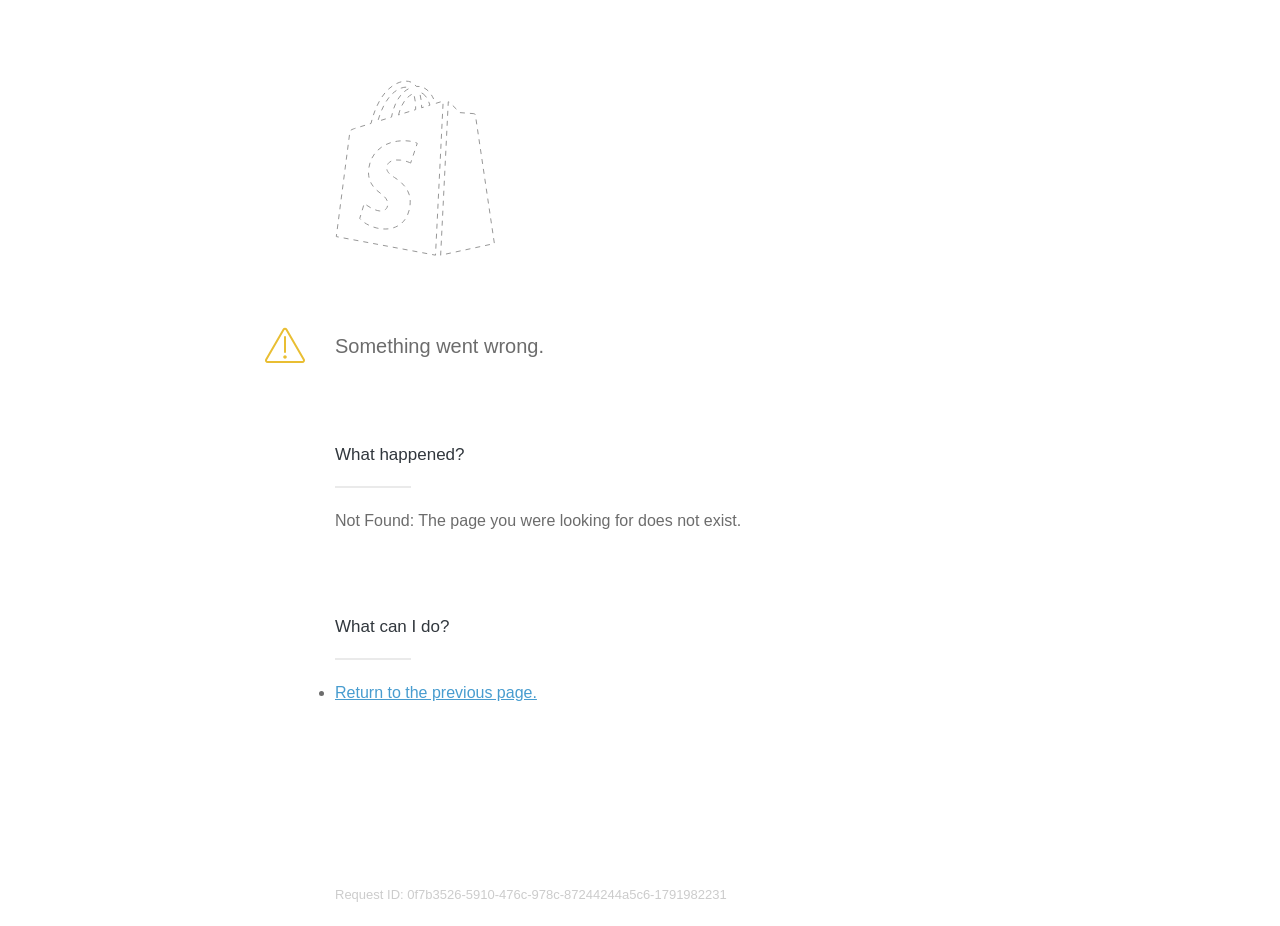
<file: assets/products_preview(1).html>
<!DOCTYPE html>
<!-- saved from url=(0222)https://sr39515khvk94l5a-63961039084.shopifypreview.com/web-pixels@b5acf91awd18c8882p8c792781mb6692deb/custom/web-pixel-shopify-custom-pixel@0530/sandbox/modern/products_preview?preview_key=b6ce4e265555dc8d08d42dc1b32921ee -->
<html lang="en"><head><meta http-equiv="Content-Type" content="text/html; charset=UTF-8">
  
  <title>Not Found</title>
  <meta name="referrer" content="never">
  <style type="text/css">

    * { border:0; margin:0; padding:0; -moz-box-sizing:border-box; -webkit-box-sizing:border-box; box-sizing:border-box; }
    html,body { height:100%; border:0; margin:0; padding:0; font-family:"Helvetica Neue", Helvetica, Arial, sans-serif; font-weight:300; background:#fff; }
    body { min-height:100%; font-size:16px; line-height:22px; color:#6c6c6c; }
    a { color:#479ccf; }

    h1,h2,h3,h4,h5,h6 { text-align:left; margin:0 0 20px 0; color:#31373D; font-weight:700; }
    h1 { font-size:28px; line-height:48px; margin-bottom:7px; }
    h2 { font-size:20px; font-weight:300; line-height:30px; color:#6c6c6c; }
    h3 { font-size:17px; line-height:30px; position:relative; padding-bottom:18px; margin-bottom:22px; font-weight:400; }
    h3:after { content:""; position:absolute; left:0; bottom:0; height:2px; width:76px; background:#EAEAEA; }
    h4 { font-size:14px; margin-bottom:3px; }

    img { max-width:100%; }

    li { margin-bottom:5px; }

    .ico { display:inline-block; }
    .ico svg { background-size:contain; background-position:center; width:24px; height:24px; margin-bottom:5px; }

    .wrapper { min-width:320px; max-width:650px; margin:0 auto; padding:20px; }

    .hero { margin-bottom:30px; }

    .content--block { position:relative; margin-bottom:50px; }
    .content--desc { margin-bottom:32px; position:relative; }
    .content--desc-large { font-size:20px; line-height:28px; }

    .request-id { padding-top:100px; font-size:13px; color:#ccc; }

    @media all and (min-width:500px) {
      body { padding:60px 0; }
      .wrapper { padding:20px 20px 20px 100px; }
      .ico svg { width:40px; height:40px; margin-bottom:0; }
      .hero { margin-bottom:70px; }
      .content--block { margin-bottom:80px; }
      .content--desc .ico { position:absolute; left:-70px; top:-7px; }
    }

    @media all and (min-width:900px) {
      .wrapper { padding:20px; }
    }

  </style>
</head>

<body class="status-error status-code-500">

  <div class="wrapper">
      <div class="hero">
        <svg width="160px" height="176px" viewBox="0 0 160 176" version="1.1" xmlns="http://www.w3.org/2000/svg" xmlns:xlink="http://www.w3.org/1999/xlink" xmlns:sketch="http://www.bohemiancoding.com/sketch/ns">
          <title>shopify-bag-outline</title>
          <desc>Created with Sketch.</desc>
          <defs></defs>
          <g id="Page-1" stroke="none" stroke-width="1" fill="none" fill-rule="evenodd" sketch:type="MSPage">
            <g id="user-action-required-2" sketch:type="MSArtboardGroup" transform="translate(-297.000000, -81.000000)" stroke="#979797" stroke-dasharray="5">
              <g id="shopify-bag-outline" sketch:type="MSLayerGroup" transform="translate(298.000000, 82.000000)">
                <path d="M138.817711,32.9976853 C138.371951,32.7161619 137.887187,32.6604147 137.887187,32.6604147 L123.887534,31.6151547 L113.584904,21.3716063 C113.200436,21.0733588 112.749104,20.9005425 112.286628,20.8085596 L104.647414,174.188624 L158.389365,162.551396 L139.402771,34.070819 C139.402771,34.070819 139.257899,33.2847834 138.817711,32.9976853" id="Fill-1" sketch:type="MSShapeGroup"></path>
                <path d="M104.652986,20.8643068 L99.4292354,22.483763 C97.1196409,15.7244147 93.9714603,10.8994944 90.0264836,8.10655958 C87.070537,6.01325214 83.8137024,5.13244635 80.3144857,5.408395 C79.5984836,4.46347992 78.8323334,3.59939829 77.9742453,2.90534562 C74.1100625,-0.222072416 69.1286936,-0.707073074 63.1694384,1.45591837 C45.436545,7.89750757 37.8224056,30.7622225 35.033619,42.4328993 L19.170132,47.3470151 C19.170132,47.3470151 15.5009693,48.3894878 14.6400951,49.4235984 C13.6956409,50.558054 13.5117649,53.615788 13.5117649,53.615788 L0.300550361,155.58857 L99.4988854,174.183049 L107.138099,20.7778986 C106.043201,20.5632719 104.926014,20.8001975 104.652986,20.8643068 L104.652986,20.8643068 Z M87.081681,12.7586636 C90.1602116,14.9383792 92.375082,19.3061725 93.9491723,24.1812653 L85.6218167,26.7595734 C85.6134587,26.1630783 85.6106727,25.5693706 85.5855987,24.9533641 C85.3850067,19.5932706 84.6550745,15.0777472 83.4153043,11.4207307 C84.7470126,11.5628861 85.9756388,11.9754154 87.081681,12.7586636 L87.081681,12.7586636 Z M62.4868683,33.9286636 C64.7825327,25.0620711 69.1621256,16.0561106 77.4671932,12.5273127 C79.1972995,17.0205372 79.6987796,23.1471547 79.6653476,28.6048058 L62.4868683,33.9286636 L62.4868683,33.9286636 Z M65.2115768,7.08638578 C68.8083035,5.77911389 71.558086,5.87109677 73.6531584,7.23969059 C62.5453743,12.3544964 57.6503714,25.0955194 55.513509,36.0888677 L41.7952423,40.3395918 C44.9099909,29.1929388 51.7774822,11.964266 65.2115768,7.08638578 L65.2115768,7.08638578 Z M74.6366166,82.0524358 C73.8509645,81.6705675 72.9204403,81.2608255 71.8673321,80.8705951 C70.8225819,80.4831521 69.6608197,80.1124332 68.4015474,79.8058236 C67.1506332,79.499214 65.8077809,79.2511389 64.3897067,79.1034088 C62.9883484,78.9612535 61.5173401,78.9138683 59.9906118,79.0030639 C58.5892535,79.0866847 57.3188373,79.3347597 56.2016511,79.7333522 C55.0956089,80.1291573 54.1344387,80.6726926 53.3432145,81.3472337 C52.5547764,82.0217749 51.9307123,82.8245346 51.4905242,83.7499381 C51.0531221,84.669767 50.79681,85.7122396 50.746662,86.8634194 C50.710444,87.7163515 50.8413861,88.5358354 51.1422741,89.3330204 C51.4431622,90.1302054 51.9112103,90.9106662 52.5519904,91.6883397 C53.1927705,92.4688005 54.0062827,93.246474 54.9925269,94.0380843 C55.984343,94.8352693 57.1572493,95.6519658 58.5112455,96.4965359 C60.4057259,97.7090375 62.3419963,99.0804187 64.1863286,100.65249 C66.055735,102.24686 67.8248453,104.044707 69.3460016,106.093417 C70.8838739,108.167213 72.1626481,110.489084 73.0263083,113.095265 C73.8955405,115.718171 74.3357286,118.614238 74.1964285,121.805766 C73.9707625,127.023704 72.8285023,131.522503 70.9368079,135.254778 C69.0701876,138.936881 66.4931371,141.832948 63.3895325,143.929043 C60.3555779,145.98054 56.8396452,147.254363 53.0144665,147.76445 C49.3035138,148.263388 45.319533,148.040399 41.2157542,147.134507 C41.1823222,147.126145 41.1488902,147.117783 41.1182442,147.112208 C41.0848122,147.106633 41.0541662,147.098271 41.0207342,147.089909 C40.9873022,147.084334 40.9538702,147.075972 40.9232242,147.06761 C40.8897921,147.059248 40.8591461,147.053673 40.8257141,147.045311 C38.9005878,146.579822 37.0423254,145.972178 35.2955031,145.266976 C33.5765407,144.570136 31.9606604,143.778525 30.4924382,142.922806 C29.0409319,142.075448 27.7287256,141.169556 26.5920374,140.230216 C25.4664932,139.302025 24.510895,138.340386 23.7614609,137.378747 L28.2914977,122.340939 C29.0548619,122.987606 29.9909581,123.720682 31.0552103,124.467695 C32.1306065,125.225856 33.3397307,126.000743 34.6352209,126.725456 C35.9446412,127.455745 37.3432135,128.13586 38.7835757,128.687758 C40.240654,129.248017 41.7423083,129.677271 43.2300326,129.897472 C44.5422388,130.0898 45.7151451,130.050777 46.7431793,129.819426 C47.7767855,129.585288 48.6599476,129.156034 49.3843078,128.570689 C50.1086679,127.982556 50.674226,127.235543 51.0642661,126.379824 C51.4598782,125.521317 51.6827582,124.554103 51.7273342,123.519992 C51.7719102,122.483094 51.6771862,121.510305 51.4180882,120.562603 C51.1589901,119.614901 50.735518,118.700646 50.1225979,117.780818 C49.5124638,116.866564 48.7212396,115.949522 47.7210655,115.00182 C46.7320353,114.059692 45.542413,113.089691 44.1326968,112.061155 C42.4053764,110.770607 40.7783521,109.368565 39.3240598,107.846666 C37.8836976,106.341492 36.6104953,104.713673 35.5657451,102.9437 C34.5321389,101.193238 33.7186268,99.2978328 33.1920727,97.2435484 C32.6655186,95.1948387 32.4231365,92.9788874 32.5290045,90.5650336 C32.7045226,86.5289361 33.5124627,82.8078104 34.860887,79.4574036 C36.2232413,76.0735484 38.1567256,73.0353259 40.5805461,70.4207821 C43.0545146,67.7532785 46.0578231,65.5038789 49.5236078,63.7729282 C53.0869025,61.9918051 57.1656073,60.7430678 61.6789281,60.1493601 C63.7767865,59.8761988 65.7854929,59.7451929 67.6883313,59.7368308 C69.6162437,59.7284687 71.42993,59.8427505 73.1015303,60.0573772 C74.7926326,60.2720039 76.3332909,60.5869756 77.6984312,60.9716313 C79.0775015,61.3618618 80.2699097,61.8245635 81.2533679,62.3262883 L74.6366166,82.0524358 L74.6366166,82.0524358 Z" id="Fill-10" sketch:type="MSShapeGroup"></path>
              </g>
            </g>
          </g>
        </svg>
      </div>
    <div class="content">
      <div class="content--block">
        <div class="content--desc">
          <i class="ico ico-svg ico-40-svg">
            <svg viewBox="0 0 40 36" version="1.1" xmlns="http://www.w3.org/2000/svg" xmlns:xlink="http://www.w3.org/1999/xlink" xmlns:sketch="http://www.bohemiancoding.com/sketch/ns">
              <g id="Page-1" stroke="none" stroke-width="1" fill="none" fill-rule="evenodd" sketch:type="MSPage">
                <g id="back-soon-3" sketch:type="MSArtboardGroup" transform="translate(-230.000000, -519.000000)">
                  <g id="what-went-wrong?" sketch:type="MSLayerGroup" transform="translate(231.000000, 444.000000)">
                    <g id="warning" transform="translate(0.000000, 77.000000)" sketch:type="MSShapeGroup">
                      <path d="M17.593,0.492 C18.217,-0.589 19.778,-0.589 20.402,0.492 L37.766,30.567 C38.39,31.648 37.61,33 36.361,33 L1.634,33 C0.386,33 -0.395,31.648 0.229,30.567 L17.593,0.492 L17.593,0.492 Z" id="Stroke-1" stroke="#E9BE33" stroke-width="2" stroke-linejoin="round"></path>
                      <path d="M20.75,28 C20.75,28.966 19.966,29.75 19,29.75 C18.033,29.75 17.25,28.966 17.25,28 C17.25,27.034 18.033,26.25 19,26.25 C19.966,26.25 20.75,27.034 20.75,28" id="Fill-2" fill="#E9BE33"></path>
                      <path d="M19,23 L19,8" id="Stroke-3" stroke="#E9BE33" stroke-width="2" stroke-linecap="round" stroke-linejoin="round"></path>
                    </g>
                  </g>
                </g>
              </g>
            </svg>
          </i>
          <p class="content--desc-large">Something went wrong. </p>
        </div>
      </div>
      <div class="content--block">
        <h3>What happened?</h3>
        <div class="content--desc">
          Not Found: The page you were looking for does not exist.
        </div>
      </div>
      <div class="content--block">
        <h3>What can I do? </h3>
        <div class="content--desc">
          <ul>
            <li><a href="javascript:history.back()">Return to the previous page.</a></li>
          </ul>
        </div>
      </div>
    </div>
    <div class="request-id">Request ID: 0f7b3526-5910-476c-978c-87244244a5c6-1791982231</div>
  </div>


</body></html>
</file>
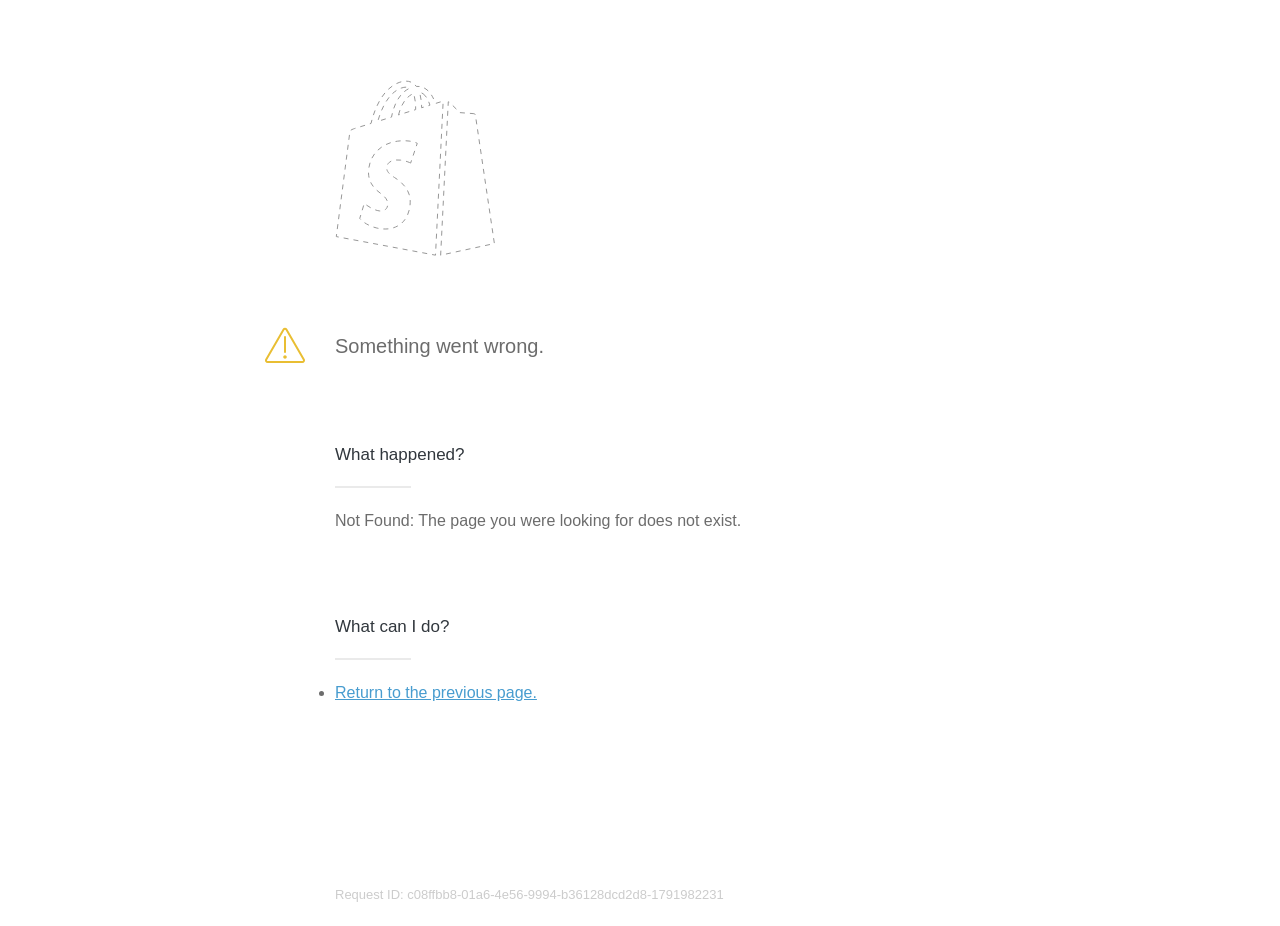
<file: assets/products_preview.html>
<!DOCTYPE html>
<!-- saved from url=(0208)https://sr39515khvk94l5a-63961039084.shopifypreview.com/web-pixels@b5acf91awd18c8882p8c792781mb6692deb/custom/web-pixel-165609708@6/sandbox/modern/products_preview?preview_key=b6ce4e265555dc8d08d42dc1b32921ee -->
<html lang="en"><head><meta http-equiv="Content-Type" content="text/html; charset=UTF-8">
  
  <title>Not Found</title>
  <meta name="referrer" content="never">
  <style type="text/css">

    * { border:0; margin:0; padding:0; -moz-box-sizing:border-box; -webkit-box-sizing:border-box; box-sizing:border-box; }
    html,body { height:100%; border:0; margin:0; padding:0; font-family:"Helvetica Neue", Helvetica, Arial, sans-serif; font-weight:300; background:#fff; }
    body { min-height:100%; font-size:16px; line-height:22px; color:#6c6c6c; }
    a { color:#479ccf; }

    h1,h2,h3,h4,h5,h6 { text-align:left; margin:0 0 20px 0; color:#31373D; font-weight:700; }
    h1 { font-size:28px; line-height:48px; margin-bottom:7px; }
    h2 { font-size:20px; font-weight:300; line-height:30px; color:#6c6c6c; }
    h3 { font-size:17px; line-height:30px; position:relative; padding-bottom:18px; margin-bottom:22px; font-weight:400; }
    h3:after { content:""; position:absolute; left:0; bottom:0; height:2px; width:76px; background:#EAEAEA; }
    h4 { font-size:14px; margin-bottom:3px; }

    img { max-width:100%; }

    li { margin-bottom:5px; }

    .ico { display:inline-block; }
    .ico svg { background-size:contain; background-position:center; width:24px; height:24px; margin-bottom:5px; }

    .wrapper { min-width:320px; max-width:650px; margin:0 auto; padding:20px; }

    .hero { margin-bottom:30px; }

    .content--block { position:relative; margin-bottom:50px; }
    .content--desc { margin-bottom:32px; position:relative; }
    .content--desc-large { font-size:20px; line-height:28px; }

    .request-id { padding-top:100px; font-size:13px; color:#ccc; }

    @media all and (min-width:500px) {
      body { padding:60px 0; }
      .wrapper { padding:20px 20px 20px 100px; }
      .ico svg { width:40px; height:40px; margin-bottom:0; }
      .hero { margin-bottom:70px; }
      .content--block { margin-bottom:80px; }
      .content--desc .ico { position:absolute; left:-70px; top:-7px; }
    }

    @media all and (min-width:900px) {
      .wrapper { padding:20px; }
    }

  </style>
</head>

<body class="status-error status-code-500">

  <div class="wrapper">
      <div class="hero">
        <svg width="160px" height="176px" viewBox="0 0 160 176" version="1.1" xmlns="http://www.w3.org/2000/svg" xmlns:xlink="http://www.w3.org/1999/xlink" xmlns:sketch="http://www.bohemiancoding.com/sketch/ns">
          <title>shopify-bag-outline</title>
          <desc>Created with Sketch.</desc>
          <defs></defs>
          <g id="Page-1" stroke="none" stroke-width="1" fill="none" fill-rule="evenodd" sketch:type="MSPage">
            <g id="user-action-required-2" sketch:type="MSArtboardGroup" transform="translate(-297.000000, -81.000000)" stroke="#979797" stroke-dasharray="5">
              <g id="shopify-bag-outline" sketch:type="MSLayerGroup" transform="translate(298.000000, 82.000000)">
                <path d="M138.817711,32.9976853 C138.371951,32.7161619 137.887187,32.6604147 137.887187,32.6604147 L123.887534,31.6151547 L113.584904,21.3716063 C113.200436,21.0733588 112.749104,20.9005425 112.286628,20.8085596 L104.647414,174.188624 L158.389365,162.551396 L139.402771,34.070819 C139.402771,34.070819 139.257899,33.2847834 138.817711,32.9976853" id="Fill-1" sketch:type="MSShapeGroup"></path>
                <path d="M104.652986,20.8643068 L99.4292354,22.483763 C97.1196409,15.7244147 93.9714603,10.8994944 90.0264836,8.10655958 C87.070537,6.01325214 83.8137024,5.13244635 80.3144857,5.408395 C79.5984836,4.46347992 78.8323334,3.59939829 77.9742453,2.90534562 C74.1100625,-0.222072416 69.1286936,-0.707073074 63.1694384,1.45591837 C45.436545,7.89750757 37.8224056,30.7622225 35.033619,42.4328993 L19.170132,47.3470151 C19.170132,47.3470151 15.5009693,48.3894878 14.6400951,49.4235984 C13.6956409,50.558054 13.5117649,53.615788 13.5117649,53.615788 L0.300550361,155.58857 L99.4988854,174.183049 L107.138099,20.7778986 C106.043201,20.5632719 104.926014,20.8001975 104.652986,20.8643068 L104.652986,20.8643068 Z M87.081681,12.7586636 C90.1602116,14.9383792 92.375082,19.3061725 93.9491723,24.1812653 L85.6218167,26.7595734 C85.6134587,26.1630783 85.6106727,25.5693706 85.5855987,24.9533641 C85.3850067,19.5932706 84.6550745,15.0777472 83.4153043,11.4207307 C84.7470126,11.5628861 85.9756388,11.9754154 87.081681,12.7586636 L87.081681,12.7586636 Z M62.4868683,33.9286636 C64.7825327,25.0620711 69.1621256,16.0561106 77.4671932,12.5273127 C79.1972995,17.0205372 79.6987796,23.1471547 79.6653476,28.6048058 L62.4868683,33.9286636 L62.4868683,33.9286636 Z M65.2115768,7.08638578 C68.8083035,5.77911389 71.558086,5.87109677 73.6531584,7.23969059 C62.5453743,12.3544964 57.6503714,25.0955194 55.513509,36.0888677 L41.7952423,40.3395918 C44.9099909,29.1929388 51.7774822,11.964266 65.2115768,7.08638578 L65.2115768,7.08638578 Z M74.6366166,82.0524358 C73.8509645,81.6705675 72.9204403,81.2608255 71.8673321,80.8705951 C70.8225819,80.4831521 69.6608197,80.1124332 68.4015474,79.8058236 C67.1506332,79.499214 65.8077809,79.2511389 64.3897067,79.1034088 C62.9883484,78.9612535 61.5173401,78.9138683 59.9906118,79.0030639 C58.5892535,79.0866847 57.3188373,79.3347597 56.2016511,79.7333522 C55.0956089,80.1291573 54.1344387,80.6726926 53.3432145,81.3472337 C52.5547764,82.0217749 51.9307123,82.8245346 51.4905242,83.7499381 C51.0531221,84.669767 50.79681,85.7122396 50.746662,86.8634194 C50.710444,87.7163515 50.8413861,88.5358354 51.1422741,89.3330204 C51.4431622,90.1302054 51.9112103,90.9106662 52.5519904,91.6883397 C53.1927705,92.4688005 54.0062827,93.246474 54.9925269,94.0380843 C55.984343,94.8352693 57.1572493,95.6519658 58.5112455,96.4965359 C60.4057259,97.7090375 62.3419963,99.0804187 64.1863286,100.65249 C66.055735,102.24686 67.8248453,104.044707 69.3460016,106.093417 C70.8838739,108.167213 72.1626481,110.489084 73.0263083,113.095265 C73.8955405,115.718171 74.3357286,118.614238 74.1964285,121.805766 C73.9707625,127.023704 72.8285023,131.522503 70.9368079,135.254778 C69.0701876,138.936881 66.4931371,141.832948 63.3895325,143.929043 C60.3555779,145.98054 56.8396452,147.254363 53.0144665,147.76445 C49.3035138,148.263388 45.319533,148.040399 41.2157542,147.134507 C41.1823222,147.126145 41.1488902,147.117783 41.1182442,147.112208 C41.0848122,147.106633 41.0541662,147.098271 41.0207342,147.089909 C40.9873022,147.084334 40.9538702,147.075972 40.9232242,147.06761 C40.8897921,147.059248 40.8591461,147.053673 40.8257141,147.045311 C38.9005878,146.579822 37.0423254,145.972178 35.2955031,145.266976 C33.5765407,144.570136 31.9606604,143.778525 30.4924382,142.922806 C29.0409319,142.075448 27.7287256,141.169556 26.5920374,140.230216 C25.4664932,139.302025 24.510895,138.340386 23.7614609,137.378747 L28.2914977,122.340939 C29.0548619,122.987606 29.9909581,123.720682 31.0552103,124.467695 C32.1306065,125.225856 33.3397307,126.000743 34.6352209,126.725456 C35.9446412,127.455745 37.3432135,128.13586 38.7835757,128.687758 C40.240654,129.248017 41.7423083,129.677271 43.2300326,129.897472 C44.5422388,130.0898 45.7151451,130.050777 46.7431793,129.819426 C47.7767855,129.585288 48.6599476,129.156034 49.3843078,128.570689 C50.1086679,127.982556 50.674226,127.235543 51.0642661,126.379824 C51.4598782,125.521317 51.6827582,124.554103 51.7273342,123.519992 C51.7719102,122.483094 51.6771862,121.510305 51.4180882,120.562603 C51.1589901,119.614901 50.735518,118.700646 50.1225979,117.780818 C49.5124638,116.866564 48.7212396,115.949522 47.7210655,115.00182 C46.7320353,114.059692 45.542413,113.089691 44.1326968,112.061155 C42.4053764,110.770607 40.7783521,109.368565 39.3240598,107.846666 C37.8836976,106.341492 36.6104953,104.713673 35.5657451,102.9437 C34.5321389,101.193238 33.7186268,99.2978328 33.1920727,97.2435484 C32.6655186,95.1948387 32.4231365,92.9788874 32.5290045,90.5650336 C32.7045226,86.5289361 33.5124627,82.8078104 34.860887,79.4574036 C36.2232413,76.0735484 38.1567256,73.0353259 40.5805461,70.4207821 C43.0545146,67.7532785 46.0578231,65.5038789 49.5236078,63.7729282 C53.0869025,61.9918051 57.1656073,60.7430678 61.6789281,60.1493601 C63.7767865,59.8761988 65.7854929,59.7451929 67.6883313,59.7368308 C69.6162437,59.7284687 71.42993,59.8427505 73.1015303,60.0573772 C74.7926326,60.2720039 76.3332909,60.5869756 77.6984312,60.9716313 C79.0775015,61.3618618 80.2699097,61.8245635 81.2533679,62.3262883 L74.6366166,82.0524358 L74.6366166,82.0524358 Z" id="Fill-10" sketch:type="MSShapeGroup"></path>
              </g>
            </g>
          </g>
        </svg>
      </div>
    <div class="content">
      <div class="content--block">
        <div class="content--desc">
          <i class="ico ico-svg ico-40-svg">
            <svg viewBox="0 0 40 36" version="1.1" xmlns="http://www.w3.org/2000/svg" xmlns:xlink="http://www.w3.org/1999/xlink" xmlns:sketch="http://www.bohemiancoding.com/sketch/ns">
              <g id="Page-1" stroke="none" stroke-width="1" fill="none" fill-rule="evenodd" sketch:type="MSPage">
                <g id="back-soon-3" sketch:type="MSArtboardGroup" transform="translate(-230.000000, -519.000000)">
                  <g id="what-went-wrong?" sketch:type="MSLayerGroup" transform="translate(231.000000, 444.000000)">
                    <g id="warning" transform="translate(0.000000, 77.000000)" sketch:type="MSShapeGroup">
                      <path d="M17.593,0.492 C18.217,-0.589 19.778,-0.589 20.402,0.492 L37.766,30.567 C38.39,31.648 37.61,33 36.361,33 L1.634,33 C0.386,33 -0.395,31.648 0.229,30.567 L17.593,0.492 L17.593,0.492 Z" id="Stroke-1" stroke="#E9BE33" stroke-width="2" stroke-linejoin="round"></path>
                      <path d="M20.75,28 C20.75,28.966 19.966,29.75 19,29.75 C18.033,29.75 17.25,28.966 17.25,28 C17.25,27.034 18.033,26.25 19,26.25 C19.966,26.25 20.75,27.034 20.75,28" id="Fill-2" fill="#E9BE33"></path>
                      <path d="M19,23 L19,8" id="Stroke-3" stroke="#E9BE33" stroke-width="2" stroke-linecap="round" stroke-linejoin="round"></path>
                    </g>
                  </g>
                </g>
              </g>
            </svg>
          </i>
          <p class="content--desc-large">Something went wrong. </p>
        </div>
      </div>
      <div class="content--block">
        <h3>What happened?</h3>
        <div class="content--desc">
          Not Found: The page you were looking for does not exist.
        </div>
      </div>
      <div class="content--block">
        <h3>What can I do? </h3>
        <div class="content--desc">
          <ul>
            <li><a href="javascript:history.back()">Return to the previous page.</a></li>
          </ul>
        </div>
      </div>
    </div>
    <div class="request-id">Request ID: c08ffbb8-01a6-4e56-9994-b36128dcd2d8-1791982231</div>
  </div>


</body></html>
</file>
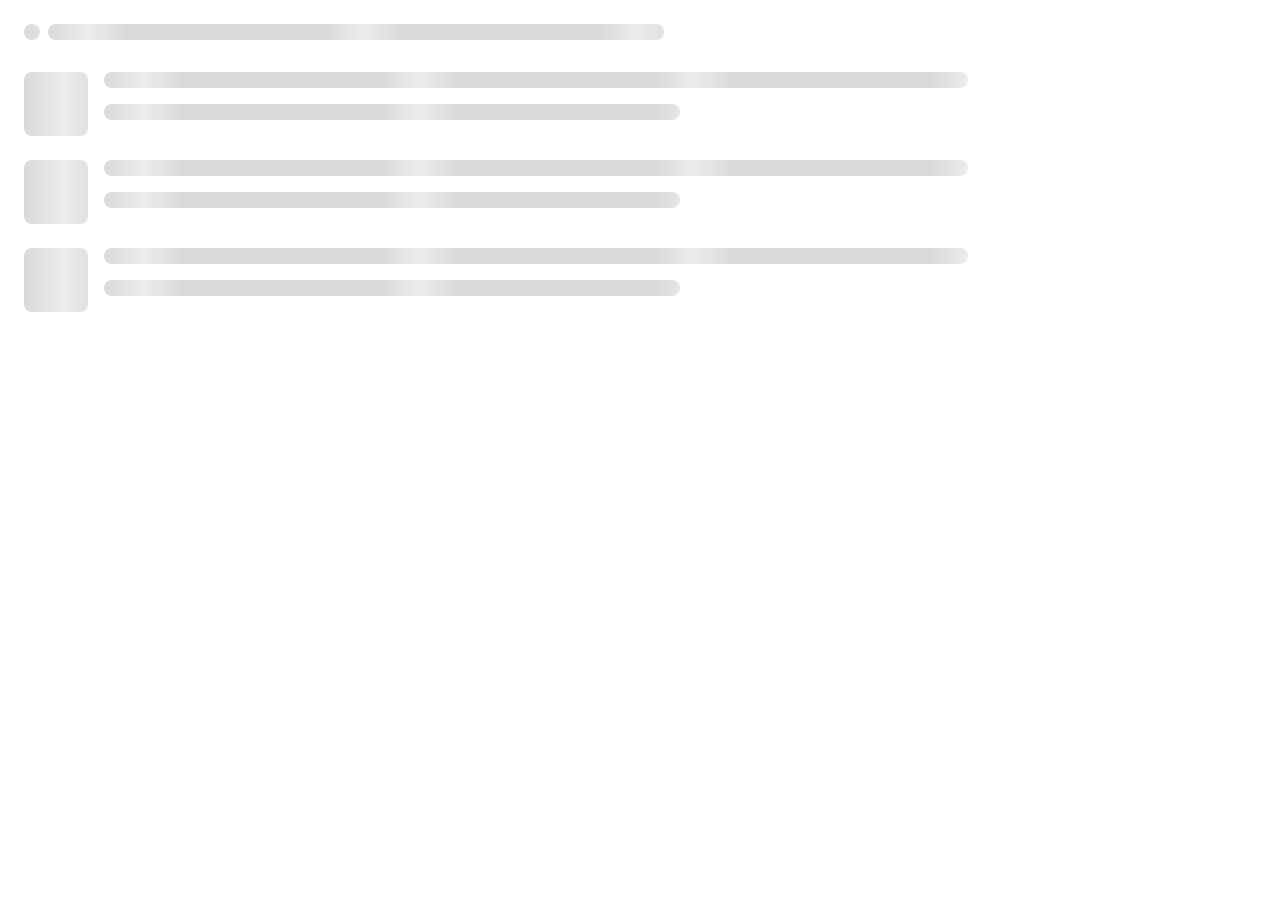
<file: assets/saved_resource(1).html>
<!DOCTYPE html>
<!-- saved from url=(0141)https://checkout.shopflo.co/stable/?shop_url=sr39515khvk94l5a-63961039084.shopifypreview.com&default_view=ADDRESS&prewarm=true&build=DNqw26KL -->
<html lang="en"><head><meta http-equiv="Content-Type" content="text/html; charset=UTF-8">
    
    <!--<base href="/">--><base href=".">
    <link rel="icon" href="https://checkout.shopflo.co/stable/favicon-32x32.png">
    <meta name="viewport" content="width=device-width, initial-scale=1, maximum-scale=1">
    <meta name="theme-color" content="#ffffff">
    <meta name="description" content="The future of e-commerce">
    <link rel="manifest" href="https://checkout.shopflo.co/stable/manifest.json">
    <link rel="preconnect" href="https://fonts.googleapis.com/">
    <link rel="preconnect" href="https://fonts.gstatic.com/" as="font" crossorigin="anonymous">
    <link href="./css2" rel="stylesheet" as="style">
    <title>Shopflo checkout</title>
    <style>
      ul {
        list-style-type: none;
      }
    </style>
    <script type="text/javascript">
      ;window.NREUM||(NREUM={});NREUM.init={feature_flags:['ajax_metrics_deny_list'],loader:'spa',session_replay:{enabled:false,block_selector:'',mask_text_selector:'*',sampling_rate:10.0,error_sampling_rate:100.0,mask_all_inputs:true,collect_fonts:true,inline_images:false,inline_stylesheet:true,fix_stylesheets:true,mask_input_options:{}},distributed_tracing:{enabled:true,exclude_newrelic_header:true,cors_enabled:true,cors_use_newrelic_header:false,cors_use_tracecontext_headers:true,allowed_origins:[]},privacy:{cookies_enabled:true},ajax:{deny_list:[]},session_trace:{enabled:true,sampling_rate:0,error_sampling_rate:0}};
      
      ;NREUM.loader_config={accountID:"1234567",trustKey:"1234567",agentID:"123456789",licenseKey:"NRJS-123456789abcdef0123",applicationID:"123456789"};
      ;var hitPath = window.location.hostname === 'checkout.shopflo.co' ? 'cubeapm-prod.shopflo.com' : 'stg-cube-nr.shopflo.biz';
      ;NREUM.info={beacon:hitPath,errorBeacon:hitPath,licenseKey:"NRJS-123456789abcdef0123",applicationID:"shopflo-frontend",sa:1};
      ;/*! For license information please see nr-loader-spa-1.278.3.min.js.LICENSE.txt */
      (()=>{var e,t,r={8122:(e,t,r)=>{"use strict";r.d(t,{a:()=>i});var n=r(944);function i(e,t){try{if(!e||"object"!=typeof e)return(0,n.R)(3);if(!t||"object"!=typeof t)return(0,n.R)(4);const r=Object.create(Object.getPrototypeOf(t),Object.getOwnPropertyDescriptors(t)),o=0===Object.keys(r).length?e:r;for(let a in o)if(void 0!==e[a])try{if(null===e[a]){r[a]=null;continue}Array.isArray(e[a])&&Array.isArray(t[a])?r[a]=Array.from(new Set([...e[a],...t[a]])):"object"==typeof e[a]&&"object"==typeof t[a]?r[a]=i(e[a],t[a]):r[a]=e[a]}catch(e){(0,n.R)(1,e)}return r}catch(e){(0,n.R)(2,e)}}},2555:(e,t,r)=>{"use strict";r.d(t,{Vp:()=>c,fn:()=>s,x1:()=>u});var n=r(384),i=r(8122);const o={beacon:n.NT.beacon,errorBeacon:n.NT.errorBeacon,licenseKey:void 0,applicationID:void 0,sa:void 0,queueTime:void 0,applicationTime:void 0,ttGuid:void 0,user:void 0,account:void 0,product:void 0,extra:void 0,jsAttributes:{},userAttributes:void 0,atts:void 0,transactionName:void 0,tNamePlain:void 0},a={};function s(e){try{const t=c(e);return!!t.licenseKey&&!!t.errorBeacon&&!!t.applicationID}catch(e){return!1}}function c(e){if(!e)throw new Error("All info objects require an agent identifier!");if(!a[e])throw new Error("Info for ".concat(e," was never set"));return a[e]}function u(e,t){if(!e)throw new Error("All info objects require an agent identifier!");a[e]=(0,i.a)(t,o);const r=(0,n.nY)(e);r&&(r.info=a[e])}},9417:(e,t,r)=>{"use strict";r.d(t,{D0:()=>p,gD:()=>m,xN:()=>g});var n=r(3333),i=r(993);const o=e=>{if(!e||"string"!=typeof e)return!1;try{document.createDocumentFragment().querySelector(e)}catch{return!1}return!0};var a=r(2614),s=r(944),c=r(384),u=r(8122);const d="[data-nr-mask]",l=()=>{const e={feature_flags:[],experimental:{marks:!1,measures:!1,resources:!1},mask_selector:"*",block_selector:"[data-nr-block]",mask_input_options:{color:!1,date:!1,"datetime-local":!1,email:!1,month:!1,number:!1,range:!1,search:!1,tel:!1,text:!1,time:!1,url:!1,week:!1,textarea:!1,select:!1,password:!0}};return{ajax:{deny_list:void 0,block_internal:!0,enabled:!0,autoStart:!0},distributed_tracing:{enabled:void 0,exclude_newrelic_header:void 0,cors_use_newrelic_header:void 0,cors_use_tracecontext_headers:void 0,allowed_origins:void 0},get feature_flags(){return e.feature_flags},set feature_flags(t){e.feature_flags=t},generic_events:{enabled:!0,autoStart:!0},harvest:{interval:30},jserrors:{enabled:!0,autoStart:!0},logging:{enabled:!0,autoStart:!0,level:i.p_.INFO},metrics:{enabled:!0,autoStart:!0},obfuscate:void 0,page_action:{enabled:!0},page_view_event:{enabled:!0,autoStart:!0},page_view_timing:{enabled:!0,autoStart:!0},performance:{get capture_marks(){return e.feature_flags.includes(n.$v.MARKS)||e.experimental.marks},set capture_marks(t){e.experimental.marks=t},get capture_measures(){return e.feature_flags.includes(n.$v.MEASURES)||e.experimental.measures},set capture_measures(t){e.experimental.measures=t},resources:{get enabled(){return e.feature_flags.includes(n.$v.RESOURCES)||e.experimental.resources},set enabled(t){e.experimental.resources=t},asset_types:[],first_party_domains:[],ignore_newrelic:!0}},privacy:{cookies_enabled:!0},proxy:{assets:void 0,beacon:void 0},session:{expiresMs:a.wk,inactiveMs:a.BB},session_replay:{autoStart:!0,enabled:!1,preload:!1,sampling_rate:10,error_sampling_rate:100,collect_fonts:!1,inline_images:!1,fix_stylesheets:!0,mask_all_inputs:!0,get mask_text_selector(){return e.mask_selector},set mask_text_selector(t){o(t)?e.mask_selector="".concat(t,",").concat(d):""===t||null===t?e.mask_selector=d:(0,s.R)(5,t)},get block_class(){return"nr-block"},get ignore_class(){return"nr-ignore"},get mask_text_class(){return"nr-mask"},get block_selector(){return e.block_selector},set block_selector(t){o(t)?e.block_selector+=",".concat(t):""!==t&&(0,s.R)(6,t)},get mask_input_options(){return e.mask_input_options},set mask_input_options(t){t&&"object"==typeof t?e.mask_input_options={...t,password:!0}:(0,s.R)(7,t)}},session_trace:{enabled:!0,autoStart:!0},soft_navigations:{enabled:!0,autoStart:!0},spa:{enabled:!0,autoStart:!0},ssl:void 0,user_actions:{enabled:!0}}},f={},h="All configuration objects require an agent identifier!";function p(e){if(!e)throw new Error(h);if(!f[e])throw new Error("Configuration for ".concat(e," was never set"));return f[e]}function g(e,t){if(!e)throw new Error(h);f[e]=(0,u.a)(t,l());const r=(0,c.nY)(e);r&&(r.init=f[e])}function m(e,t){if(!e)throw new Error(h);var r=p(e);if(r){for(var n=t.split("."),i=0;i<n.length-1;i++)if("object"!=typeof(r=r[n[i]]))return;r=r[n[n.length-1]]}return r}},5603:(e,t,r)=>{"use strict";r.d(t,{a:()=>c,o:()=>s});var n=r(384),i=r(8122);const o={accountID:void 0,trustKey:void 0,agentID:void 0,licenseKey:void 0,applicationID:void 0,xpid:void 0},a={};function s(e){if(!e)throw new Error("All loader-config objects require an agent identifier!");if(!a[e])throw new Error("LoaderConfig for ".concat(e," was never set"));return a[e]}function c(e,t){if(!e)throw new Error("All loader-config objects require an agent identifier!");a[e]=(0,i.a)(t,o);const r=(0,n.nY)(e);r&&(r.loader_config=a[e])}},3371:(e,t,r)=>{"use strict";r.d(t,{V:()=>f,f:()=>l});var n=r(8122),i=r(384),o=r(6154),a=r(9324);let s=0;const c={buildEnv:a.F3,distMethod:a.Xs,version:a.xv,originTime:o.WN},u={customTransaction:void 0,disabled:!1,isolatedBacklog:!1,loaderType:void 0,maxBytes:3e4,onerror:void 0,ptid:void 0,releaseIds:{},appMetadata:{},session:void 0,denyList:void 0,timeKeeper:void 0,obfuscator:void 0,harvester:void 0},d={};function l(e){if(!e)throw new Error("All runtime objects require an agent identifier!");if(!d[e])throw new Error("Runtime for ".concat(e," was never set"));return d[e]}function f(e,t){if(!e)throw new Error("All runtime objects require an agent identifier!");d[e]={...(0,n.a)(t,u),...c},Object.hasOwnProperty.call(d[e],"harvestCount")||Object.defineProperty(d[e],"harvestCount",{get:()=>++s});const r=(0,i.nY)(e);r&&(r.runtime=d[e])}},9324:(e,t,r)=>{"use strict";r.d(t,{F3:()=>i,Xs:()=>o,Yq:()=>a,xv:()=>n});const n="1.278.3",i="PROD",o="CDN",a="^2.0.0-alpha.17"},6154:(e,t,r)=>{"use strict";r.d(t,{A4:()=>s,OF:()=>d,RI:()=>i,WN:()=>h,bv:()=>o,gm:()=>a,lR:()=>f,m:()=>u,mw:()=>c,sb:()=>l});var n=r(1863);const i="undefined"!=typeof window&&!!window.document,o="undefined"!=typeof WorkerGlobalScope&&("undefined"!=typeof self&&self instanceof WorkerGlobalScope&&self.navigator instanceof WorkerNavigator||"undefined"!=typeof globalThis&&globalThis instanceof WorkerGlobalScope&&globalThis.navigator instanceof WorkerNavigator),a=i?window:"undefined"!=typeof WorkerGlobalScope&&("undefined"!=typeof self&&self instanceof WorkerGlobalScope&&self||"undefined"!=typeof globalThis&&globalThis instanceof WorkerGlobalScope&&globalThis),s="complete"===a?.document?.readyState,c=Boolean("hidden"===a?.document?.visibilityState),u=""+a?.location,d=/iPad|iPhone|iPod/.test(a.navigator?.userAgent),l=d&&"undefined"==typeof SharedWorker,f=(()=>{const e=a.navigator?.userAgent?.match(/Firefox[/\s](\d+\.\d+)/);return Array.isArray(e)&&e.length>=2?+e[1]:0})(),h=Date.now()-(0,n.t)()},7295:(e,t,r)=>{"use strict";r.d(t,{Xv:()=>a,gX:()=>i,iW:()=>o});var n=[];function i(e){if(!e||o(e))return!1;if(0===n.length)return!0;for(var t=0;t<n.length;t++){var r=n[t];if("*"===r.hostname)return!1;if(s(r.hostname,e.hostname)&&c(r.pathname,e.pathname))return!1}return!0}function o(e){return void 0===e.hostname}function a(e){if(n=[],e&&e.length)for(var t=0;t<e.length;t++){let r=e[t];if(!r)continue;0===r.indexOf("http://")?r=r.substring(7):0===r.indexOf("https://")&&(r=r.substring(8));const i=r.indexOf("/");let o,a;i>0?(o=r.substring(0,i),a=r.substring(i)):(o=r,a="");let[s]=o.split(":");n.push({hostname:s,pathname:a})}}function s(e,t){return!(e.length>t.length)&&t.indexOf(e)===t.length-e.length}function c(e,t){return 0===e.indexOf("/")&&(e=e.substring(1)),0===t.indexOf("/")&&(t=t.substring(1)),""===e||e===t}},1687:(e,t,r)=>{"use strict";r.d(t,{Ak:()=>c,Ze:()=>l,x3:()=>u});var n=r(7836),i=r(3606),o=r(860),a=r(2646);const s={};function c(e,t){const r={staged:!1,priority:o.P3[t]||0};d(e),s[e].get(t)||s[e].set(t,r)}function u(e,t){e&&s[e]&&(s[e].get(t)&&s[e].delete(t),h(e,t,!1),s[e].size&&f(e))}function d(e){if(!e)throw new Error("agentIdentifier required");s[e]||(s[e]=new Map)}function l(e="",t="feature",r=!1){if(d(e),!e||!s[e].get(t)||r)return h(e,t);s[e].get(t).staged=!0,f(e)}function f(e){const t=Array.from(s[e]);t.every((([e,t])=>t.staged))&&(t.sort(((e,t)=>e[1].priority-t[1].priority)),t.forEach((([t])=>{s[e].delete(t),h(e,t)})))}function h(e,t,r=!0){const o=e?n.ee.get(e):n.ee,s=i.i.handlers;if(!o.aborted&&o.backlog&&s){if(r){const e=o.backlog[t],r=s[t];if(r){for(let t=0;e&&t<e.length;++t)p(e[t],r);Object.entries(r).forEach((([e,t])=>{Object.values(t||{}).forEach((t=>{t[0]?.on&&t[0]?.context()instanceof a.y&&t[0].on(e,t[1])}))}))}}o.isolatedBacklog||delete s[t],o.backlog[t]=null,o.emit("drain-"+t,[])}}function p(e,t){var r=e[1];Object.values(t[r]||{}).forEach((t=>{var r=e[0];if(t[0]===r){var n=t[1],i=e[3],o=e[2];n.apply(i,o)}}))}},7836:(e,t,r)=>{"use strict";r.d(t,{P:()=>c,ee:()=>u});var n=r(384),i=r(8990),o=r(3371),a=r(2646),s=r(5607);const c="nr@context:".concat(s.W),u=function e(t,r){var n={},s={},d={},l=!1;try{l=16===r.length&&(0,o.f)(r).isolatedBacklog}catch(e){}var f={on:p,addEventListener:p,removeEventListener:function(e,t){var r=n[e];if(!r)return;for(var i=0;i<r.length;i++)r[i]===t&&r.splice(i,1)},emit:function(e,r,n,i,o){!1!==o&&(o=!0);if(u.aborted&&!i)return;t&&o&&t.emit(e,r,n);for(var a=h(n),c=g(e),d=c.length,l=0;l<d;l++)c[l].apply(a,r);var p=v()[s[e]];p&&p.push([f,e,r,a]);return a},get:m,listeners:g,context:h,buffer:function(e,t){const r=v();if(t=t||"feature",f.aborted)return;Object.entries(e||{}).forEach((([e,n])=>{s[n]=t,t in r||(r[t]=[])}))},abort:function(){f._aborted=!0,Object.keys(f.backlog).forEach((e=>{delete f.backlog[e]}))},isBuffering:function(e){return!!v()[s[e]]},debugId:r,backlog:l?{}:t&&"object"==typeof t.backlog?t.backlog:{},isolatedBacklog:l};return Object.defineProperty(f,"aborted",{get:()=>{let e=f._aborted||!1;return e||(t&&(e=t.aborted),e)}}),f;function h(e){return e&&e instanceof a.y?e:e?(0,i.I)(e,c,(()=>new a.y(c))):new a.y(c)}function p(e,t){n[e]=g(e).concat(t)}function g(e){return n[e]||[]}function m(t){return d[t]=d[t]||e(f,t)}function v(){return f.backlog}}(void 0,"globalEE"),d=(0,n.Zm)();d.ee||(d.ee=u)},2646:(e,t,r)=>{"use strict";r.d(t,{y:()=>n});class n{constructor(e){this.contextId=e}}},9908:(e,t,r)=>{"use strict";r.d(t,{d:()=>n,p:()=>i});var n=r(7836).ee.get("handle");function i(e,t,r,i,o){o?(o.buffer([e],i),o.emit(e,t,r)):(n.buffer([e],i),n.emit(e,t,r))}},3606:(e,t,r)=>{"use strict";r.d(t,{i:()=>o});var n=r(9908);o.on=a;var i=o.handlers={};function o(e,t,r,o){a(o||n.d,i,e,t,r)}function a(e,t,r,i,o){o||(o="feature"),e||(e=n.d);var a=t[o]=t[o]||{};(a[r]=a[r]||[]).push([e,i])}},3878:(e,t,r)=>{"use strict";function n(e,t){return{capture:e,passive:!1,signal:t}}function i(e,t,r=!1,i){window.addEventListener(e,t,n(r,i))}function o(e,t,r=!1,i){document.addEventListener(e,t,n(r,i))}r.d(t,{DD:()=>o,jT:()=>n,sp:()=>i})},5607:(e,t,r)=>{"use strict";r.d(t,{W:()=>n});const n=(0,r(9566).bz)()},9566:(e,t,r)=>{"use strict";r.d(t,{LA:()=>s,ZF:()=>c,bz:()=>a,el:()=>u});var n=r(6154);const i="xxxxxxxx-xxxx-4xxx-yxxx-xxxxxxxxxxxx";function o(e,t){return e?15&e[t]:16*Math.random()|0}function a(){const e=n.gm?.crypto||n.gm?.msCrypto;let t,r=0;return e&&e.getRandomValues&&(t=e.getRandomValues(new Uint8Array(30))),i.split("").map((e=>"x"===e?o(t,r++).toString(16):"y"===e?(3&o()|8).toString(16):e)).join("")}function s(e){const t=n.gm?.crypto||n.gm?.msCrypto;let r,i=0;t&&t.getRandomValues&&(r=t.getRandomValues(new Uint8Array(e)));const a=[];for(var s=0;s<e;s++)a.push(o(r,i++).toString(16));return a.join("")}function c(){return s(16)}function u(){return s(32)}},2614:(e,t,r)=>{"use strict";r.d(t,{BB:()=>a,H3:()=>n,g:()=>u,iL:()=>c,tS:()=>s,uh:()=>i,wk:()=>o});const n="NRBA",i="SESSION",o=144e5,a=18e5,s={STARTED:"session-started",PAUSE:"session-pause",RESET:"session-reset",RESUME:"session-resume",UPDATE:"session-update"},c={SAME_TAB:"same-tab",CROSS_TAB:"cross-tab"},u={OFF:0,FULL:1,ERROR:2}},1863:(e,t,r)=>{"use strict";function n(){return Math.floor(performance.now())}r.d(t,{t:()=>n})},7485:(e,t,r)=>{"use strict";r.d(t,{D:()=>i});var n=r(6154);function i(e){if(0===(e||"").indexOf("data:"))return{protocol:"data"};try{const t=new URL(e,location.href),r={port:t.port,hostname:t.hostname,pathname:t.pathname,search:t.search,protocol:t.protocol.slice(0,t.protocol.indexOf(":")),sameOrigin:t.protocol===n.gm?.location?.protocol&&t.host===n.gm?.location?.host};return r.port&&""!==r.port||("http:"===t.protocol&&(r.port="80"),"https:"===t.protocol&&(r.port="443")),r.pathname&&""!==r.pathname?r.pathname.startsWith("/")||(r.pathname="/".concat(r.pathname)):r.pathname="/",r}catch(e){return{}}}},944:(e,t,r)=>{"use strict";function n(e,t){"function"==typeof console.debug&&console.debug("New Relic Warning: https://github.com/newrelic/newrelic-browser-agent/blob/main/docs/warning-codes.md#".concat(e),t)}r.d(t,{R:()=>n})},5284:(e,t,r)=>{"use strict";r.d(t,{t:()=>c,B:()=>s});var n=r(7836),i=r(6154);const o="newrelic";const a=new Set,s={};function c(e,t){const r=n.ee.get(t);s[t]??={},e&&"object"==typeof e&&(a.has(t)||(r.emit("rumresp",[e]),s[t]=e,a.add(t),function(e={}){try{i.gm.dispatchEvent(new CustomEvent(o,{detail:e}))}catch(e){}}({loaded:!0})))}},8990:(e,t,r)=>{"use strict";r.d(t,{I:()=>i});var n=Object.prototype.hasOwnProperty;function i(e,t,r){if(n.call(e,t))return e[t];var i=r();if(Object.defineProperty&&Object.keys)try{return Object.defineProperty(e,t,{value:i,writable:!0,enumerable:!1}),i}catch(e){}return e[t]=i,i}},6389:(e,t,r)=>{"use strict";function n(e,t=500,r={}){const n=r?.leading||!1;let i;return(...r)=>{n&&void 0===i&&(e.apply(this,r),i=setTimeout((()=>{i=clearTimeout(i)}),t)),n||(clearTimeout(i),i=setTimeout((()=>{e.apply(this,r)}),t))}}function i(e){let t=!1;return(...r)=>{t||(t=!0,e.apply(this,r))}}r.d(t,{J:()=>i,s:()=>n})},3304:(e,t,r)=>{"use strict";r.d(t,{A:()=>o});var n=r(7836);const i=()=>{const e=new WeakSet;return(t,r)=>{if("object"==typeof r&&null!==r){if(e.has(r))return;e.add(r)}return r}};function o(e){try{return JSON.stringify(e,i())??""}catch(e){try{n.ee.emit("internal-error",[e])}catch(e){}return""}}},5289:(e,t,r)=>{"use strict";r.d(t,{GG:()=>o,sB:()=>a});var n=r(3878);function i(){return"undefined"==typeof document||"complete"===document.readyState}function o(e,t){if(i())return e();(0,n.sp)("load",e,t)}function a(e){if(i())return e();(0,n.DD)("DOMContentLoaded",e)}},384:(e,t,r)=>{"use strict";r.d(t,{NT:()=>o,US:()=>d,Zm:()=>a,bQ:()=>c,dV:()=>s,nY:()=>u,pV:()=>l});var n=r(6154),i=r(1863);const o={beacon:"bam.nr-data.net",errorBeacon:"bam.nr-data.net"};function a(){return n.gm.NREUM||(n.gm.NREUM={}),void 0===n.gm.newrelic&&(n.gm.newrelic=n.gm.NREUM),n.gm.NREUM}function s(){let e=a();return e.o||(e.o={ST:n.gm.setTimeout,SI:n.gm.setImmediate,CT:n.gm.clearTimeout,XHR:n.gm.XMLHttpRequest,REQ:n.gm.Request,EV:n.gm.Event,PR:n.gm.Promise,MO:n.gm.MutationObserver,FETCH:n.gm.fetch,WS:n.gm.WebSocket}),e}function c(e,t){let r=a();r.initializedAgents??={},t.initializedAt={ms:(0,i.t)(),date:new Date},r.initializedAgents[e]=t}function u(e){let t=a();return t.initializedAgents?.[e]}function d(e,t){a()[e]=t}function l(){return function(){let e=a();const t=e.info||{};e.info={beacon:o.beacon,errorBeacon:o.errorBeacon,...t}}(),function(){let e=a();const t=e.init||{};e.init={...t}}(),s(),function(){let e=a();const t=e.loader_config||{};e.loader_config={...t}}(),a()}},2843:(e,t,r)=>{"use strict";r.d(t,{u:()=>i});var n=r(3878);function i(e,t=!1,r,i){(0,n.DD)("visibilitychange",(function(){if(t)return void("hidden"===document.visibilityState&&e());e(document.visibilityState)}),r,i)}},8139:(e,t,r)=>{"use strict";r.d(t,{u:()=>f});var n=r(7836),i=r(3434),o=r(8990),a=r(6154);const s={},c=a.gm.XMLHttpRequest,u="addEventListener",d="removeEventListener",l="nr@wrapped:".concat(n.P);function f(e){var t=function(e){return(e||n.ee).get("events")}(e);if(s[t.debugId]++)return t;s[t.debugId]=1;var r=(0,i.YM)(t,!0);function f(e){r.inPlace(e,[u,d],"-",p)}function p(e,t){return e[1]}return"getPrototypeOf"in Object&&(a.RI&&h(document,f),c&&h(c.prototype,f),h(a.gm,f)),t.on(u+"-start",(function(e,t){var n=e[1];if(null!==n&&("function"==typeof n||"object"==typeof n)){var i=(0,o.I)(n,l,(function(){var e={object:function(){if("function"!=typeof n.handleEvent)return;return n.handleEvent.apply(n,arguments)},function:n}[typeof n];return e?r(e,"fn-",null,e.name||"anonymous"):n}));this.wrapped=e[1]=i}})),t.on(d+"-start",(function(e){e[1]=this.wrapped||e[1]})),t}function h(e,t,...r){let n=e;for(;"object"==typeof n&&!Object.prototype.hasOwnProperty.call(n,u);)n=Object.getPrototypeOf(n);n&&t(n,...r)}},3434:(e,t,r)=>{"use strict";r.d(t,{Jt:()=>o,YM:()=>c});var n=r(7836),i=r(5607);const o="nr@original:".concat(i.W);var a=Object.prototype.hasOwnProperty,s=!1;function c(e,t){return e||(e=n.ee),r.inPlace=function(e,t,n,i,o){n||(n="");const a="-"===n.charAt(0);for(let s=0;s<t.length;s++){const c=t[s],u=e[c];d(u)||(e[c]=r(u,a?c+n:n,i,c,o))}},r.flag=o,r;function r(t,r,n,s,c){return d(t)?t:(r||(r=""),nrWrapper[o]=t,function(e,t,r){if(Object.defineProperty&&Object.keys)try{return Object.keys(e).forEach((function(r){Object.defineProperty(t,r,{get:function(){return e[r]},set:function(t){return e[r]=t,t}})})),t}catch(e){u([e],r)}for(var n in e)a.call(e,n)&&(t[n]=e[n])}(t,nrWrapper,e),nrWrapper);function nrWrapper(){var o,a,d,l;try{a=this,o=[...arguments],d="function"==typeof n?n(o,a):n||{}}catch(t){u([t,"",[o,a,s],d],e)}i(r+"start",[o,a,s],d,c);try{return l=t.apply(a,o)}catch(e){throw i(r+"err",[o,a,e],d,c),e}finally{i(r+"end",[o,a,l],d,c)}}}function i(r,n,i,o){if(!s||t){var a=s;s=!0;try{e.emit(r,n,i,t,o)}catch(t){u([t,r,n,i],e)}s=a}}}function u(e,t){t||(t=n.ee);try{t.emit("internal-error",e)}catch(e){}}function d(e){return!(e&&"function"==typeof e&&e.apply&&!e[o])}},9300:(e,t,r)=>{"use strict";r.d(t,{T:()=>n});const n=r(860).K7.ajax},3333:(e,t,r)=>{"use strict";r.d(t,{$v:()=>u,TZ:()=>n,Zp:()=>i,kd:()=>c,mq:()=>s,nf:()=>a,qN:()=>o});const n=r(860).K7.genericEvents,i=["auxclick","click","copy","keydown","paste","scrollend"],o=["focus","blur"],a=4,s=1e3,c=["PageAction","UserAction","BrowserPerformance"],u={MARKS:"experimental.marks",MEASURES:"experimental.measures",RESOURCES:"experimental.resources"}},6774:(e,t,r)=>{"use strict";r.d(t,{T:()=>n});const n=r(860).K7.jserrors},993:(e,t,r)=>{"use strict";r.d(t,{ET:()=>o,TZ:()=>a,p_:()=>i});var n=r(860);const i={ERROR:"ERROR",WARN:"WARN",INFO:"INFO",DEBUG:"DEBUG",TRACE:"TRACE"},o="log",a=n.K7.logging},3785:(e,t,r)=>{"use strict";r.d(t,{R:()=>c,b:()=>u});var n=r(9908),i=r(1863),o=r(860),a=r(3969),s=r(993);function c(e,t,r={},c=s.p_.INFO){(0,n.p)(a.xV,["API/logging/".concat(c.toLowerCase(),"/called")],void 0,o.K7.metrics,e),(0,n.p)(s.ET,[(0,i.t)(),t,r,c],void 0,o.K7.logging,e)}function u(e){return"string"==typeof e&&Object.values(s.p_).some((t=>t===e.toUpperCase().trim()))}},3969:(e,t,r)=>{"use strict";r.d(t,{TZ:()=>n,XG:()=>s,rs:()=>i,xV:()=>a,z_:()=>o});const n=r(860).K7.metrics,i="sm",o="cm",a="storeSupportabilityMetrics",s="storeEventMetrics"},6630:(e,t,r)=>{"use strict";r.d(t,{T:()=>n});const n=r(860).K7.pageViewEvent},782:(e,t,r)=>{"use strict";r.d(t,{T:()=>n});const n=r(860).K7.pageViewTiming},6344:(e,t,r)=>{"use strict";r.d(t,{BB:()=>d,G4:()=>o,Qb:()=>l,TZ:()=>i,Ug:()=>a,_s:()=>s,bc:()=>u,yP:()=>c});var n=r(2614);const i=r(860).K7.sessionReplay,o={RECORD:"recordReplay",PAUSE:"pauseReplay",REPLAY_RUNNING:"replayRunning",ERROR_DURING_REPLAY:"errorDuringReplay"},a=.12,s={DomContentLoaded:0,Load:1,FullSnapshot:2,IncrementalSnapshot:3,Meta:4,Custom:5},c={[n.g.ERROR]:15e3,[n.g.FULL]:3e5,[n.g.OFF]:0},u={RESET:{message:"Session was reset",sm:"Reset"},IMPORT:{message:"Recorder failed to import",sm:"Import"},TOO_MANY:{message:"429: Too Many Requests",sm:"Too-Many"},TOO_BIG:{message:"Payload was too large",sm:"Too-Big"},CROSS_TAB:{message:"Session Entity was set to OFF on another tab",sm:"Cross-Tab"},ENTITLEMENTS:{message:"Session Replay is not allowed and will not be started",sm:"Entitlement"}},d=5e3,l={API:"api"}},5270:(e,t,r)=>{"use strict";r.d(t,{Aw:()=>c,CT:()=>u,SR:()=>s});var n=r(384),i=r(9417),o=r(7767),a=r(6154);function s(e){return!!(0,n.dV)().o.MO&&(0,o.V)(e)&&!0===(0,i.gD)(e,"session_trace.enabled")}function c(e){return!0===(0,i.gD)(e,"session_replay.preload")&&s(e)}function u(e,t){const r=t.correctAbsoluteTimestamp(e);return{originalTimestamp:e,correctedTimestamp:r,timestampDiff:e-r,originTime:a.WN,correctedOriginTime:t.correctedOriginTime,originTimeDiff:Math.floor(a.WN-t.correctedOriginTime)}}},3738:(e,t,r)=>{"use strict";r.d(t,{He:()=>i,Kp:()=>s,Lc:()=>u,Rz:()=>d,TZ:()=>n,bD:()=>o,d3:()=>a,jx:()=>l,uP:()=>c});const n=r(860).K7.sessionTrace,i="bstResource",o="resource",a="-start",s="-end",c="fn"+a,u="fn"+s,d="pushState",l=1e3},3962:(e,t,r)=>{"use strict";r.d(t,{AM:()=>o,O2:()=>c,Qu:()=>u,TZ:()=>s,ih:()=>d,pP:()=>a,tC:()=>i});var n=r(860);const i=["click","keydown","submit","popstate"],o="api",a="initialPageLoad",s=n.K7.softNav,c={INITIAL_PAGE_LOAD:"",ROUTE_CHANGE:1,UNSPECIFIED:2},u={INTERACTION:1,AJAX:2,CUSTOM_END:3,CUSTOM_TRACER:4},d={IP:"in progress",FIN:"finished",CAN:"cancelled"}},7378:(e,t,r)=>{"use strict";r.d(t,{$p:()=>x,BR:()=>b,Kp:()=>R,L3:()=>y,Lc:()=>c,NC:()=>o,SG:()=>d,TZ:()=>i,U6:()=>p,UT:()=>m,d3:()=>w,dT:()=>f,e5:()=>T,gx:()=>v,l9:()=>l,oW:()=>h,op:()=>g,rw:()=>u,tH:()=>A,uP:()=>s,wW:()=>E,xq:()=>a});var n=r(384);const i=r(860).K7.spa,o=["click","submit","keypress","keydown","keyup","change"],a=999,s="fn-start",c="fn-end",u="cb-start",d="api-ixn-",l="remaining",f="interaction",h="spaNode",p="jsonpNode",g="fetch-start",m="fetch-done",v="fetch-body-",b="jsonp-end",y=(0,n.dV)().o.ST,w="-start",R="-end",x="-body",E="cb"+R,T="jsTime",A="fetch"},4234:(e,t,r)=>{"use strict";r.d(t,{W:()=>o});var n=r(7836),i=r(1687);class o{constructor(e,t){this.agentIdentifier=e,this.ee=n.ee.get(e),this.featureName=t,this.blocked=!1}deregisterDrain(){(0,i.x3)(this.agentIdentifier,this.featureName)}}},7767:(e,t,r)=>{"use strict";r.d(t,{V:()=>o});var n=r(9417),i=r(6154);const o=e=>i.RI&&!0===(0,n.gD)(e,"privacy.cookies_enabled")},425:(e,t,r)=>{"use strict";r.d(t,{j:()=>j});var n=r(860),i=r(2555),o=r(3371),a=r(9908),s=r(7836),c=r(1687),u=r(5289),d=r(6154),l=r(944),f=r(3969),h=r(384),p=r(6344);const g=["setErrorHandler","finished","addToTrace","addRelease","recordCustomEvent","addPageAction","setCurrentRouteName","setPageViewName","setCustomAttribute","interaction","noticeError","setUserId","setApplicationVersion","start",p.G4.RECORD,p.G4.PAUSE,"log","wrapLogger"],m=["setErrorHandler","finished","addToTrace","addRelease"];var v=r(1863),b=r(2614),y=r(993),w=r(3785),R=r(2646),x=r(3434);const E=new Map;function T(e,t,r,n){if("object"!=typeof t||!t||"string"!=typeof r||!r||"function"!=typeof t[r])return(0,l.R)(29);const i=function(e){return(e||s.ee).get("logger")}(e),o=(0,x.YM)(i),a=new R.y(s.P);a.level=n.level,a.customAttributes=n.customAttributes;const c=t[r]?.[x.Jt]||t[r];return E.set(c,a),o.inPlace(t,[r],"wrap-logger-",(()=>E.get(c))),i}function A(){const e=(0,h.pV)();g.forEach((t=>{e[t]=(...r)=>function(t,...r){let n=[];return Object.values(e.initializedAgents).forEach((e=>{e&&e.api?e.exposed&&e.api[t]&&n.push(e.api[t](...r)):(0,l.R)(38,t)})),n.length>1?n:n[0]}(t,...r)}))}const S={};var N=r(9417),_=r(5603),O=r(5284);const I=e=>{const t=e.startsWith("http");e+="/",r.p=t?e:"https://"+e};let P=!1;function j(e,t={},g,R){let{init:x,info:E,loader_config:j,runtime:C={},exposed:k=!0}=t;C.loaderType=g;const L=(0,h.pV)();E||(x=L.init,E=L.info,j=L.loader_config),(0,N.xN)(e.agentIdentifier,x||{}),(0,_.a)(e.agentIdentifier,j||{}),E.jsAttributes??={},d.bv&&(E.jsAttributes.isWorker=!0),(0,i.x1)(e.agentIdentifier,E);const H=(0,N.D0)(e.agentIdentifier),M=[E.beacon,E.errorBeacon];P||(H.proxy.assets&&(I(H.proxy.assets),M.push(H.proxy.assets)),H.proxy.beacon&&M.push(H.proxy.beacon),A(),(0,h.US)("activatedFeatures",O.B),e.runSoftNavOverSpa&&=!0===H.soft_navigations.enabled&&H.feature_flags.includes("soft_nav")),C.denyList=[...H.ajax.deny_list||[],...H.ajax.block_internal?M:[]],C.ptid=e.agentIdentifier,(0,o.V)(e.agentIdentifier,C),e.ee=s.ee.get(e.agentIdentifier),void 0===e.api&&(e.api=function(e,t,h=!1){t||(0,c.Ak)(e,"api");const g={};var R=s.ee.get(e),x=R.get("tracer");S[e]=b.g.OFF,R.on(p.G4.REPLAY_RUNNING,(t=>{S[e]=t}));var E="api-",A=E+"ixn-";function N(t,r,n,o){const a=(0,i.Vp)(e);return null===r?delete a.jsAttributes[t]:(0,i.x1)(e,{...a,jsAttributes:{...a.jsAttributes,[t]:r}}),I(E,n,!0,o||null===r?"session":void 0)(t,r)}function _(){}g.log=function(e,{customAttributes:t={},level:r=y.p_.INFO}={}){(0,a.p)(f.xV,["API/log/called"],void 0,n.K7.metrics,R),(0,w.R)(R,e,t,r)},g.wrapLogger=(e,t,{customAttributes:r={},level:i=y.p_.INFO}={})=>{(0,a.p)(f.xV,["API/wrapLogger/called"],void 0,n.K7.metrics,R),T(R,e,t,{customAttributes:r,level:i})},m.forEach((e=>{g[e]=I(E,e,!0,"api")})),g.addPageAction=I(E,"addPageAction",!0,n.K7.genericEvents),g.recordCustomEvent=I(E,"recordCustomEvent",!0,n.K7.genericEvents),g.setPageViewName=function(t,r){if("string"==typeof t)return"/"!==t.charAt(0)&&(t="/"+t),(0,o.f)(e).customTransaction=(r||"http://custom.transaction")+t,I(E,"setPageViewName",!0)()},g.setCustomAttribute=function(e,t,r=!1){if("string"==typeof e){if(["string","number","boolean"].includes(typeof t)||null===t)return N(e,t,"setCustomAttribute",r);(0,l.R)(40,typeof t)}else(0,l.R)(39,typeof e)},g.setUserId=function(e){if("string"==typeof e||null===e)return N("enduser.id",e,"setUserId",!0);(0,l.R)(41,typeof e)},g.setApplicationVersion=function(e){if("string"==typeof e||null===e)return N("application.version",e,"setApplicationVersion",!1);(0,l.R)(42,typeof e)},g.start=()=>{try{(0,a.p)(f.xV,["API/start/called"],void 0,n.K7.metrics,R),R.emit("manual-start-all")}catch(e){(0,l.R)(23,e)}},g[p.G4.RECORD]=function(){(0,a.p)(f.xV,["API/recordReplay/called"],void 0,n.K7.metrics,R),(0,a.p)(p.G4.RECORD,[],void 0,n.K7.sessionReplay,R)},g[p.G4.PAUSE]=function(){(0,a.p)(f.xV,["API/pauseReplay/called"],void 0,n.K7.metrics,R),(0,a.p)(p.G4.PAUSE,[],void 0,n.K7.sessionReplay,R)},g.interaction=function(e){return(new _).get("object"==typeof e?e:{})};const O=_.prototype={createTracer:function(e,t){var r={},i=this,o="function"==typeof t;return(0,a.p)(f.xV,["API/createTracer/called"],void 0,n.K7.metrics,R),h||(0,a.p)(A+"tracer",[(0,v.t)(),e,r],i,n.K7.spa,R),function(){if(x.emit((o?"":"no-")+"fn-start",[(0,v.t)(),i,o],r),o)try{return t.apply(this,arguments)}catch(e){const t="string"==typeof e?new Error(e):e;throw x.emit("fn-err",[arguments,this,t],r),t}finally{x.emit("fn-end",[(0,v.t)()],r)}}}};function I(e,t,r,i){return function(){return(0,a.p)(f.xV,["API/"+t+"/called"],void 0,n.K7.metrics,R),i&&(0,a.p)(e+t,[r?(0,v.t)():performance.now(),...arguments],r?null:this,i,R),r?void 0:this}}function P(){r.e(478).then(r.bind(r,8778)).then((({setAPI:t})=>{t(e),(0,c.Ze)(e,"api")})).catch((e=>{(0,l.R)(27,e),R.abort()}))}return["actionText","setName","setAttribute","save","ignore","onEnd","getContext","end","get"].forEach((e=>{O[e]=I(A,e,void 0,h?n.K7.softNav:n.K7.spa)})),g.setCurrentRouteName=h?I(A,"routeName",void 0,n.K7.softNav):I(E,"routeName",!0,n.K7.spa),g.noticeError=function(t,r){"string"==typeof t&&(t=new Error(t)),(0,a.p)(f.xV,["API/noticeError/called"],void 0,n.K7.metrics,R),(0,a.p)("err",[t,(0,v.t)(),!1,r,!!S[e]],void 0,n.K7.jserrors,R)},d.RI?(0,u.GG)((()=>P()),!0):P(),g}(e.agentIdentifier,R,e.runSoftNavOverSpa)),void 0===e.exposed&&(e.exposed=k),P=!0}},8374:(e,t,r)=>{r.nc=(()=>{try{return document?.currentScript?.nonce}catch(e){}return""})()},860:(e,t,r)=>{"use strict";r.d(t,{$J:()=>u,K7:()=>s,P3:()=>c,XX:()=>i,qY:()=>n,v4:()=>a});const n="events",i="jserrors",o="browser/blobs",a="rum",s={ajax:"ajax",genericEvents:"generic_events",jserrors:i,logging:"logging",metrics:"metrics",pageAction:"page_action",pageViewEvent:"page_view_event",pageViewTiming:"page_view_timing",sessionReplay:"session_replay",sessionTrace:"session_trace",softNav:"soft_navigations",spa:"spa"},c={[s.pageViewEvent]:1,[s.pageViewTiming]:2,[s.metrics]:3,[s.jserrors]:4,[s.spa]:5,[s.ajax]:6,[s.sessionTrace]:7,[s.softNav]:8,[s.sessionReplay]:9,[s.logging]:10,[s.genericEvents]:11},u={[s.pageViewEvent]:a,[s.pageViewTiming]:n,[s.ajax]:n,[s.spa]:n,[s.softNav]:n,[s.metrics]:i,[s.jserrors]:i,[s.sessionTrace]:o,[s.sessionReplay]:o,[s.logging]:"browser/logs",[s.genericEvents]:"ins"}}},n={};function i(e){var t=n[e];if(void 0!==t)return t.exports;var o=n[e]={exports:{}};return r[e](o,o.exports,i),o.exports}i.m=r,i.d=(e,t)=>{for(var r in t)i.o(t,r)&&!i.o(e,r)&&Object.defineProperty(e,r,{enumerable:!0,get:t[r]})},i.f={},i.e=e=>Promise.all(Object.keys(i.f).reduce(((t,r)=>(i.f[r](e,t),t)),[])),i.u=e=>({212:"nr-spa-compressor",249:"nr-spa-recorder",478:"nr-spa"}[e]+"-1.278.3.min.js"),i.o=(e,t)=>Object.prototype.hasOwnProperty.call(e,t),e={},t="NRBA-1.278.3.PROD:",i.l=(r,n,o,a)=>{if(e[r])e[r].push(n);else{var s,c;if(void 0!==o)for(var u=document.getElementsByTagName("script"),d=0;d<u.length;d++){var l=u[d];if(l.getAttribute("src")==r||l.getAttribute("data-webpack")==t+o){s=l;break}}if(!s){c=!0;var f={478:"sha512-9o8hfH3IjaYqO1cFWFDPB9bENDZ2pglMWvq7gx0ORi7ofxlxpYgb8MTuwgB7tq5QwFZYQ0n2K1JvLwMXJyXuIA==",249:"sha512-+j/xdEsT2xwURPzSZRLGdIKAmvAxiuVZ6N5aJ5mS0g3gvNnbdUKGvW8sMx0P2iLQFnDqGiWGXcfW00aiku4G8Q==",212:"sha512-uAfw/wEXP9O52gVzjNwyxghxZj+y3RGqfbLhc1PTvbxguikFVxDi+34yUnMbVmZGitjB5L85Y0o77TcKR9b4SA=="};(s=document.createElement("script")).charset="utf-8",s.timeout=120,i.nc&&s.setAttribute("nonce",i.nc),s.setAttribute("data-webpack",t+o),s.src=r,0!==s.src.indexOf(window.location.origin+"/")&&(s.crossOrigin="anonymous"),f[a]&&(s.integrity=f[a])}e[r]=[n];var h=(t,n)=>{s.onerror=s.onload=null,clearTimeout(p);var i=e[r];if(delete e[r],s.parentNode&&s.parentNode.removeChild(s),i&&i.forEach((e=>e(n))),t)return t(n)},p=setTimeout(h.bind(null,void 0,{type:"timeout",target:s}),12e4);s.onerror=h.bind(null,s.onerror),s.onload=h.bind(null,s.onload),c&&document.head.appendChild(s)}},i.r=e=>{"undefined"!=typeof Symbol&&Symbol.toStringTag&&Object.defineProperty(e,Symbol.toStringTag,{value:"Module"}),Object.defineProperty(e,"__esModule",{value:!0})},i.p="https://js-agent.newrelic.com/",(()=>{var e={38:0,788:0};i.f.j=(t,r)=>{var n=i.o(e,t)?e[t]:void 0;if(0!==n)if(n)r.push(n[2]);else{var o=new Promise(((r,i)=>n=e[t]=[r,i]));r.push(n[2]=o);var a=i.p+i.u(t),s=new Error;i.l(a,(r=>{if(i.o(e,t)&&(0!==(n=e[t])&&(e[t]=void 0),n)){var o=r&&("load"===r.type?"missing":r.type),a=r&&r.target&&r.target.src;s.message="Loading chunk "+t+" failed.\n("+o+": "+a+")",s.name="ChunkLoadError",s.type=o,s.request=a,n[1](s)}}),"chunk-"+t,t)}};var t=(t,r)=>{var n,o,[a,s,c]=r,u=0;if(a.some((t=>0!==e[t]))){for(n in s)i.o(s,n)&&(i.m[n]=s[n]);if(c)c(i)}for(t&&t(r);u<a.length;u++)o=a[u],i.o(e,o)&&e[o]&&e[o][0](),e[o]=0},r=self["webpackChunk:NRBA-1.278.3.PROD"]=self["webpackChunk:NRBA-1.278.3.PROD"]||[];r.forEach(t.bind(null,0)),r.push=t.bind(null,r.push.bind(r))})(),(()=>{"use strict";i(8374);var e=i(944),t=i(6344),r=i(9566);class n{agentIdentifier;constructor(e=(0,r.LA)(16)){this.agentIdentifier=e}#e(t,...r){if("function"==typeof this.api?.[t])return this.api[t](...r);(0,e.R)(35,t)}addPageAction(e,t){return this.#e("addPageAction",e,t)}recordCustomEvent(e,t){return this.#e("recordCustomEvent",e,t)}setPageViewName(e,t){return this.#e("setPageViewName",e,t)}setCustomAttribute(e,t,r){return this.#e("setCustomAttribute",e,t,r)}noticeError(e,t){return this.#e("noticeError",e,t)}setUserId(e){return this.#e("setUserId",e)}setApplicationVersion(e){return this.#e("setApplicationVersion",e)}setErrorHandler(e){return this.#e("setErrorHandler",e)}addRelease(e,t){return this.#e("addRelease",e,t)}log(e,t){return this.#e("log",e,t)}}class o extends n{#e(t,...r){if("function"==typeof this.api?.[t])return this.api[t](...r);(0,e.R)(35,t)}start(){return this.#e("start")}finished(e){return this.#e("finished",e)}recordReplay(){return this.#e(t.G4.RECORD)}pauseReplay(){return this.#e(t.G4.PAUSE)}addToTrace(e){return this.#e("addToTrace",e)}setCurrentRouteName(e){return this.#e("setCurrentRouteName",e)}interaction(){return this.#e("interaction")}wrapLogger(e,t,r){return this.#e("wrapLogger",e,t,r)}}var a=i(860),s=i(9417);const c=Object.values(a.K7);function u(e){const t={};return c.forEach((r=>{t[r]=function(e,t){return!0===(0,s.gD)(t,"".concat(e,".enabled"))}(r,e)})),t}var d=i(425);var l=i(1687),f=i(4234),h=i(5289),p=i(6154),g=i(5270),m=i(7767),v=i(6389);class b extends f.W{constructor(e,t,r=!0){super(e.agentIdentifier,t),this.auto=r,this.abortHandler=void 0,this.featAggregate=void 0,this.onAggregateImported=void 0,!1===e.init[this.featureName].autoStart&&(this.auto=!1),this.auto?(0,l.Ak)(e.agentIdentifier,t):this.ee.on("manual-start-all",(0,v.J)((()=>{(0,l.Ak)(e.agentIdentifier,this.featureName),this.auto=!0,this.importAggregator(e)})))}importAggregator(t,r={}){if(this.featAggregate||!this.auto)return;let n;this.onAggregateImported=new Promise((e=>{n=e}));const o=async()=>{let o;try{if((0,m.V)(this.agentIdentifier)){const{setupAgentSession:e}=await i.e(478).then(i.bind(i,6526));o=e(t)}}catch(t){(0,e.R)(20,t),this.ee.emit("internal-error",[t]),this.featureName===a.K7.sessionReplay&&this.abortHandler?.()}try{if(!this.#t(this.featureName,o))return(0,l.Ze)(this.agentIdentifier,this.featureName),void n(!1);const{lazyFeatureLoader:e}=await i.e(478).then(i.bind(i,6103)),{Aggregate:a}=await e(this.featureName,"aggregate");this.featAggregate=new a(t,r),t.runtime.harvester.initializedAggregates.push(this.featAggregate),n(!0)}catch(t){(0,e.R)(34,t),this.abortHandler?.(),(0,l.Ze)(this.agentIdentifier,this.featureName,!0),n(!1),this.ee&&this.ee.abort()}};p.RI?(0,h.GG)((()=>o()),!0):o()}#t(e,t){switch(e){case a.K7.sessionReplay:return(0,g.SR)(this.agentIdentifier)&&!!t;case a.K7.sessionTrace:return!!t;default:return!0}}}var y=i(6630);class w extends b{static featureName=y.T;constructor(e,t=!0){super(e,y.T,t),this.importAggregator(e)}}var R=i(384);var x=i(9908),E=i(2843),T=i(3878),A=i(782),S=i(1863);class N extends b{static featureName=A.T;constructor(e,t=!0){super(e,A.T,t),p.RI&&((0,E.u)((()=>(0,x.p)("docHidden",[(0,S.t)()],void 0,A.T,this.ee)),!0),(0,T.sp)("pagehide",(()=>(0,x.p)("winPagehide",[(0,S.t)()],void 0,A.T,this.ee))),this.importAggregator(e))}}var _=i(3969);class O extends b{static featureName=_.TZ;constructor(e,t=!0){super(e,_.TZ,t),this.importAggregator(e)}}var I=i(6774),P=i(3304);class j{constructor(e,t,r,n,i){this.name="UncaughtError",this.message="string"==typeof e?e:(0,P.A)(e),this.sourceURL=t,this.line=r,this.column=n,this.__newrelic=i}}function C(e){return H(e)?e:new j(void 0!==e?.message?e.message:e,e?.filename||e?.sourceURL,e?.lineno||e?.line,e?.colno||e?.col,e?.__newrelic)}function k(e){const t="Unhandled Promise Rejection";if(!e?.reason)return;if(H(e.reason))try{return e.reason.message=t+": "+e.reason.message,C(e.reason)}catch(t){return C(e.reason)}const r=C(e.reason);return r.message=t+": "+r?.message,r}function L(e){if(e.error instanceof SyntaxError&&!/:\d+$/.test(e.error.stack?.trim())){const t=new j(e.message,e.filename,e.lineno,e.colno,e.error.__newrelic);return t.name=SyntaxError.name,t}return H(e.error)?e.error:C(e)}function H(e){return e instanceof Error&&!!e.stack}class M extends b{static featureName=I.T;#r=!1;constructor(e,r=!0){super(e,I.T,r);try{this.removeOnAbort=new AbortController}catch(e){}this.ee.on("internal-error",((e,t)=>{this.abortHandler&&(0,x.p)("ierr",[C(e),(0,S.t)(),!0,{},this.#r,t],void 0,this.featureName,this.ee)})),this.ee.on(t.G4.REPLAY_RUNNING,(e=>{this.#r=e})),p.gm.addEventListener("unhandledrejection",(e=>{this.abortHandler&&(0,x.p)("err",[k(e),(0,S.t)(),!1,{unhandledPromiseRejection:1},this.#r],void 0,this.featureName,this.ee)}),(0,T.jT)(!1,this.removeOnAbort?.signal)),p.gm.addEventListener("error",(e=>{this.abortHandler&&(0,x.p)("err",[L(e),(0,S.t)(),!1,{},this.#r],void 0,this.featureName,this.ee)}),(0,T.jT)(!1,this.removeOnAbort?.signal)),this.abortHandler=this.#n,this.importAggregator(e)}#n(){this.removeOnAbort?.abort(),this.abortHandler=void 0}}var D=i(8990);let K=1;const U="nr@id";function V(e){const t=typeof e;return!e||"object"!==t&&"function"!==t?-1:e===p.gm?0:(0,D.I)(e,U,(function(){return K++}))}function G(e){if("string"==typeof e&&e.length)return e.length;if("object"==typeof e){if("undefined"!=typeof ArrayBuffer&&e instanceof ArrayBuffer&&e.byteLength)return e.byteLength;if("undefined"!=typeof Blob&&e instanceof Blob&&e.size)return e.size;if(!("undefined"!=typeof FormData&&e instanceof FormData))try{return(0,P.A)(e).length}catch(e){return}}}var F=i(8139),B=i(7836),W=i(3434);const z={},q=["open","send"];function Z(t){var r=t||B.ee;const n=function(e){return(e||B.ee).get("xhr")}(r);if(void 0===p.gm.XMLHttpRequest)return n;if(z[n.debugId]++)return n;z[n.debugId]=1,(0,F.u)(r);var i=(0,W.YM)(n),o=p.gm.XMLHttpRequest,a=p.gm.MutationObserver,s=p.gm.Promise,c=p.gm.setInterval,u="readystatechange",d=["onload","onerror","onabort","onloadstart","onloadend","onprogress","ontimeout"],l=[],f=p.gm.XMLHttpRequest=function(t){const r=new o(t),a=n.context(r);try{n.emit("new-xhr",[r],a),r.addEventListener(u,(s=a,function(){var e=this;e.readyState>3&&!s.resolved&&(s.resolved=!0,n.emit("xhr-resolved",[],e)),i.inPlace(e,d,"fn-",y)}),(0,T.jT)(!1))}catch(t){(0,e.R)(15,t);try{n.emit("internal-error",[t])}catch(e){}}var s;return r};function h(e,t){i.inPlace(t,["onreadystatechange"],"fn-",y)}if(function(e,t){for(var r in e)t[r]=e[r]}(o,f),f.prototype=o.prototype,i.inPlace(f.prototype,q,"-xhr-",y),n.on("send-xhr-start",(function(e,t){h(e,t),function(e){l.push(e),a&&(g?g.then(b):c?c(b):(m=-m,v.data=m))}(t)})),n.on("open-xhr-start",h),a){var g=s&&s.resolve();if(!c&&!s){var m=1,v=document.createTextNode(m);new a(b).observe(v,{characterData:!0})}}else r.on("fn-end",(function(e){e[0]&&e[0].type===u||b()}));function b(){for(var e=0;e<l.length;e++)h(0,l[e]);l.length&&(l=[])}function y(e,t){return t}return n}var Y="fetch-",X=Y+"body-",J=["arrayBuffer","blob","json","text","formData"],Q=p.gm.Request,ee=p.gm.Response,te="prototype";const re={};function ne(e){const t=function(e){return(e||B.ee).get("fetch")}(e);if(!(Q&&ee&&p.gm.fetch))return t;if(re[t.debugId]++)return t;function r(e,r,n){var i=e[r];"function"==typeof i&&(e[r]=function(){var e,r=[...arguments],o={};t.emit(n+"before-start",[r],o),o[B.P]&&o[B.P].dt&&(e=o[B.P].dt);var a=i.apply(this,r);return t.emit(n+"start",[r,e],a),a.then((function(e){return t.emit(n+"end",[null,e],a),e}),(function(e){throw t.emit(n+"end",[e],a),e}))})}return re[t.debugId]=1,J.forEach((e=>{r(Q[te],e,X),r(ee[te],e,X)})),r(p.gm,"fetch",Y),t.on(Y+"end",(function(e,r){var n=this;if(r){var i=r.headers.get("content-length");null!==i&&(n.rxSize=i),t.emit(Y+"done",[null,r],n)}else t.emit(Y+"done",[e],n)})),t}var ie=i(7485),oe=i(5603);class ae{constructor(e){this.agentIdentifier=e}generateTracePayload(e){if(!this.shouldGenerateTrace(e))return null;var t=(0,oe.o)(this.agentIdentifier);if(!t)return null;var n=(t.accountID||"").toString()||null,i=(t.agentID||"").toString()||null,o=(t.trustKey||"").toString()||null;if(!n||!i)return null;var a=(0,r.ZF)(),s=(0,r.el)(),c=Date.now(),u={spanId:a,traceId:s,timestamp:c};return(e.sameOrigin||this.isAllowedOrigin(e)&&this.useTraceContextHeadersForCors())&&(u.traceContextParentHeader=this.generateTraceContextParentHeader(a,s),u.traceContextStateHeader=this.generateTraceContextStateHeader(a,c,n,i,o)),(e.sameOrigin&&!this.excludeNewrelicHeader()||!e.sameOrigin&&this.isAllowedOrigin(e)&&this.useNewrelicHeaderForCors())&&(u.newrelicHeader=this.generateTraceHeader(a,s,c,n,i,o)),u}generateTraceContextParentHeader(e,t){return"00-"+t+"-"+e+"-01"}generateTraceContextStateHeader(e,t,r,n,i){return i+"@nr=0-1-"+r+"-"+n+"-"+e+"----"+t}generateTraceHeader(e,t,r,n,i,o){if(!("function"==typeof p.gm?.btoa))return null;var a={v:[0,1],d:{ty:"Browser",ac:n,ap:i,id:e,tr:t,ti:r}};return o&&n!==o&&(a.d.tk=o),btoa((0,P.A)(a))}shouldGenerateTrace(e){return this.isDtEnabled()&&this.isAllowedOrigin(e)}isAllowedOrigin(e){var t=!1,r={};if((0,s.gD)(this.agentIdentifier,"distributed_tracing")&&(r=(0,s.D0)(this.agentIdentifier).distributed_tracing),e.sameOrigin)t=!0;else if(r.allowed_origins instanceof Array)for(var n=0;n<r.allowed_origins.length;n++){var i=(0,ie.D)(r.allowed_origins[n]);if(e.hostname===i.hostname&&e.protocol===i.protocol&&e.port===i.port){t=!0;break}}return t}isDtEnabled(){var e=(0,s.gD)(this.agentIdentifier,"distributed_tracing");return!!e&&!!e.enabled}excludeNewrelicHeader(){var e=(0,s.gD)(this.agentIdentifier,"distributed_tracing");return!!e&&!!e.exclude_newrelic_header}useNewrelicHeaderForCors(){var e=(0,s.gD)(this.agentIdentifier,"distributed_tracing");return!!e&&!1!==e.cors_use_newrelic_header}useTraceContextHeadersForCors(){var e=(0,s.gD)(this.agentIdentifier,"distributed_tracing");return!!e&&!!e.cors_use_tracecontext_headers}}var se=i(9300),ce=i(7295),ue=["load","error","abort","timeout"],de=ue.length,le=(0,R.dV)().o.REQ,fe=(0,R.dV)().o.XHR;class he extends b{static featureName=se.T;constructor(e,t=!0){super(e,se.T,t),this.dt=new ae(e.agentIdentifier),this.handler=(e,t,r,n)=>(0,x.p)(e,t,r,n,this.ee);try{const e={xmlhttprequest:"xhr",fetch:"fetch",beacon:"beacon"};p.gm?.performance?.getEntriesByType("resource").forEach((t=>{if(t.initiatorType in e&&0!==t.responseStatus){const r={status:t.responseStatus},n={rxSize:t.transferSize,duration:Math.floor(t.duration),cbTime:0};pe(r,t.name),this.handler("xhr",[r,n,t.startTime,t.responseEnd,e[t.initiatorType]],void 0,a.K7.ajax)}}))}catch(e){}ne(this.ee),Z(this.ee),function(e,t,r,n){function i(e){var t=this;t.totalCbs=0,t.called=0,t.cbTime=0,t.end=R,t.ended=!1,t.xhrGuids={},t.lastSize=null,t.loadCaptureCalled=!1,t.params=this.params||{},t.metrics=this.metrics||{},e.addEventListener("load",(function(r){E(t,e)}),(0,T.jT)(!1)),p.lR||e.addEventListener("progress",(function(e){t.lastSize=e.loaded}),(0,T.jT)(!1))}function o(e){this.params={method:e[0]},pe(this,e[1]),this.metrics={}}function s(t,r){e.loader_config.xpid&&this.sameOrigin&&r.setRequestHeader("X-NewRelic-ID",e.loader_config.xpid);var i=n.generateTracePayload(this.parsedOrigin);if(i){var o=!1;i.newrelicHeader&&(r.setRequestHeader("newrelic",i.newrelicHeader),o=!0),i.traceContextParentHeader&&(r.setRequestHeader("traceparent",i.traceContextParentHeader),i.traceContextStateHeader&&r.setRequestHeader("tracestate",i.traceContextStateHeader),o=!0),o&&(this.dt=i)}}function c(e,r){var n=this.metrics,i=e[0],o=this;if(n&&i){var a=G(i);a&&(n.txSize=a)}this.startTime=(0,S.t)(),this.body=i,this.listener=function(e){try{"abort"!==e.type||o.loadCaptureCalled||(o.params.aborted=!0),("load"!==e.type||o.called===o.totalCbs&&(o.onloadCalled||"function"!=typeof r.onload)&&"function"==typeof o.end)&&o.end(r)}catch(e){try{t.emit("internal-error",[e])}catch(e){}}};for(var s=0;s<de;s++)r.addEventListener(ue[s],this.listener,(0,T.jT)(!1))}function u(e,t,r){this.cbTime+=e,t?this.onloadCalled=!0:this.called+=1,this.called!==this.totalCbs||!this.onloadCalled&&"function"==typeof r.onload||"function"!=typeof this.end||this.end(r)}function d(e,t){var r=""+V(e)+!!t;this.xhrGuids&&!this.xhrGuids[r]&&(this.xhrGuids[r]=!0,this.totalCbs+=1)}function l(e,t){var r=""+V(e)+!!t;this.xhrGuids&&this.xhrGuids[r]&&(delete this.xhrGuids[r],this.totalCbs-=1)}function f(){this.endTime=(0,S.t)()}function h(e,r){r instanceof fe&&"load"===e[0]&&t.emit("xhr-load-added",[e[1],e[2]],r)}function g(e,r){r instanceof fe&&"load"===e[0]&&t.emit("xhr-load-removed",[e[1],e[2]],r)}function m(e,t,r){t instanceof fe&&("onload"===r&&(this.onload=!0),("load"===(e[0]&&e[0].type)||this.onload)&&(this.xhrCbStart=(0,S.t)()))}function v(e,r){this.xhrCbStart&&t.emit("xhr-cb-time",[(0,S.t)()-this.xhrCbStart,this.onload,r],r)}function b(e){var t,r=e[1]||{};if("string"==typeof e[0]?0===(t=e[0]).length&&p.RI&&(t=""+p.gm.location.href):e[0]&&e[0].url?t=e[0].url:p.gm?.URL&&e[0]&&e[0]instanceof URL?t=e[0].href:"function"==typeof e[0].toString&&(t=e[0].toString()),"string"==typeof t&&0!==t.length){t&&(this.parsedOrigin=(0,ie.D)(t),this.sameOrigin=this.parsedOrigin.sameOrigin);var i=n.generateTracePayload(this.parsedOrigin);if(i&&(i.newrelicHeader||i.traceContextParentHeader))if(e[0]&&e[0].headers)s(e[0].headers,i)&&(this.dt=i);else{var o={};for(var a in r)o[a]=r[a];o.headers=new Headers(r.headers||{}),s(o.headers,i)&&(this.dt=i),e.length>1?e[1]=o:e.push(o)}}function s(e,t){var r=!1;return t.newrelicHeader&&(e.set("newrelic",t.newrelicHeader),r=!0),t.traceContextParentHeader&&(e.set("traceparent",t.traceContextParentHeader),t.traceContextStateHeader&&e.set("tracestate",t.traceContextStateHeader),r=!0),r}}function y(e,t){this.params={},this.metrics={},this.startTime=(0,S.t)(),this.dt=t,e.length>=1&&(this.target=e[0]),e.length>=2&&(this.opts=e[1]);var r,n=this.opts||{},i=this.target;"string"==typeof i?r=i:"object"==typeof i&&i instanceof le?r=i.url:p.gm?.URL&&"object"==typeof i&&i instanceof URL&&(r=i.href),pe(this,r);var o=(""+(i&&i instanceof le&&i.method||n.method||"GET")).toUpperCase();this.params.method=o,this.body=n.body,this.txSize=G(n.body)||0}function w(e,t){if(this.endTime=(0,S.t)(),this.params||(this.params={}),(0,ce.iW)(this.params))return;let n;this.params.status=t?t.status:0,"string"==typeof this.rxSize&&this.rxSize.length>0&&(n=+this.rxSize);const i={txSize:this.txSize,rxSize:n,duration:(0,S.t)()-this.startTime};r("xhr",[this.params,i,this.startTime,this.endTime,"fetch"],this,a.K7.ajax)}function R(e){const t=this.params,n=this.metrics;if(!this.ended){this.ended=!0;for(let t=0;t<de;t++)e.removeEventListener(ue[t],this.listener,!1);t.aborted||(0,ce.iW)(t)||(n.duration=(0,S.t)()-this.startTime,this.loadCaptureCalled||4!==e.readyState?null==t.status&&(t.status=0):E(this,e),n.cbTime=this.cbTime,r("xhr",[t,n,this.startTime,this.endTime,"xhr"],this,a.K7.ajax))}}function E(e,r){e.params.status=r.status;var n=function(e,t){var r=e.responseType;return"json"===r&&null!==t?t:"arraybuffer"===r||"blob"===r||"json"===r?G(e.response):"text"===r||""===r||void 0===r?G(e.responseText):void 0}(r,e.lastSize);if(n&&(e.metrics.rxSize=n),e.sameOrigin){var i=r.getResponseHeader("X-NewRelic-App-Data");i&&((0,x.p)(_.rs,["Ajax/CrossApplicationTracing/Header/Seen"],void 0,a.K7.metrics,t),e.params.cat=i.split(", ").pop())}e.loadCaptureCalled=!0}t.on("new-xhr",i),t.on("open-xhr-start",o),t.on("open-xhr-end",s),t.on("send-xhr-start",c),t.on("xhr-cb-time",u),t.on("xhr-load-added",d),t.on("xhr-load-removed",l),t.on("xhr-resolved",f),t.on("addEventListener-end",h),t.on("removeEventListener-end",g),t.on("fn-end",v),t.on("fetch-before-start",b),t.on("fetch-start",y),t.on("fn-start",m),t.on("fetch-done",w)}(e,this.ee,this.handler,this.dt),this.importAggregator(e)}}function pe(e,t){var r=(0,ie.D)(t),n=e.params||e;n.hostname=r.hostname,n.port=r.port,n.protocol=r.protocol,n.host=r.hostname+":"+r.port,n.pathname=r.pathname,e.parsedOrigin=r,e.sameOrigin=r.sameOrigin}const ge={},me=["pushState","replaceState"];function ve(e){const t=function(e){return(e||B.ee).get("history")}(e);return!p.RI||ge[t.debugId]++||(ge[t.debugId]=1,(0,W.YM)(t).inPlace(window.history,me,"-")),t}var be=i(3738);const{He:ye,bD:we,d3:Re,Kp:xe,TZ:Ee,Lc:Te,uP:Ae,Rz:Se}=be;class Ne extends b{static featureName=Ee;constructor(e,t=!0){super(e,Ee,t);if(!(0,m.V)(this.agentIdentifier))return void this.deregisterDrain();const r=this.ee;let n;ve(r),this.eventsEE=(0,F.u)(r),this.eventsEE.on(Ae,(function(e,t){this.bstStart=(0,S.t)()})),this.eventsEE.on(Te,(function(e,t){(0,x.p)("bst",[e[0],t,this.bstStart,(0,S.t)()],void 0,a.K7.sessionTrace,r)})),r.on(Se+Re,(function(e){this.time=(0,S.t)(),this.startPath=location.pathname+location.hash})),r.on(Se+xe,(function(e){(0,x.p)("bstHist",[location.pathname+location.hash,this.startPath,this.time],void 0,a.K7.sessionTrace,r)}));try{n=new PerformanceObserver((e=>{const t=e.getEntries();(0,x.p)(ye,[t],void 0,a.K7.sessionTrace,r)})),n.observe({type:we,buffered:!0})}catch(e){}this.importAggregator(e,{resourceObserver:n})}}var _e=i(2614);class Oe extends b{static featureName=t.TZ;#i;#o;constructor(e,r=!0){let n;super(e,t.TZ,r),this.replayRunning=!1,this.#o=e;try{n=JSON.parse(localStorage.getItem("".concat(_e.H3,"_").concat(_e.uh)))}catch(e){}(0,g.SR)(e.agentIdentifier)&&this.ee.on(t.G4.RECORD,(()=>this.#a())),this.#s(n)?(this.#i=n?.sessionReplayMode,this.#c()):this.importAggregator(e),this.ee.on("err",(e=>{this.replayRunning&&(this.errorNoticed=!0,(0,x.p)(t.G4.ERROR_DURING_REPLAY,[e],void 0,this.featureName,this.ee))})),this.ee.on(t.G4.REPLAY_RUNNING,(e=>{this.replayRunning=e}))}#s(e){return e&&(e.sessionReplayMode===_e.g.FULL||e.sessionReplayMode===_e.g.ERROR)||(0,g.Aw)(this.agentIdentifier)}#u=!1;async#c(e){if(!this.#u){this.#u=!0;try{const{Recorder:t}=await Promise.all([i.e(478),i.e(249)]).then(i.bind(i,8589));this.recorder??=new t({mode:this.#i,agentIdentifier:this.agentIdentifier,trigger:e,ee:this.ee,agentRef:this.#o}),this.recorder.startRecording(),this.abortHandler=this.recorder.stopRecording}catch(e){}this.importAggregator(this.#o,{recorder:this.recorder,errorNoticed:this.errorNoticed})}}#a(){this.featAggregate?this.featAggregate.mode!==_e.g.FULL&&this.featAggregate.initializeRecording(_e.g.FULL,!0):(this.#i=_e.g.FULL,this.#c(t.Qb.API),this.recorder&&this.recorder.parent.mode!==_e.g.FULL&&(this.recorder.parent.mode=_e.g.FULL,this.recorder.stopRecording(),this.recorder.startRecording(),this.abortHandler=this.recorder.stopRecording))}}var Ie=i(3962);class Pe extends b{static featureName=Ie.TZ;constructor(e,t=!0){if(super(e,Ie.TZ,t),!p.RI||!(0,R.dV)().o.MO)return;const r=ve(this.ee);Ie.tC.forEach((e=>{(0,T.sp)(e,(e=>{a(e)}),!0)}));const n=()=>(0,x.p)("newURL",[(0,S.t)(),""+window.location],void 0,this.featureName,this.ee);r.on("pushState-end",n),r.on("replaceState-end",n);try{this.removeOnAbort=new AbortController}catch(e){}(0,T.sp)("popstate",(e=>(0,x.p)("newURL",[e.timeStamp,""+window.location],void 0,this.featureName,this.ee)),!0,this.removeOnAbort?.signal);let i=!1;const o=new((0,R.dV)().o.MO)(((e,t)=>{i||(i=!0,requestAnimationFrame((()=>{(0,x.p)("newDom",[(0,S.t)()],void 0,this.featureName,this.ee),i=!1})))})),a=(0,v.s)((e=>{(0,x.p)("newUIEvent",[e],void 0,this.featureName,this.ee),o.observe(document.body,{attributes:!0,childList:!0,subtree:!0,characterData:!0})}),100,{leading:!0});this.abortHandler=function(){this.removeOnAbort?.abort(),o.disconnect(),this.abortHandler=void 0},this.importAggregator(e,{domObserver:o})}}var je=i(7378);const Ce={},ke=["appendChild","insertBefore","replaceChild"];function Le(e){const t=function(e){return(e||B.ee).get("jsonp")}(e);if(!p.RI||Ce[t.debugId])return t;Ce[t.debugId]=!0;var r=(0,W.YM)(t),n=/[?&](?:callback|cb)=([^&#]+)/,i=/(.*)\.([^.]+)/,o=/^(\w+)(\.|$)(.*)$/;function a(e,t){if(!e)return t;const r=e.match(o),n=r[1];return a(r[3],t[n])}return r.inPlace(Node.prototype,ke,"dom-"),t.on("dom-start",(function(e){!function(e){if(!e||"string"!=typeof e.nodeName||"script"!==e.nodeName.toLowerCase())return;if("function"!=typeof e.addEventListener)return;var o=(s=e.src,c=s.match(n),c?c[1]:null);var s,c;if(!o)return;var u=function(e){var t=e.match(i);if(t&&t.length>=3)return{key:t[2],parent:a(t[1],window)};return{key:e,parent:window}}(o);if("function"!=typeof u.parent[u.key])return;var d={};function l(){t.emit("jsonp-end",[],d),e.removeEventListener("load",l,(0,T.jT)(!1)),e.removeEventListener("error",f,(0,T.jT)(!1))}function f(){t.emit("jsonp-error",[],d),t.emit("jsonp-end",[],d),e.removeEventListener("load",l,(0,T.jT)(!1)),e.removeEventListener("error",f,(0,T.jT)(!1))}r.inPlace(u.parent,[u.key],"cb-",d),e.addEventListener("load",l,(0,T.jT)(!1)),e.addEventListener("error",f,(0,T.jT)(!1)),t.emit("new-jsonp",[e.src],d)}(e[0])})),t}const He={};function Me(e){const t=function(e){return(e||B.ee).get("promise")}(e);if(He[t.debugId])return t;He[t.debugId]=!0;var r=t.context,n=(0,W.YM)(t),i=p.gm.Promise;return i&&function(){function e(r){var o=t.context(),a=n(r,"executor-",o,null,!1);const s=Reflect.construct(i,[a],e);return t.context(s).getCtx=function(){return o},s}p.gm.Promise=e,Object.defineProperty(e,"name",{value:"Promise"}),e.toString=function(){return i.toString()},Object.setPrototypeOf(e,i),["all","race"].forEach((function(r){const n=i[r];e[r]=function(e){let i=!1;[...e||[]].forEach((e=>{this.resolve(e).then(a("all"===r),a(!1))}));const o=n.apply(this,arguments);return o;function a(e){return function(){t.emit("propagate",[null,!i],o,!1,!1),i=i||!e}}}})),["resolve","reject"].forEach((function(r){const n=i[r];e[r]=function(e){const r=n.apply(this,arguments);return e!==r&&t.emit("propagate",[e,!0],r,!1,!1),r}})),e.prototype=i.prototype;const o=i.prototype.then;i.prototype.then=function(...e){var i=this,a=r(i);a.promise=i,e[0]=n(e[0],"cb-",a,null,!1),e[1]=n(e[1],"cb-",a,null,!1);const s=o.apply(this,e);return a.nextPromise=s,t.emit("propagate",[i,!0],s,!1,!1),s},i.prototype.then[W.Jt]=o,t.on("executor-start",(function(e){e[0]=n(e[0],"resolve-",this,null,!1),e[1]=n(e[1],"resolve-",this,null,!1)})),t.on("executor-err",(function(e,t,r){e[1](r)})),t.on("cb-end",(function(e,r,n){t.emit("propagate",[n,!0],this.nextPromise,!1,!1)})),t.on("propagate",(function(e,r,n){this.getCtx&&!r||(this.getCtx=function(){if(e instanceof Promise)var r=t.context(e);return r&&r.getCtx?r.getCtx():this})}))}(),t}const De={},Ke="setTimeout",Ue="setInterval",Ve="clearTimeout",Ge="-start",Fe=[Ke,"setImmediate",Ue,Ve,"clearImmediate"];function Be(e){const t=function(e){return(e||B.ee).get("timer")}(e);if(De[t.debugId]++)return t;De[t.debugId]=1;var r=(0,W.YM)(t);return r.inPlace(p.gm,Fe.slice(0,2),Ke+"-"),r.inPlace(p.gm,Fe.slice(2,3),Ue+"-"),r.inPlace(p.gm,Fe.slice(3),Ve+"-"),t.on(Ue+Ge,(function(e,t,n){e[0]=r(e[0],"fn-",null,n)})),t.on(Ke+Ge,(function(e,t,n){this.method=n,this.timerDuration=isNaN(e[1])?0:+e[1],e[0]=r(e[0],"fn-",this,n)})),t}const We={};function ze(e){const t=function(e){return(e||B.ee).get("mutation")}(e);if(!p.RI||We[t.debugId])return t;We[t.debugId]=!0;var r=(0,W.YM)(t),n=p.gm.MutationObserver;return n&&(window.MutationObserver=function(e){return this instanceof n?new n(r(e,"fn-")):n.apply(this,arguments)},MutationObserver.prototype=n.prototype),t}const{TZ:qe,d3:Ze,Kp:Ye,$p:Xe,wW:$e,e5:Je,tH:Qe,uP:et,rw:tt,Lc:rt}=je;class nt extends b{static featureName=qe;constructor(e,t=!0){if(super(e,qe,t),!p.RI)return;try{this.removeOnAbort=new AbortController}catch(e){}let r,n=0;const i=this.ee.get("tracer"),o=Le(this.ee),a=Me(this.ee),s=Be(this.ee),c=Z(this.ee),u=this.ee.get("events"),d=ne(this.ee),l=ve(this.ee),f=ze(this.ee);function h(e,t){l.emit("newURL",[""+window.location,t])}function g(){n++,r=window.location.hash,this[et]=(0,S.t)()}function m(){n--,window.location.hash!==r&&h(0,!0);var e=(0,S.t)();this[Je]=~~this[Je]+e-this[et],this[rt]=e}function v(e,t){e.on(t,(function(){this[t]=(0,S.t)()}))}this.ee.on(et,g),a.on(tt,g),o.on(tt,g),this.ee.on(rt,m),a.on($e,m),o.on($e,m),this.ee.on("fn-err",((...t)=>{t[2]?.__newrelic?.[e.agentIdentifier]||(0,x.p)("function-err",[...t],void 0,this.featureName,this.ee)})),this.ee.buffer([et,rt,"xhr-resolved"],this.featureName),u.buffer([et],this.featureName),s.buffer(["setTimeout"+Ye,"clearTimeout"+Ze,et],this.featureName),c.buffer([et,"new-xhr","send-xhr"+Ze],this.featureName),d.buffer([Qe+Ze,Qe+"-done",Qe+Xe+Ze,Qe+Xe+Ye],this.featureName),l.buffer(["newURL"],this.featureName),f.buffer([et],this.featureName),a.buffer(["propagate",tt,$e,"executor-err","resolve"+Ze],this.featureName),i.buffer([et,"no-"+et],this.featureName),o.buffer(["new-jsonp","cb-start","jsonp-error","jsonp-end"],this.featureName),v(d,Qe+Ze),v(d,Qe+"-done"),v(o,"new-jsonp"),v(o,"jsonp-end"),v(o,"cb-start"),l.on("pushState-end",h),l.on("replaceState-end",h),window.addEventListener("hashchange",h,(0,T.jT)(!0,this.removeOnAbort?.signal)),window.addEventListener("load",h,(0,T.jT)(!0,this.removeOnAbort?.signal)),window.addEventListener("popstate",(function(){h(0,n>1)}),(0,T.jT)(!0,this.removeOnAbort?.signal)),this.abortHandler=this.#n,this.importAggregator(e)}#n(){this.removeOnAbort?.abort(),this.abortHandler=void 0}}var it=i(3333);class ot extends b{static featureName=it.TZ;constructor(e,t=!0){super(e,it.TZ,t);const r=[e.init.page_action.enabled,e.init.performance.capture_marks,e.init.performance.capture_measures,e.init.user_actions.enabled,e.init.performance.resources.enabled];if(p.RI&&(e.init.user_actions.enabled&&(it.Zp.forEach((e=>(0,T.sp)(e,(e=>(0,x.p)("ua",[e],void 0,this.featureName,this.ee)),!0))),it.qN.forEach((e=>(0,T.sp)(e,(e=>(0,x.p)("ua",[e],void 0,this.featureName,this.ee)))))),e.init.performance.resources.enabled&&p.gm.PerformanceObserver?.supportedEntryTypes.includes("resource"))){new PerformanceObserver((e=>{e.getEntries().forEach((e=>{(0,x.p)("browserPerformance.resource",[e],void 0,this.featureName,this.ee)}))})).observe({type:"resource",buffered:!0})}r.some((e=>e))?this.importAggregator(e):this.deregisterDrain()}}var at=i(993),st=i(3785);class ct extends b{static featureName=at.TZ;constructor(e,t=!0){super(e,at.TZ,t);const r=this.ee;this.ee.on("wrap-logger-end",(function([e]){const{level:t,customAttributes:n}=this;(0,st.R)(r,e,n,t)})),this.importAggregator(e)}}new class extends o{constructor(t,r){super(r),p.gm?(this.features={},(0,R.bQ)(this.agentIdentifier,this),this.desiredFeatures=new Set(t.features||[]),this.desiredFeatures.add(w),this.runSoftNavOverSpa=[...this.desiredFeatures].some((e=>e.featureName===a.K7.softNav)),(0,d.j)(this,t,t.loaderType||"agent"),this.run()):(0,e.R)(21)}get config(){return{info:this.info,init:this.init,loader_config:this.loader_config,runtime:this.runtime}}run(){try{const t=u(this.agentIdentifier),r=[...this.desiredFeatures];r.sort(((e,t)=>a.P3[e.featureName]-a.P3[t.featureName])),r.forEach((r=>{if(!t[r.featureName]&&r.featureName!==a.K7.pageViewEvent)return;if(this.runSoftNavOverSpa&&r.featureName===a.K7.spa)return;if(!this.runSoftNavOverSpa&&r.featureName===a.K7.softNav)return;const n=function(e){switch(e){case a.K7.ajax:return[a.K7.jserrors];case a.K7.sessionTrace:return[a.K7.ajax,a.K7.pageViewEvent];case a.K7.sessionReplay:return[a.K7.sessionTrace];case a.K7.pageViewTiming:return[a.K7.pageViewEvent];default:return[]}}(r.featureName).filter((e=>!(e in this.features)));n.length>0&&(0,e.R)(36,{targetFeature:r.featureName,missingDependencies:n}),this.features[r.featureName]=new r(this)}))}catch(t){(0,e.R)(22,t);for(const e in this.features)this.features[e].abortHandler?.();const r=(0,R.Zm)();delete r.initializedAgents[this.agentIdentifier]?.api,delete r.initializedAgents[this.agentIdentifier]?.features,delete this.sharedAggregator;return r.ee.get(this.agentIdentifier).abort(),!1}}}({features:[he,w,N,Ne,Oe,O,M,ot,ct,Pe,nt],loaderType:"spa"})})()})();
      </script>
    <script type="module" crossorigin="" src="./index-DNqw26KL.js.download"></script>
    <link rel="modulepreload" crossorigin="" href="https://checkout.shopflo.co/stable/assets/assests-ujYhQDbY.js">
    <link rel="modulepreload" crossorigin="" href="https://checkout.shopflo.co/stable/assets/rolldown-runtime-BnTKRQQF.js">
    <link rel="modulepreload" crossorigin="" href="https://checkout.shopflo.co/stable/assets/auth-components-CdiADChS.js">
    <link rel="modulepreload" crossorigin="" href="https://checkout.shopflo.co/stable/assets/cart-components-Cm4O_2Am.js">
    <link rel="modulepreload" crossorigin="" href="https://checkout.shopflo.co/stable/assets/checkout-components-CTgfwXIR.js">
    <link rel="modulepreload" crossorigin="" href="https://checkout.shopflo.co/stable/assets/common-components-BvgZYiv2.js">
    <link rel="modulepreload" crossorigin="" href="https://checkout.shopflo.co/stable/assets/components-Utq2v9Qi.js">
    <link rel="modulepreload" crossorigin="" href="https://checkout.shopflo.co/stable/assets/lib-DEqihFpq.js">
    <link rel="stylesheet" crossorigin="" href="./assests-CIaT8Xay.css">
    <link rel="stylesheet" crossorigin="" href="./auth-components-Rkh5BCSq.css">
    <link rel="stylesheet" crossorigin="" href="./index-CNRCs657.css">
  <link rel="preconnect" href="https://api.shopflo.co/"><link rel="preconnect" href="https://cdn.shopify.com/"><style id="_goober"> @keyframes go2264125279{from{transform:scale(0) rotate(45deg);opacity:0;}to{transform:scale(1) rotate(45deg);opacity:1;}}@keyframes go3020080000{from{transform:scale(0);opacity:0;}to{transform:scale(1);opacity:1;}}@keyframes go463499852{from{transform:scale(0) rotate(90deg);opacity:0;}to{transform:scale(1) rotate(90deg);opacity:1;}}@keyframes go1268368563{from{transform:rotate(0deg);}to{transform:rotate(360deg);}}@keyframes go1310225428{from{transform:scale(0) rotate(45deg);opacity:0;}to{transform:scale(1) rotate(45deg);opacity:1;}}@keyframes go651618207{0%{height:0;width:0;opacity:0;}40%{height:0;width:6px;opacity:1;}100%{opacity:1;height:10px;}}@keyframes go901347462{from{transform:scale(0.6);opacity:0.4;}to{transform:scale(1);opacity:1;}}.go4109123758{z-index:9999;}.go4109123758 > *{pointer-events:auto;}</style><style id="__altcha-css">@keyframes overlay-slidein{to{opacity:1;top:50%}}@keyframes altcha-spinner{to{transform:rotate(360deg)}}.altcha{background:var(--altcha-color-base, transparent);border:var(--altcha-border-width, 1px) solid var(--altcha-color-border, #a0a0a0);border-radius:var(--altcha-border-radius, 3px);color:var(--altcha-color-text, currentColor);display:flex;flex-direction:column;max-width:var(--altcha-max-width, 260px);position:relative}.altcha:focus-within{border-color:var(--altcha-color-border-focus, currentColor)}.altcha[data-floating]{background:var(--altcha-color-base, white);display:none;filter:drop-shadow(3px 3px 6px rgba(0,0,0,.2));left:-100%;position:fixed;top:-100%;width:var(--altcha-max-width, 260px);z-index:999999}.altcha[data-floating=top] .altcha-anchor-arrow{border-bottom-color:transparent;border-top-color:var(--altcha-color-border, #a0a0a0);bottom:-12px;top:auto}.altcha[data-floating=bottom]:focus-within::after{border-bottom-color:var(--altcha-color-border-focus, currentColor)}.altcha[data-floating=top]:focus-within::after{border-top-color:var(--altcha-color-border-focus, currentColor)}.altcha[data-floating]:not([data-state=unverified]){display:block}.altcha-anchor-arrow{border:6px solid transparent;border-bottom-color:var(--altcha-color-border, #a0a0a0);content:"";height:0;left:12px;position:absolute;top:-12px;width:0}.altcha-main{align-items:center;display:flex;gap:.4rem;padding:.7rem;position:relative}.altcha-code-challenge{background:var(--altcha-color-base, white);border:1px solid var(--altcha-color-border-focus, currentColor);border-radius:var(--altcha-border-radius, 3px);filter:drop-shadow(3px 3px 6px rgba(0,0,0,.2));padding:.5rem;position:absolute;top:2.5rem;z-index:9999999}.altcha-code-challenge>form{display:flex;flex-direction:column;gap:.5rem}.altcha-code-challenge-input{border:1px solid currentColor;border-radius:3px;box-sizing:border-box;outline:0;font-size:16px;padding:.35rem;width:220px}.altcha-code-challenge-input:focus{outline:2px solid color-mix(in srgb,var(--altcha-color-active, #1D1DC9) 20%,transparent)}.altcha-code-challenge-input:disabled{opacity:.7}.altcha-code-challenge-image{background-color:#fff;border:1px solid currentColor;border-radius:3px;box-sizing:border-box;object-fit:contain;height:50px;width:220px}.altcha-code-challenge-audio,.altcha-code-challenge-reload{background:color-mix(in srgb,var(--altcha-color-text, currentColor) 10%,transparent);border:0;border-radius:3px;color:var(--altcha-color-text, currentColor);cursor:pointer;display:flex;align-items:center;justify-content:center;padding:.35rem}.altcha-code-challenge-audio:disabled,.altcha-code-challenge-reload:disabled,.altcha-code-challenge-verify:disabled{opacity:.7;pointer-events:none}.altcha-code-challenge-audio>*,.altcha-code-challenge-reload>*{height:20px;width:20px}.altcha-code-challenge-buttons{display:flex;justify-content:space-between}.altcha-code-challenge-buttons-left{display:flex;gap:.25rem}.altcha-code-challenge-verify{align-items:center;background:var(--altcha-color-active, #1D1DC9);border:0;border-radius:3px;color:#fff;cursor:pointer;display:flex;gap:.5rem;font-size:100%;padding:.35rem 1rem}.altcha-code-challenge-arrow{border:6px solid transparent;border-bottom-color:var(--altcha-color-border, currentColor);content:"";height:0;left:.15rem;position:absolute;top:-12px;width:0}.altcha[data-floating=top] .altcha-code-challenge{top:-150px}.altcha[data-floating=top] .altcha-code-challenge-arrow{border-bottom-color:transparent;border-top-color:var(--altcha-color-border, currentColor);bottom:-12px;top:auto}.altcha-label{cursor:pointer;flex-grow:1}.altcha-logo{color:currentColor!important;opacity:.7}.altcha-footer:hover,.altcha-logo:hover{opacity:1}.altcha-error{color:var(--altcha-color-error-text, #f23939);display:flex;font-size:.85rem;gap:.3rem;padding:0 .7rem .7rem}.altcha-footer{align-items:center;background-color:var(--altcha-color-footer-bg, transparent);display:flex;font-size:.75rem;opacity:.7;justify-content:end;padding:.2rem .7rem}.altcha-footer a{color:currentColor}.altcha-checkbox{display:flex;align-items:center;justify-content:center;height:24px;position:relative;width:24px}.altcha-checkbox .altcha-spinner{bottom:0;left:0;position:absolute;right:0;top:0}.altcha-checkbox input{width:18px;height:18px;margin:0}.altcha-checkbox-verifying input{appearance:none;opacity:0;pointer-events:none}.altcha-spinner{animation:altcha-spinner .75s infinite linear;transform-origin:center}.altcha-overlay{--altcha-color-base:#fff;--altcha-color-text:#000;animation:overlay-slidein .5s forwards;display:flex;flex-direction:column;gap:.5rem;left:50%;width:260px;opacity:0;position:fixed;top:45%;transform:translate(-50%,-50%)}.altcha-overlay-backdrop{background:rgba(0,0,0,.5);bottom:0;display:none;left:0;position:fixed;right:0;top:0;z-index:99999999}.altcha-overlay-close-button{align-self:flex-end;background:0 0;border:0;padding:.25rem;cursor:pointer;color:currentColor;font-size:130%;line-height:1;opacity:.7}@media (max-height:450px){.altcha-overlay{top:10%!important;transform:translate(-50%,0)}}</style></head>
  <body>
    <noscript>You need to enable JavaScript to run Shopflo checkout. Either enable JavaScript or change/update your
      browser.</noscript>
    <div id="root"><div class="h-screen w-full touch-none bg-white"><main class="px-6 pt-6 "><section class="flex flex-row space-x-2"><div class="skeleton-loader h-4 w-4 rounded"></div><div class="skeleton-loader h-4 w-1/2 rounded"></div></section><section class="pt-8"><ul class="flex flex-col space-y-6"><li class="flex flex-row space-x-4"><div class="skeleton-loader h-16 w-16 rounded"></div><div class="flex grow flex-col space-y-4"><div class="skeleton-loader h-4 w-3/4 rounded"></div><div class="skeleton-loader h-4 w-1/2 rounded"></div></div></li><li class="flex flex-row space-x-4"><div class="skeleton-loader h-16 w-16 rounded"></div><div class="flex grow flex-col space-y-4"><div class="skeleton-loader h-4 w-3/4 rounded"></div><div class="skeleton-loader h-4 w-1/2 rounded"></div></div></li><li class="flex flex-row space-x-4"><div class="skeleton-loader h-16 w-16 rounded"></div><div class="flex grow flex-col space-y-4"><div class="skeleton-loader h-4 w-3/4 rounded"></div><div class="skeleton-loader h-4 w-1/2 rounded"></div></div></li></ul></section></main></div></div>
    <div id="flo-overlay-portal"></div>

    <script>
      const urlParams = new URLSearchParams(window.location.search);
      if (urlParams.get("page") === "marketing-popup") {
        document.getElementById("flo-skeleton-loader").style.display = "none";
        document.getElementById("root")?.classList.add("flo-marketing-popup-layout");
      }
    </script>

  

</body></html>
</file>
<file: assets/assests-CIaT8Xay.css>
*,:before,:after,::backdrop{--tw-border-spacing-x:0;--tw-border-spacing-y:0;--tw-translate-x:0;--tw-translate-y:0;--tw-rotate:0;--tw-skew-x:0;--tw-skew-y:0;--tw-scale-x:1;--tw-scale-y:1;--tw-pan-x: ;--tw-pan-y: ;--tw-pinch-zoom: ;--tw-scroll-snap-strictness:proximity;--tw-gradient-from-position: ;--tw-gradient-via-position: ;--tw-gradient-to-position: ;--tw-ordinal: ;--tw-slashed-zero: ;--tw-numeric-figure: ;--tw-numeric-spacing: ;--tw-numeric-fraction: ;--tw-ring-inset: ;--tw-ring-offset-width:0px;--tw-ring-offset-color:#fff;--tw-ring-color:#3b82f680;--tw-ring-offset-shadow:0 0 #0000;--tw-ring-shadow:0 0 #0000;--tw-shadow:0 0 #0000;--tw-shadow-colored:0 0 #0000;--tw-blur: ;--tw-brightness: ;--tw-contrast: ;--tw-grayscale: ;--tw-hue-rotate: ;--tw-invert: ;--tw-saturate: ;--tw-sepia: ;--tw-drop-shadow: ;--tw-backdrop-blur: ;--tw-backdrop-brightness: ;--tw-backdrop-contrast: ;--tw-backdrop-grayscale: ;--tw-backdrop-hue-rotate: ;--tw-backdrop-invert: ;--tw-backdrop-opacity: ;--tw-backdrop-saturate: ;--tw-backdrop-sepia: ;--tw-contain-size: ;--tw-contain-layout: ;--tw-contain-paint: ;--tw-contain-style: }*,:before,:after{box-sizing:border-box;border:0 solid #e5e7eb}:before,:after{--tw-content:""}html,:host{-webkit-text-size-adjust:100%;tab-size:4;font-feature-settings:normal;font-variation-settings:normal;-webkit-tap-highlight-color:transparent;font-family:ui-sans-serif,system-ui,sans-serif,Apple Color Emoji,Segoe UI Emoji,Segoe UI Symbol,Noto Color Emoji;line-height:1.5}body{line-height:inherit;margin:0}hr{height:0;color:inherit;border-top-width:1px}abbr:where([title]){-webkit-text-decoration:underline dotted;text-decoration:underline dotted}h1,h2,h3,h4,h5,h6{font-size:inherit;font-weight:inherit}a{color:inherit;-webkit-text-decoration:inherit;text-decoration:inherit}b,strong{font-weight:bolder}code,kbd,samp,pre{font-feature-settings:normal;font-variation-settings:normal;font-family:ui-monospace,SFMono-Regular,Menlo,Monaco,Consolas,Liberation Mono,Courier New,monospace;font-size:1em}small{font-size:80%}sub,sup{vertical-align:baseline;font-size:75%;line-height:0;position:relative}sub{bottom:-.25em}sup{top:-.5em}table{text-indent:0;border-color:inherit;border-collapse:collapse}button,input,optgroup,select,textarea{font-feature-settings:inherit;font-variation-settings:inherit;font-family:inherit;font-size:100%;font-weight:inherit;line-height:inherit;letter-spacing:inherit;color:inherit;margin:0;padding:0}button,select{text-transform:none}button,input:where([type=button]),input:where([type=reset]),input:where([type=submit]){-webkit-appearance:button;background-color:#0000;background-image:none}:-moz-focusring{outline:auto}:-moz-ui-invalid{box-shadow:none}progress{vertical-align:baseline}::-webkit-inner-spin-button{height:auto}::-webkit-outer-spin-button{height:auto}[type=search]{-webkit-appearance:textfield;outline-offset:-2px}::-webkit-search-decoration{-webkit-appearance:none}::-webkit-file-upload-button{-webkit-appearance:button;font:inherit}summary{display:list-item}blockquote,dl,dd,h1,h2,h3,h4,h5,h6,hr,figure,p,pre{margin:0}fieldset{margin:0;padding:0}legend{padding:0}ol,ul,menu{margin:0;padding:0;list-style:none}dialog{padding:0}textarea{resize:vertical}input::placeholder,textarea::placeholder{opacity:1;color:#9ca3af}button,[role=button]{cursor:pointer}:disabled{cursor:default}img,svg,video,canvas,audio,iframe,embed,object{vertical-align:middle;display:block}img,video{max-width:100%;height:auto}[hidden]:where(:not([hidden=until-found])){display:none}.\!container{width:100%!important}.container{width:100%}@media (width>=640px){.\!container{max-width:640px!important}.container{max-width:640px}}@media (width>=768px){.\!container{max-width:768px!important}.container{max-width:768px}}@media (width>=1024px){.\!container{max-width:1024px!important}.container{max-width:1024px}}@media (width>=1280px){.\!container{max-width:1280px!important}.container{max-width:1280px}}@media (width>=1536px){.\!container{max-width:1536px!important}.container{max-width:1536px}}.sr-only{clip:rect(0, 0, 0, 0);white-space:nowrap;border-width:0;width:1px;height:1px;margin:-1px;padding:0;position:absolute;overflow:hidden}.pointer-events-none{pointer-events:none}.pointer-events-auto{pointer-events:auto}.\!visible{visibility:visible!important}.visible{visibility:visible}.collapse{visibility:collapse}.static{position:static}.fixed{position:fixed}.absolute{position:absolute}.relative{position:relative}.sticky{position:sticky}.inset-0{inset:0}.inset-x-0{left:0;right:0}.inset-x-1{left:.25rem;right:.25rem}.inset-y-0{top:0;bottom:0}.inset-y-\[2px\]{top:2px;bottom:2px}.\!top-auto{top:auto!important}.-bottom-1{bottom:-.25rem}.-bottom-2{bottom:-.5rem}.-left-2{left:-.5rem}.-left-\[3px\]{left:-3px}.-right-2{right:-.5rem}.-right-3{right:-.75rem}.-right-6{right:-1.5rem}.-top-1{top:-.25rem}.-top-12{top:-3rem}.-top-3{top:-.75rem}.-top-8{top:-2rem}.-top-\[3px\]{top:-3px}.-top-\[7\.5px\]{top:-7.5px}.bottom-0{bottom:0}.bottom-1\.5{bottom:.375rem}.bottom-2{bottom:.5rem}.bottom-\[1px\]{bottom:1px}.bottom-full{bottom:100%}.left-0{left:0}.left-1\/2{left:50%}.left-2{left:.5rem}.left-2\.5{left:.625rem}.left-3{left:.75rem}.left-4{left:1rem}.left-5{left:1.25rem}.left-\[15\%\]{left:15%}.left-\[1px\]{left:1px}.right-0{right:0}.right-1{right:.25rem}.right-2{right:.5rem}.right-2\.5{right:.625rem}.right-3{right:.75rem}.right-4{right:1rem}.right-7{right:1.75rem}.right-\[-15px\]{right:-15px}.right-\[-16px\]{right:-16px}.right-\[-5px\]{right:-5px}.right-\[12px\]{right:12px}.right-\[1px\]{right:1px}.right-\[9\.5px\]{right:9.5px}.top-0{top:0}.top-1\.5{top:.375rem}.top-1\/2{top:50%}.top-2{top:.5rem}.top-3{top:.75rem}.top-4{top:1rem}.top-5{top:1.25rem}.top-\[-1px\]{top:-1px}.top-\[-50px\]{top:-50px}.top-\[-8px\]{top:-8px}.top-\[-9px\]{top:-9px}.top-\[12px\]{top:12px}.top-\[1px\]{top:1px}.top-\[64\%\]{top:64%}.top-\[79px\]{top:79px}.top-\[8px\]{top:8px}.top-full{top:100%}.isolate{isolation:isolate}.z-0{z-index:0}.z-10{z-index:10}.z-20{z-index:20}.z-30{z-index:30}.z-40{z-index:40}.z-50{z-index:50}.z-\[100\]{z-index:100}.z-\[1\]{z-index:1}.z-\[2\]{z-index:2}.z-\[60\]{z-index:60}.float-left{float:left}.\!m-0{margin:0!important}.m-auto{margin:auto}.\!-mx-\[18px\]{margin-left:-18px!important;margin-right:-18px!important}.\!mx-0{margin-left:0!important;margin-right:0!important}.\!mx-3{margin-left:.75rem!important;margin-right:.75rem!important}.-mx-3{margin-left:-.75rem;margin-right:-.75rem}.-mx-4{margin-left:-1rem;margin-right:-1rem}.mx-1{margin-left:.25rem;margin-right:.25rem}.mx-2{margin-left:.5rem;margin-right:.5rem}.mx-3{margin-left:.75rem;margin-right:.75rem}.mx-4{margin-left:1rem;margin-right:1rem}.mx-5{margin-left:1.25rem;margin-right:1.25rem}.mx-6{margin-left:1.5rem;margin-right:1.5rem}.mx-auto{margin-left:auto;margin-right:auto}.my-12{margin-top:3rem;margin-bottom:3rem}.my-2{margin-top:.5rem;margin-bottom:.5rem}.my-3{margin-top:.75rem;margin-bottom:.75rem}.my-4{margin-top:1rem;margin-bottom:1rem}.my-6{margin-top:1.5rem;margin-bottom:1.5rem}.my-8{margin-top:2rem;margin-bottom:2rem}.my-auto{margin-top:auto;margin-bottom:auto}.\!-ml-2{margin-left:-.5rem!important}.\!mt-0{margin-top:0!important}.\!mt-10{margin-top:2.5rem!important}.\!mt-2{margin-top:.5rem!important}.\!mt-3{margin-top:.75rem!important}.\!mt-4{margin-top:1rem!important}.\!mt-5{margin-top:1.25rem!important}.\!mt-auto{margin-top:auto!important}.-mb-3{margin-bottom:-.75rem}.-mb-3\.5{margin-bottom:-.875rem}.-ml-2{margin-left:-.5rem}.-ml-3{margin-left:-.75rem}.-ml-8{margin-left:-2rem}.-mr-1{margin-right:-.25rem}.-mt-2{margin-top:-.5rem}.-mt-\[1px\]{margin-top:-1px}.mb-0\.5{margin-bottom:.125rem}.mb-1{margin-bottom:.25rem}.mb-10{margin-bottom:2.5rem}.mb-12{margin-bottom:3rem}.mb-16{margin-bottom:4rem}.mb-2{margin-bottom:.5rem}.mb-20{margin-bottom:5rem}.mb-3{margin-bottom:.75rem}.mb-4{margin-bottom:1rem}.mb-5{margin-bottom:1.25rem}.mb-6{margin-bottom:1.5rem}.mb-8{margin-bottom:2rem}.mb-\[115px\]{margin-bottom:115px}.mb-auto{margin-bottom:auto}.ml-0\.5{margin-left:.125rem}.ml-1{margin-left:.25rem}.ml-1\.5{margin-left:.375rem}.ml-2{margin-left:.5rem}.ml-3{margin-left:.75rem}.ml-4{margin-left:1rem}.ml-\[-10px\]{margin-left:-10px}.ml-auto{margin-left:auto}.mr-1{margin-right:.25rem}.mr-2{margin-right:.5rem}.mr-3{margin-right:.75rem}.mr-4{margin-right:1rem}.mr-6{margin-right:1.5rem}.mt-0{margin-top:0}.mt-0\.5{margin-top:.125rem}.mt-1{margin-top:.25rem}.mt-1\.5{margin-top:.375rem}.mt-12{margin-top:3rem}.mt-2{margin-top:.5rem}.mt-3{margin-top:.75rem}.mt-4{margin-top:1rem}.mt-5{margin-top:1.25rem}.mt-6{margin-top:1.5rem}.mt-7{margin-top:1.75rem}.mt-8{margin-top:2rem}.mt-9{margin-top:2.25rem}.mt-\[22px\]{margin-top:22px}.mt-auto{margin-top:auto}.box-border{box-sizing:border-box}.line-clamp-1{-webkit-line-clamp:1;-webkit-box-orient:vertical;display:-webkit-box;overflow:hidden}.line-clamp-2{-webkit-line-clamp:2;-webkit-box-orient:vertical;display:-webkit-box;overflow:hidden}.\!block{display:block!important}.block{display:block}.inline-block{display:inline-block}.inline{display:inline}.\!flex{display:flex!important}.flex{display:flex}.inline-flex{display:inline-flex}.grid{display:grid}.contents{display:contents}.\!hidden{display:none!important}.hidden{display:none}.aspect-square{aspect-ratio:1}.size-8{width:2rem;height:2rem}.size-9{width:2.25rem;height:2.25rem}.size-\[52px\]{width:52px;height:52px}.size-full{width:100%;height:100%}.\!h-11{height:2.75rem!important}.\!h-12{height:3rem!important}.\!h-3\.5{height:.875rem!important}.\!h-auto{height:auto!important}.\!h-full{height:100%!important}.h-1{height:.25rem}.h-1\.5{height:.375rem}.h-10{height:2.5rem}.h-11{height:2.75rem}.h-12{height:3rem}.h-14{height:3.5rem}.h-16{height:4rem}.h-2{height:.5rem}.h-2\.5{height:.625rem}.h-20{height:5rem}.h-24{height:6rem}.h-3{height:.75rem}.h-3\.5{height:.875rem}.h-32{height:8rem}.h-4{height:1rem}.h-40{height:10rem}.h-48{height:12rem}.h-5{height:1.25rem}.h-6{height:1.5rem}.h-7{height:1.75rem}.h-8{height:2rem}.h-9{height:2.25rem}.h-96{height:24rem}.h-\[100dvh\]{height:100dvh}.h-\[100px\]{height:100px}.h-\[100vh\]{height:100vh}.h-\[10px\]{height:10px}.h-\[110px\]{height:110px}.h-\[11px\]{height:11px}.h-\[120px\]{height:120px}.h-\[14px\]{height:14px}.h-\[16px\]{height:16px}.h-\[176px\]{height:176px}.h-\[1px\]{height:1px}.h-\[2\.5px\]{height:2.5px}.h-\[2\.5rem\]{height:2.5rem}.h-\[20px\]{height:20px}.h-\[22px\]{height:22px}.h-\[230px\]{height:230px}.h-\[25px\]{height:25px}.h-\[2rem\]{height:2rem}.h-\[3\.25rem\]{height:3.25rem}.h-\[3\.5rem\]{height:3.5rem}.h-\[3\.8rem\]{height:3.8rem}.h-\[38px\]{height:38px}.h-\[3px\]{height:3px}.h-\[4\.188rem\]{height:4.188rem}.h-\[4\.875rem\]{height:4.875rem}.h-\[42px\]{height:42px}.h-\[44px\]{height:44px}.h-\[47px\]{height:47px}.h-\[48px\]{height:48px}.h-\[52px\]{height:52px}.h-\[5px\]{height:5px}.h-\[5rem\]{height:5rem}.h-\[6\.282rem\]{height:6.282rem}.h-\[600px\]{height:600px}.h-\[60px\]{height:60px}.h-\[620px\]{height:620px}.h-\[64px\]{height:64px}.h-\[68px\]{height:68px}.h-\[70px\]{height:70px}.h-\[72px\]{height:72px}.h-\[80\%\]{height:80%}.h-\[800px\]{height:800px}.h-\[81vh\]{height:81vh}.h-\[82px\]{height:82px}.h-\[92\%\]{height:92%}.h-\[95\%\]{height:95%}.h-\[calc\(100dvh-9rem\)\]{height:calc(100dvh - 9rem)}.h-\[var\(--tray-h-product-details\,500px\)\]{height:var(--tray-h-product-details,500px)}.h-\[var\(--tray-h-product-selection\,650px\)\]{height:var(--tray-h-product-selection,650px)}.h-\[var\(--tray-h-variant-selection\,520px\)\]{height:var(--tray-h-variant-selection,520px)}.h-auto{height:auto}.h-dvh{height:100dvh}.h-fit{height:fit-content}.h-full{height:100%}.h-px{height:1px}.h-screen{height:100vh}.max-h-14{max-height:3.5rem}.max-h-36{max-height:9rem}.max-h-6{max-height:1.5rem}.max-h-80{max-height:20rem}.max-h-96{max-height:24rem}.max-h-\[11rem\]{max-height:11rem}.max-h-\[200px\]{max-height:200px}.max-h-\[20rem\]{max-height:20rem}.max-h-\[270px\]{max-height:270px}.max-h-\[300px\]{max-height:300px}.max-h-\[36rem\]{max-height:36rem}.max-h-\[40rem\]{max-height:40rem}.max-h-\[40vh\]{max-height:40vh}.max-h-\[420px\]{max-height:420px}.max-h-\[70\%\]{max-height:70%}.max-h-\[80dvh\]{max-height:80dvh}.max-h-\[80vh\]{max-height:80vh}.max-h-\[81vh\]{max-height:81vh}.max-h-\[85vh\]{max-height:85vh}.max-h-\[9\.75rem\]{max-height:9.75rem}.max-h-\[9999px\]{max-height:9999px}.max-h-fit{max-height:fit-content}.min-h-0{min-height:0}.min-h-12{min-height:3rem}.min-h-14{min-height:3.5rem}.min-h-4{min-height:1rem}.min-h-5{min-height:1.25rem}.min-h-\[1\.75rem\]{min-height:1.75rem}.min-h-\[1\.875rem\]{min-height:1.875rem}.min-h-\[120px\]{min-height:120px}.min-h-\[20rem\]{min-height:20rem}.min-h-\[26px\]{min-height:26px}.min-h-\[28px\]{min-height:28px}.min-h-\[3\.5rem\]{min-height:3.5rem}.min-h-\[32px\]{min-height:32px}.min-h-\[33px\]{min-height:33px}.min-h-\[35dvh\]{min-height:35dvh}.min-h-\[36px\]{min-height:36px}.min-h-\[4\.5rem\]{min-height:4.5rem}.min-h-\[40px\]{min-height:40px}.min-h-\[48px\]{min-height:48px}.min-h-\[4rem\]{min-height:4rem}.min-h-\[5rem\]{min-height:5rem}.min-h-\[64px\]{min-height:64px}.min-h-\[6rem\]{min-height:6rem}.min-h-\[72px\]{min-height:72px}.min-h-\[8rem\]{min-height:8rem}.min-h-full{min-height:100%}.min-h-screen{min-height:100vh}.\!w-3\.5{width:.875rem!important}.\!w-\[6rem\]{width:6rem!important}.\!w-auto{width:auto!important}.\!w-full{width:100%!important}.w-1{width:.25rem}.w-1\.5{width:.375rem}.w-1\/2{width:50%}.w-1\/3{width:33.3333%}.w-1\/4{width:25%}.w-10{width:2.5rem}.w-11{width:2.75rem}.w-12{width:3rem}.w-14{width:3.5rem}.w-16{width:4rem}.w-2{width:.5rem}.w-2\.5{width:.625rem}.w-2\/3{width:66.6667%}.w-2\/5{width:40%}.w-20{width:5rem}.w-24{width:6rem}.w-28{width:7rem}.w-3{width:.75rem}.w-3\.5{width:.875rem}.w-3\/4{width:75%}.w-3\/5{width:60%}.w-32{width:8rem}.w-36{width:9rem}.w-4{width:1rem}.w-4\/5{width:80%}.w-40{width:10rem}.w-5{width:1.25rem}.w-52{width:13rem}.w-6{width:1.5rem}.w-7{width:1.75rem}.w-8{width:2rem}.w-9{width:2.25rem}.w-\[100px\]{width:100px}.w-\[106px\]{width:106px}.w-\[10px\]{width:10px}.w-\[110px\]{width:110px}.w-\[120px\]{width:120px}.w-\[14px\]{width:14px}.w-\[18\.5rem\]{width:18.5rem}.w-\[180px\]{width:180px}.w-\[196px\]{width:196px}.w-\[1px\]{width:1px}.w-\[20px\]{width:20px}.w-\[25rem\]{width:25rem}.w-\[2rem\]{width:2rem}.w-\[3\.5rem\]{width:3.5rem}.w-\[30\%\]{width:30%}.w-\[312px\]{width:312px}.w-\[4\.25rem\]{width:4.25rem}.w-\[4\.5rem\]{width:4.5rem}.w-\[4\.875rem\]{width:4.875rem}.w-\[400px\]{width:400px}.w-\[42px\]{width:42px}.w-\[52px\]{width:52px}.w-\[540px\]{width:540px}.w-\[5rem\]{width:5rem}.w-\[60px\]{width:60px}.w-\[68px\]{width:68px}.w-\[700px\]{width:700px}.w-\[72px\]{width:72px}.w-\[800px\]{width:800px}.w-\[80px\]{width:80px}.w-\[82px\]{width:82px}.w-\[88px\]{width:88px}.w-\[8rem\]{width:8rem}.w-\[calc\(100vw-24px\)\]{width:calc(100vw - 24px)}.w-auto{width:auto}.w-fit{width:fit-content}.w-full{width:100%}.w-max{width:max-content}.w-screen{width:100vw}.min-w-0{min-width:0}.min-w-28{min-width:7rem}.min-w-4{min-width:1rem}.min-w-40{min-width:10rem}.min-w-8{min-width:2rem}.min-w-\[1\.25rem\]{min-width:1.25rem}.min-w-\[1\.75rem\]{min-width:1.75rem}.min-w-\[10px\]{min-width:10px}.min-w-\[115px\]{min-width:115px}.min-w-\[120px\]{min-width:120px}.min-w-\[14rem\]{min-width:14rem}.min-w-\[16rem\]{min-width:16rem}.min-w-\[19rem\]{min-width:19rem}.min-w-\[1rem\]{min-width:1rem}.min-w-\[20px\]{min-width:20px}.min-w-\[2rem\]{min-width:2rem}.min-w-\[3\.5rem\]{min-width:3.5rem}.min-w-\[4\.875rem\]{min-width:4.875rem}.min-w-\[52px\]{min-width:52px}.min-w-\[5rem\]{min-width:5rem}.min-w-\[6rem\]{min-width:6rem}.min-w-\[72px\]{min-width:72px}.min-w-\[80px\]{min-width:80px}.min-w-full{min-width:100%}.min-w-max{min-width:max-content}.\!max-w-\[360px\]{max-width:360px!important}.max-w-44{max-width:11rem}.max-w-48{max-width:12rem}.max-w-\[160px\]{max-width:160px}.max-w-\[16rem\]{max-width:16rem}.max-w-\[210px\]{max-width:210px}.max-w-\[23rem\]{max-width:23rem}.max-w-\[280px\]{max-width:280px}.max-w-\[400px\]{max-width:400px}.max-w-\[56px\]{max-width:56px}.max-w-\[600px\]{max-width:600px}.max-w-\[9\.375rem\]{max-width:9.375rem}.max-w-\[920px\]{max-width:920px}.max-w-fit{max-width:fit-content}.max-w-full{max-width:100%}.max-w-md{max-width:28rem}.max-w-sm{max-width:24rem}.flex-1{flex:1}.flex-\[2\]{flex:2}.flex-initial{flex:0 auto}.flex-shrink-0,.shrink-0{flex-shrink:0}.flex-grow{flex-grow:1}.flex-grow-0{flex-grow:0}.grow{flex-grow:1}.basis-1\/3{flex-basis:33.3333%}.-translate-x-1\/2{--tw-translate-x:-50%;transform:translate(var(--tw-translate-x), var(--tw-translate-y)) rotate(var(--tw-rotate)) skewX(var(--tw-skew-x)) skewY(var(--tw-skew-y)) scaleX(var(--tw-scale-x)) scaleY(var(--tw-scale-y))}.-translate-x-\[14rem\]{--tw-translate-x:-14rem;transform:translate(var(--tw-translate-x), var(--tw-translate-y)) rotate(var(--tw-rotate)) skewX(var(--tw-skew-x)) skewY(var(--tw-skew-y)) scaleX(var(--tw-scale-x)) scaleY(var(--tw-scale-y))}.-translate-y-1\/2{--tw-translate-y:-50%;transform:translate(var(--tw-translate-x), var(--tw-translate-y)) rotate(var(--tw-rotate)) skewX(var(--tw-skew-x)) skewY(var(--tw-skew-y)) scaleX(var(--tw-scale-x)) scaleY(var(--tw-scale-y))}.-translate-y-2{--tw-translate-y:-.5rem;transform:translate(var(--tw-translate-x), var(--tw-translate-y)) rotate(var(--tw-rotate)) skewX(var(--tw-skew-x)) skewY(var(--tw-skew-y)) scaleX(var(--tw-scale-x)) scaleY(var(--tw-scale-y))}.translate-x-\[18px\]{--tw-translate-x:18px;transform:translate(var(--tw-translate-x), var(--tw-translate-y)) rotate(var(--tw-rotate)) skewX(var(--tw-skew-x)) skewY(var(--tw-skew-y)) scaleX(var(--tw-scale-x)) scaleY(var(--tw-scale-y))}.translate-x-\[2px\]{--tw-translate-x:2px;transform:translate(var(--tw-translate-x), var(--tw-translate-y)) rotate(var(--tw-rotate)) skewX(var(--tw-skew-x)) skewY(var(--tw-skew-y)) scaleX(var(--tw-scale-x)) scaleY(var(--tw-scale-y))}.-rotate-180{--tw-rotate:-180deg;transform:translate(var(--tw-translate-x), var(--tw-translate-y)) rotate(var(--tw-rotate)) skewX(var(--tw-skew-x)) skewY(var(--tw-skew-y)) scaleX(var(--tw-scale-x)) scaleY(var(--tw-scale-y))}.rotate-0{--tw-rotate:0deg;transform:translate(var(--tw-translate-x), var(--tw-translate-y)) rotate(var(--tw-rotate)) skewX(var(--tw-skew-x)) skewY(var(--tw-skew-y)) scaleX(var(--tw-scale-x)) scaleY(var(--tw-scale-y))}.rotate-180{--tw-rotate:180deg;transform:translate(var(--tw-translate-x), var(--tw-translate-y)) rotate(var(--tw-rotate)) skewX(var(--tw-skew-x)) skewY(var(--tw-skew-y)) scaleX(var(--tw-scale-x)) scaleY(var(--tw-scale-y))}.rotate-90{--tw-rotate:90deg;transform:translate(var(--tw-translate-x), var(--tw-translate-y)) rotate(var(--tw-rotate)) skewX(var(--tw-skew-x)) skewY(var(--tw-skew-y)) scaleX(var(--tw-scale-x)) scaleY(var(--tw-scale-y))}.rotate-\[10deg\]{--tw-rotate:10deg;transform:translate(var(--tw-translate-x), var(--tw-translate-y)) rotate(var(--tw-rotate)) skewX(var(--tw-skew-x)) skewY(var(--tw-skew-y)) scaleX(var(--tw-scale-x)) scaleY(var(--tw-scale-y))}.scale-110{--tw-scale-x:1.1;--tw-scale-y:1.1;transform:translate(var(--tw-translate-x), var(--tw-translate-y)) rotate(var(--tw-rotate)) skewX(var(--tw-skew-x)) skewY(var(--tw-skew-y)) scaleX(var(--tw-scale-x)) scaleY(var(--tw-scale-y))}.scale-150{--tw-scale-x:1.5;--tw-scale-y:1.5;transform:translate(var(--tw-translate-x), var(--tw-translate-y)) rotate(var(--tw-rotate)) skewX(var(--tw-skew-x)) skewY(var(--tw-skew-y)) scaleX(var(--tw-scale-x)) scaleY(var(--tw-scale-y))}.transform{transform:translate(var(--tw-translate-x), var(--tw-translate-y)) rotate(var(--tw-rotate)) skewX(var(--tw-skew-x)) skewY(var(--tw-skew-y)) scaleX(var(--tw-scale-x)) scaleY(var(--tw-scale-y))}@keyframes exit-coupon-spin{to{transform:rotate(360deg)}}.animate-exit-coupon-spin{animation:24s linear infinite exit-coupon-spin}@keyframes fade-slide{0%{opacity:0;transform:translateY(-6px)}20%{opacity:1;transform:translateY(0)}80%{opacity:1;transform:translateY(0)}to{opacity:0;transform:translateY(6px)}}.animate-fade-slide{animation:1.7s ease-in-out forwards fade-slide}@keyframes gradient-sweep{0%{background-position:0%}to{background-position:200%}}.animate-gradient-sweep{animation:2s ease-in-out infinite gradient-sweep}@keyframes shrink-width{0%{width:100%}to{width:0%}}.animate-shrink-width{animation:3s linear forwards shrink-width}.cursor-auto{cursor:auto}.cursor-default{cursor:default}.cursor-not-allowed{cursor:not-allowed}.cursor-pointer{cursor:pointer}.cursor-wait{cursor:wait}.touch-none{touch-action:none}.touch-manipulation{touch-action:manipulation}.select-none{-webkit-user-select:none;user-select:none}.resize-none{resize:none}.snap-start{scroll-snap-align:start}.list-disc{list-style-type:disc}.list-none{list-style-type:none}.appearance-none{appearance:none}.auto-cols-fr{grid-auto-columns:minmax(0,1fr)}.grid-flow-col{grid-auto-flow:column}.grid-cols-2{grid-template-columns:repeat(2,minmax(0,1fr))}.grid-cols-3{grid-template-columns:repeat(3,minmax(0,1fr))}.grid-cols-\[100px_1fr\]{grid-template-columns:100px 1fr}.grid-cols-\[1fr_100px\]{grid-template-columns:1fr 100px}.grid-rows-3{grid-template-rows:repeat(3,minmax(0,1fr))}.\!flex-row{flex-direction:row!important}.flex-row{flex-direction:row}.flex-col{flex-direction:column}.flex-col-reverse{flex-direction:column-reverse}.flex-wrap{flex-wrap:wrap}.items-start{align-items:flex-start}.items-end{align-items:flex-end}.\!items-center{align-items:center!important}.items-center{align-items:center}.items-baseline{align-items:baseline}.items-stretch{align-items:stretch}.justify-start{justify-content:flex-start}.\!justify-end{justify-content:flex-end!important}.justify-end{justify-content:flex-end}.\!justify-center{justify-content:center!important}.justify-center{justify-content:center}.justify-between{justify-content:space-between}.justify-around{justify-content:space-around}.justify-evenly{justify-content:space-evenly}.\!gap-0{gap:0!important}.\!gap-2{gap:.5rem!important}.gap-0{gap:0}.gap-0\.5{gap:.125rem}.gap-1{gap:.25rem}.gap-1\.5{gap:.375rem}.gap-2{gap:.5rem}.gap-2\.5{gap:.625rem}.gap-3{gap:.75rem}.gap-4{gap:1rem}.gap-5{gap:1.25rem}.gap-6{gap:1.5rem}.gap-8{gap:2rem}.gap-\[2px\]{gap:2px}.gap-\[5\.5px\]{gap:5.5px}.gap-\[6px\]{gap:6px}.gap-x-1{column-gap:.25rem}.\!space-x-1>:not([hidden])~:not([hidden]){--tw-space-x-reverse:0!important;margin-right:calc(.25rem * var(--tw-space-x-reverse))!important;margin-left:calc(.25rem * calc(1 - var(--tw-space-x-reverse)))!important}.space-x-0\.5>:not([hidden])~:not([hidden]){--tw-space-x-reverse:0;margin-right:calc(.125rem * var(--tw-space-x-reverse));margin-left:calc(.125rem * calc(1 - var(--tw-space-x-reverse)))}.space-x-1>:not([hidden])~:not([hidden]){--tw-space-x-reverse:0;margin-right:calc(.25rem * var(--tw-space-x-reverse));margin-left:calc(.25rem * calc(1 - var(--tw-space-x-reverse)))}.space-x-1\.5>:not([hidden])~:not([hidden]){--tw-space-x-reverse:0;margin-right:calc(.375rem * var(--tw-space-x-reverse));margin-left:calc(.375rem * calc(1 - var(--tw-space-x-reverse)))}.space-x-2>:not([hidden])~:not([hidden]){--tw-space-x-reverse:0;margin-right:calc(.5rem * var(--tw-space-x-reverse));margin-left:calc(.5rem * calc(1 - var(--tw-space-x-reverse)))}.space-x-2\.5>:not([hidden])~:not([hidden]){--tw-space-x-reverse:0;margin-right:calc(.625rem * var(--tw-space-x-reverse));margin-left:calc(.625rem * calc(1 - var(--tw-space-x-reverse)))}.space-x-3>:not([hidden])~:not([hidden]){--tw-space-x-reverse:0;margin-right:calc(.75rem * var(--tw-space-x-reverse));margin-left:calc(.75rem * calc(1 - var(--tw-space-x-reverse)))}.space-x-4>:not([hidden])~:not([hidden]){--tw-space-x-reverse:0;margin-right:calc(1rem * var(--tw-space-x-reverse));margin-left:calc(1rem * calc(1 - var(--tw-space-x-reverse)))}.space-x-6>:not([hidden])~:not([hidden]){--tw-space-x-reverse:0;margin-right:calc(1.5rem * var(--tw-space-x-reverse));margin-left:calc(1.5rem * calc(1 - var(--tw-space-x-reverse)))}.space-x-\[2\.5rem\]>:not([hidden])~:not([hidden]){--tw-space-x-reverse:0;margin-right:calc(2.5rem * var(--tw-space-x-reverse));margin-left:calc(2.5rem * calc(1 - var(--tw-space-x-reverse)))}.space-y-0>:not([hidden])~:not([hidden]){--tw-space-y-reverse:0;margin-top:calc(0px * calc(1 - var(--tw-space-y-reverse)));margin-bottom:calc(0px * var(--tw-space-y-reverse))}.space-y-0\.5>:not([hidden])~:not([hidden]){--tw-space-y-reverse:0;margin-top:calc(.125rem * calc(1 - var(--tw-space-y-reverse)));margin-bottom:calc(.125rem * var(--tw-space-y-reverse))}.space-y-1>:not([hidden])~:not([hidden]){--tw-space-y-reverse:0;margin-top:calc(.25rem * calc(1 - var(--tw-space-y-reverse)));margin-bottom:calc(.25rem * var(--tw-space-y-reverse))}.space-y-1\.5>:not([hidden])~:not([hidden]){--tw-space-y-reverse:0;margin-top:calc(.375rem * calc(1 - var(--tw-space-y-reverse)));margin-bottom:calc(.375rem * var(--tw-space-y-reverse))}.space-y-12>:not([hidden])~:not([hidden]){--tw-space-y-reverse:0;margin-top:calc(3rem * calc(1 - var(--tw-space-y-reverse)));margin-bottom:calc(3rem * var(--tw-space-y-reverse))}.space-y-16>:not([hidden])~:not([hidden]){--tw-space-y-reverse:0;margin-top:calc(4rem * calc(1 - var(--tw-space-y-reverse)));margin-bottom:calc(4rem * var(--tw-space-y-reverse))}.space-y-2>:not([hidden])~:not([hidden]){--tw-space-y-reverse:0;margin-top:calc(.5rem * calc(1 - var(--tw-space-y-reverse)));margin-bottom:calc(.5rem * var(--tw-space-y-reverse))}.space-y-3>:not([hidden])~:not([hidden]){--tw-space-y-reverse:0;margin-top:calc(.75rem * calc(1 - var(--tw-space-y-reverse)));margin-bottom:calc(.75rem * var(--tw-space-y-reverse))}.space-y-4>:not([hidden])~:not([hidden]){--tw-space-y-reverse:0;margin-top:calc(1rem * calc(1 - var(--tw-space-y-reverse)));margin-bottom:calc(1rem * var(--tw-space-y-reverse))}.space-y-5>:not([hidden])~:not([hidden]){--tw-space-y-reverse:0;margin-top:calc(1.25rem * calc(1 - var(--tw-space-y-reverse)));margin-bottom:calc(1.25rem * var(--tw-space-y-reverse))}.space-y-6>:not([hidden])~:not([hidden]){--tw-space-y-reverse:0;margin-top:calc(1.5rem * calc(1 - var(--tw-space-y-reverse)));margin-bottom:calc(1.5rem * var(--tw-space-y-reverse))}.space-y-\[3px\]>:not([hidden])~:not([hidden]){--tw-space-y-reverse:0;margin-top:calc(3px * calc(1 - var(--tw-space-y-reverse)));margin-bottom:calc(3px * var(--tw-space-y-reverse))}.divide-y>:not([hidden])~:not([hidden]){--tw-divide-y-reverse:0;border-top-width:calc(var(--flo-border-width-1) * calc(1 - var(--tw-divide-y-reverse)));border-bottom-width:calc(var(--flo-border-width-1) * var(--tw-divide-y-reverse))}.divide-y-\[2px\]>:not([hidden])~:not([hidden]){--tw-divide-y-reverse:0;border-top-width:calc(2px * calc(1 - var(--tw-divide-y-reverse)));border-bottom-width:calc(2px * var(--tw-divide-y-reverse))}.divide-dotted>:not([hidden])~:not([hidden]){border-style:dotted}.divide-\[2px\]>:not([hidden])~:not([hidden]){border-color:2px}.divide-gray-light>:not([hidden])~:not([hidden]){border-color:var(--flo-gray-light-color)}.self-start{align-self:flex-start}.self-end{align-self:flex-end}.self-center{align-self:center}.self-stretch{align-self:stretch}.justify-self-end{justify-self:end}.justify-self-center{justify-self:center}.overflow-auto{overflow:auto}.\!overflow-hidden{overflow:hidden!important}.overflow-hidden{overflow:hidden}.overflow-clip{overflow:clip}.\!overflow-visible{overflow:visible!important}.overflow-visible{overflow:visible}.overflow-scroll{overflow:scroll}.overflow-x-auto{overflow-x:auto}.\!overflow-y-auto{overflow-y:auto!important}.overflow-y-auto{overflow-y:auto}.\!overflow-x-hidden{overflow-x:hidden!important}.overflow-x-hidden{overflow-x:hidden}.overflow-x-clip{overflow-x:clip}.overflow-x-scroll{overflow-x:scroll}.overflow-y-scroll{overflow-y:scroll}.overscroll-y-contain{overscroll-behavior-y:contain}.truncate{text-overflow:ellipsis;white-space:nowrap;overflow:hidden}.text-ellipsis{text-overflow:ellipsis}.whitespace-nowrap{white-space:nowrap}.text-wrap{text-wrap:wrap}.text-nowrap{text-wrap:nowrap}.break-words{overflow-wrap:break-word}.break-all{word-break:break-all}.\!rounded-2xl{border-radius:16px!important}.\!rounded-\[10px\]{border-radius:10px!important}.\!rounded-lg{border-radius:8px!important}.\!rounded-md{border-radius:6px!important}.\!rounded-none{border-radius:0!important}.\!rounded-xl{border-radius:12px!important}.rounded{border-radius:var(--flo-border-radius-lg)}.rounded-2xl{border-radius:16px}.rounded-\[10px\]{border-radius:10px}.rounded-\[12px\]{border-radius:12px}.rounded-\[14px\]{border-radius:14px}.rounded-\[15px\]{border-radius:15px}.rounded-\[20px\]{border-radius:20px}.rounded-\[28px\]{border-radius:28px}.rounded-\[2px\]{border-radius:2px}.rounded-\[4px\]{border-radius:4px}.rounded-\[5\.6px\]{border-radius:5.6px}.rounded-\[7px\]{border-radius:7px}.rounded-\[9\.6px\]{border-radius:9.6px}.rounded-\[inherit\]{border-radius:inherit}.rounded-full{border-radius:9999px}.rounded-lg{border-radius:8px}.rounded-md{border-radius:6px}.rounded-none{border-radius:0}.rounded-sm{border-radius:4px}.rounded-xl{border-radius:12px}.\!rounded-t-2xl{border-top-left-radius:16px!important;border-top-right-radius:16px!important}.rounded-b{border-bottom-right-radius:var(--flo-border-radius-lg);border-bottom-left-radius:var(--flo-border-radius-lg)}.rounded-b-2xl{border-bottom-right-radius:16px;border-bottom-left-radius:16px}.rounded-b-\[1\.75rem\]{border-bottom-right-radius:1.75rem;border-bottom-left-radius:1.75rem}.rounded-b-\[28px\]{border-bottom-right-radius:28px;border-bottom-left-radius:28px}.rounded-b-lg{border-bottom-right-radius:8px;border-bottom-left-radius:8px}.rounded-b-none{border-bottom-right-radius:0;border-bottom-left-radius:0}.rounded-b-xl{border-bottom-right-radius:12px;border-bottom-left-radius:12px}.rounded-l{border-top-left-radius:var(--flo-border-radius-lg);border-bottom-left-radius:var(--flo-border-radius-lg)}.rounded-l-xl{border-top-left-radius:12px;border-bottom-left-radius:12px}.rounded-r{border-top-right-radius:var(--flo-border-radius-lg);border-bottom-right-radius:var(--flo-border-radius-lg)}.rounded-r-md{border-top-right-radius:6px;border-bottom-right-radius:6px}.rounded-r-xl{border-top-right-radius:12px;border-bottom-right-radius:12px}.rounded-t{border-top-left-radius:var(--flo-border-radius-lg);border-top-right-radius:var(--flo-border-radius-lg)}.rounded-t-2xl{border-top-left-radius:16px;border-top-right-radius:16px}.rounded-t-3xl{border-top-left-radius:24px;border-top-right-radius:24px}.rounded-t-\[20px\]{border-top-left-radius:20px;border-top-right-radius:20px}.rounded-t-\[28px\]{border-top-left-radius:28px;border-top-right-radius:28px}.rounded-t-inherit{border-top-left-radius:inherit;border-top-right-radius:inherit}.rounded-t-lg{border-top-left-radius:8px;border-top-right-radius:8px}.rounded-t-xl{border-top-left-radius:12px;border-top-right-radius:12px}.\!rounded-tr-none{border-top-right-radius:0!important}.rounded-bl-none{border-bottom-left-radius:0}.rounded-br-2xl{border-bottom-right-radius:16px}.rounded-br-lg{border-bottom-right-radius:8px}.rounded-br-none{border-bottom-right-radius:0}.rounded-br-xl{border-bottom-right-radius:12px}.rounded-tl-2xl{border-top-left-radius:16px}.rounded-tl-md{border-top-left-radius:6px}.rounded-tl-none{border-top-left-radius:0}.rounded-tl-xl{border-top-left-radius:12px}.rounded-tr-none{border-top-right-radius:0}.\!border{border-width:var(--flo-border-width-1)!important}.\!border-0{border-width:var(--flo-border-width-0)!important}.\!border-\[0px\]{border-width:0!important}.border{border-width:var(--flo-border-width-1)}.border-0{border-width:var(--flo-border-width-0)}.border-1{border-width:var(--flo-border-width-1)}.border-2{border-width:var(--flo-border-width-2)}.border-\[0\.25px\]{border-width:.25px}.border-\[1\.5px\]{border-width:1.5px}.border-\[1px\]{border-width:1px}.border-b,.border-b-1{border-bottom-width:var(--flo-border-width-1)}.border-b-2{border-bottom-width:var(--flo-border-width-2)}.border-b-\[2px\]{border-bottom-width:2px}.border-l{border-left-width:var(--flo-border-width-1)}.border-r{border-right-width:var(--flo-border-width-1)}.border-t,.border-t-1{border-top-width:var(--flo-border-width-1)}.border-t-2{border-top-width:var(--flo-border-width-2)}.border-solid{border-style:solid}.border-dashed{border-style:dashed}.border-dotted{border-style:dotted}.\!border-none{border-style:none!important}.border-none{border-style:none}.\!border-black\/\[0\.12\]{border-color:#0000001f!important}.\!border-gray-light{border-color:var(--flo-gray-light-color)!important}.\!border-primary-dark{border-color:var(--flo-primary-dark-color)!important}.\!border-transparent{border-color:#0000!important}.border-\[\#\#E0E0E080\]{border-color:##e0e0e080}.border-\[\#01CCA7\]{--tw-border-opacity:1;border-color:rgb(1 204 167/var(--tw-border-opacity,1))}.border-\[\#2C874A33\]{border-color:#2c874a33}.border-\[\#2C874A4D\]{border-color:#2c874a4d}.border-\[\#2C874A80\]{border-color:#2c874a80}.border-\[\#D5E7DB\]{--tw-border-opacity:1;border-color:rgb(213 231 219/var(--tw-border-opacity,1))}.border-\[\#EFD080\]{--tw-border-opacity:1;border-color:rgb(239 208 128/var(--tw-border-opacity,1))}.border-\[\#F0F0F0\]{--tw-border-opacity:1;border-color:rgb(240 240 240/var(--tw-border-opacity,1))}.border-\[\#a6a6a6\]{--tw-border-opacity:1;border-color:rgb(166 166 166/var(--tw-border-opacity,1))}.border-\[rgba\(0\,0\,0\,0\.10\)\]{border-color:#0000001a}.border-\[rgba\(178\,128\,0\,0\.12\)\]{border-color:#b280001f}.border-\[rgba\(9\,9\,11\,0\.06\)\]{border-color:#09090b0f}.border-black\/10{border-color:#0000001a}.border-black\/5{border-color:#0000000d}.border-black\/\[0\.06\]{border-color:#0000000f}.border-black\/\[0\.08\]{border-color:#00000014}.border-carbon-lighter{border-color:var(--flo-carbon-lighter-color)}.border-coal-dark{border-color:var(--flo-coal-dark-color)}.border-gray-100{--tw-border-opacity:1;border-color:rgb(243 244 246/var(--tw-border-opacity,1))}.border-gray-200{--tw-border-opacity:1;border-color:rgb(229 231 235/var(--tw-border-opacity,1))}.border-gray-200\/40{border-color:#e5e7eb66}.border-gray-dark{border-color:var(--flo-gray-dark-color)}.border-gray-light{border-color:var(--flo-gray-light-color)}.border-green-dark\/20{border-color:rgb(var(--flo-green-dark-color) / .2)}.border-green-dark\/25{border-color:rgb(var(--flo-green-dark-color) / .25)}.border-indigo-600{--tw-border-opacity:1;border-color:rgb(54 65 245/var(--tw-border-opacity,1))}.border-ouch{border-color:var(--flo-ouch-color)}.border-primary-dark{border-color:var(--flo-primary-dark-color)}.border-red-600{--tw-border-opacity:1;border-color:rgb(220 38 38/var(--tw-border-opacity,1))}.border-red-dark{border-color:var(--flo-red-dark-color)}.border-transparent{border-color:#0000}.border-white\/\[0\.24\]{border-color:#ffffff3d}.border-yay-dark{border-color:var(--flo-yay-color)}.border-yay-light{border-color:var(--flo-yay-light-color)}.border-zinc-100{--tw-border-opacity:1;border-color:rgb(244 244 245/var(--tw-border-opacity,1))}.border-zinc-200{--tw-border-opacity:1;border-color:rgb(228 228 231/var(--tw-border-opacity,1))}.border-zinc-300{--tw-border-opacity:1;border-color:rgb(212 212 216/var(--tw-border-opacity,1))}.border-zinc-400\/15{border-color:#a1a1aa26}.border-zinc-500\/40{border-color:#71717a66}.border-zinc-800\/20{border-color:#27272a33}.border-zinc-900\/10{border-color:#18181b1a}.border-zinc-900\/20{border-color:#18181b33}.border-zinc-950{--tw-border-opacity:1;border-color:rgb(9 9 11/var(--tw-border-opacity,1))}.border-zinc-950\/5{border-color:#09090b0d}.border-b-gray-dark{border-bottom-color:var(--flo-gray-dark-color)}.border-r-inherit{border-right-color:inherit}.border-opacity-12{--tw-border-opacity:.12}.\!bg-\[\#27272a\]{--tw-bg-opacity:1!important;background-color:rgb(39 39 42/var(--tw-bg-opacity,1))!important}.\!bg-\[rgba\(0\,0\,0\,0\)_0\%\]{background-color:#0000 0%!important}.\!bg-\[var\(--input-bg\)\]{background-color:var(--input-bg)!important}.\!bg-black{--tw-bg-opacity:1!important;background-color:rgb(0 0 0/var(--tw-bg-opacity,1))!important}.\!bg-black\/40{background-color:#0006!important}.\!bg-gray-100{--tw-bg-opacity:1!important;background-color:rgb(243 244 246/var(--tw-bg-opacity,1))!important}.\!bg-transparent{background-color:#0000!important}.\!bg-white{--tw-bg-opacity:1!important;background-color:rgb(255 255 255/var(--tw-bg-opacity,1))!important}.bg-\[\#01CCA7\]{--tw-bg-opacity:1;background-color:rgb(1 204 167/var(--tw-bg-opacity,1))}.bg-\[\#2C874A0D\]{background-color:#2c874a0d}.bg-\[\#7375F7\]{--tw-bg-opacity:1;background-color:rgb(115 117 247/var(--tw-bg-opacity,1))}.bg-\[\#E06F39\]{--tw-bg-opacity:1;background-color:rgb(224 111 57/var(--tw-bg-opacity,1))}.bg-\[\#ECFDF5\]{--tw-bg-opacity:1;background-color:rgb(236 253 245/var(--tw-bg-opacity,1))}.bg-\[\#F7F7F7\]{--tw-bg-opacity:1;background-color:rgb(247 247 247/var(--tw-bg-opacity,1))}.bg-\[\#F8F8F8\]{--tw-bg-opacity:1;background-color:rgb(248 248 248/var(--tw-bg-opacity,1))}.bg-\[\#FAFAFA\]{--tw-bg-opacity:1;background-color:rgb(250 250 250/var(--tw-bg-opacity,1))}.bg-\[\#FDFBF6\]{--tw-bg-opacity:1;background-color:rgb(253 251 246/var(--tw-bg-opacity,1))}.bg-\[\#cb271140\]{background-color:#cb271140}.bg-\[\#fafafa\]{--tw-bg-opacity:1;background-color:rgb(250 250 250/var(--tw-bg-opacity,1))}.bg-\[color-mix\(in_srgb\,var\(--flo-primary-dark-color\)_15\%\,white\)\]{background-color:color-mix(in srgb,var(--flo-primary-dark-color) 15%,white)}.bg-\[rgba\(113\,113\,123\,0\.05\)\]{background-color:#71717b0d}.bg-\[rgba\(178\,128\,0\,0\.08\)\]{background-color:#b2800014}.bg-black\/10{background-color:#0000001a}.bg-black\/25{background-color:#00000040}.bg-black\/40{background-color:#0006}.bg-black\/50{background-color:#00000080}.bg-black\/\[0\.04\]{background-color:#0000000a}.bg-black\/\[0\.06\]{background-color:#0000000f}.bg-black\/\[0\.08\]{background-color:#00000014}.bg-black\/\[0\.24\]{background-color:#0000003d}.bg-carbon-dark{background-color:var(--flo-carbon-dark-color)}.bg-carbon-lighter{background-color:var(--flo-carbon-lighter-color)}.bg-coal-dark{background-color:var(--flo-coal-dark-color)}.bg-cream{--tw-bg-opacity:1;background-color:rgb(var(--flo-cream-color) / var(--tw-bg-opacity,1))}.bg-current{background-color:currentColor}.bg-emerald-50{--tw-bg-opacity:1;background-color:rgb(236 253 245/var(--tw-bg-opacity,1))}.bg-gray-300{--tw-bg-opacity:1;background-color:rgb(209 213 219/var(--tw-bg-opacity,1))}.bg-gray-400\/10{background-color:#9ca3af1a}.bg-gray-50{--tw-bg-opacity:1;background-color:rgb(249 250 251/var(--tw-bg-opacity,1))}.bg-gray-light{background-color:var(--flo-gray-light-color)}.bg-gray-lighter{background-color:var(--flo-gray-lighter-color)}.bg-gray-lightest{background-color:var(--flo-gray-lightest-color)}.bg-green-dark\/10{background-color:rgb(var(--flo-green-dark-color) / .1)}.bg-green-dark\/5{background-color:rgb(var(--flo-green-dark-color) / .05)}.bg-indigo-600{--tw-bg-opacity:1;background-color:rgb(54 65 245/var(--tw-bg-opacity,1))}.bg-neutral-50{--tw-bg-opacity:1;background-color:rgb(250 250 250/var(--tw-bg-opacity,1))}.bg-orange-100{--tw-bg-opacity:1;background-color:rgb(255 237 213/var(--tw-bg-opacity,1))}.bg-ouch{background-color:var(--flo-ouch-color)}.bg-primary-alpha05{background-color:var(--flo-primary-with-alpha-05)}.bg-primary-alpha08{background-color:var(--flo-primary-with-alpha-08)}.bg-primary-dark{background-color:var(--flo-primary-dark-color)}.bg-primary-light{background-color:var(--flo-primary-light-color)}.bg-primary-lighter{background-color:var(--flo-primary-lighter-color)}.bg-red-50{--tw-bg-opacity:1;background-color:rgb(254 242 242/var(--tw-bg-opacity,1))}.bg-shade-4{background-color:#0000000a}.bg-slate-50{--tw-bg-opacity:1;background-color:rgb(248 250 252/var(--tw-bg-opacity,1))}.bg-transparent{background-color:#0000}.bg-white{--tw-bg-opacity:1;background-color:rgb(255 255 255/var(--tw-bg-opacity,1))}.bg-white\/50{background-color:#ffffff80}.bg-white\/60{background-color:#fff9}.bg-yay-dark{background-color:var(--flo-yay-color)}.bg-yay-light{background-color:var(--flo-yay-light-color)}.bg-yay-lighter{background-color:var(--flo-yay-lighter-color)}.bg-zinc-100{--tw-bg-opacity:1;background-color:rgb(244 244 245/var(--tw-bg-opacity,1))}.bg-zinc-200{--tw-bg-opacity:1;background-color:rgb(228 228 231/var(--tw-bg-opacity,1))}.bg-zinc-400{--tw-bg-opacity:1;background-color:rgb(161 161 170/var(--tw-bg-opacity,1))}.bg-zinc-50{--tw-bg-opacity:1;background-color:rgb(250 250 250/var(--tw-bg-opacity,1))}.bg-zinc-500\/5{background-color:#71717a0d}.bg-zinc-800{--tw-bg-opacity:1;background-color:rgb(39 39 42/var(--tw-bg-opacity,1))}.bg-zinc-950\/5{background-color:#09090b0d}.\!bg-\[linear-gradient\(180deg\,\#FFF_77\.86\%\,rgba\(255\,255\,255\,0\.00\)_100\%\)\]{background-image:linear-gradient(#fff 77.86%,#fff0 100%)!important}.bg-\[linear-gradient\(125deg\,rgba\(244\,244\,245\,0\.00\)_29\.25\%\,rgba\(244\,244\,245\,0\.50\)_88\.13\%\)\]{background-image:linear-gradient(125deg,#f4f4f500 29.25%,#f4f4f580 88.13%)}.bg-\[linear-gradient\(180deg\,\#D4D4D8_0\%\,\#E4E4E7_10\%\,rgba\(228\,228\,231\,0\)_30\%\)\]{background-image:linear-gradient(#d4d4d8 0%,#e4e4e7 10%,#e4e4e700 30%)}.bg-\[linear-gradient\(180deg\,rgba\(0\,0\,0\,0\)_0\%\,rgba\(0\,0\,0\,0\.08\)_100\%\)\]{background-image:linear-gradient(#0000 0%,#00000014 100%)}.bg-\[url\(https\:\/\/d2s4qtdvyggozf\.cloudfront\.net\/profile_bg\.svg\)\]{background-image:url(https://d2s4qtdvyggozf.cloudfront.net/profile_bg.svg)}.bg-gradient-to-b{background-image:linear-gradient(to bottom, var(--tw-gradient-stops))}.bg-gradient-to-l{background-image:linear-gradient(to left, var(--tw-gradient-stops))}.bg-gradient-to-r{background-image:linear-gradient(to right, var(--tw-gradient-stops))}.bg-none{background-image:none}.\!from-white{--tw-gradient-from:#fff var(--tw-gradient-from-position)!important;--tw-gradient-to:#fff0 var(--tw-gradient-to-position)!important;--tw-gradient-stops:var(--tw-gradient-from), var(--tw-gradient-to)!important}.from-\[\#124f32\]{--tw-gradient-from:#124f32 var(--tw-gradient-from-position);--tw-gradient-to:#124f3200 var(--tw-gradient-to-position);--tw-gradient-stops:var(--tw-gradient-from), var(--tw-gradient-to)}.from-\[\#9494941A\]{--tw-gradient-from:#9494941a var(--tw-gradient-from-position);--tw-gradient-to:#94949400 var(--tw-gradient-to-position);--tw-gradient-stops:var(--tw-gradient-from), var(--tw-gradient-to)}.from-transparent{--tw-gradient-from:transparent var(--tw-gradient-from-position);--tw-gradient-to:#0000 var(--tw-gradient-to-position);--tw-gradient-stops:var(--tw-gradient-from), var(--tw-gradient-to)}.from-yay-darker{--tw-gradient-from:var(--flo-yay-darker-color) var(--tw-gradient-from-position);--tw-gradient-to:#fff0 var(--tw-gradient-to-position);--tw-gradient-stops:var(--tw-gradient-from), var(--tw-gradient-to)}.from-yay-light{--tw-gradient-from:var(--flo-yay-light-color) var(--tw-gradient-from-position);--tw-gradient-to:#fff0 var(--tw-gradient-to-position);--tw-gradient-stops:var(--tw-gradient-from), var(--tw-gradient-to)}.from-0\%{--tw-gradient-from-position:0%}.\!via-white{--tw-gradient-to:#fff0 var(--tw-gradient-to-position)!important;--tw-gradient-stops:var(--tw-gradient-from), #fff var(--tw-gradient-via-position), var(--tw-gradient-to)!important}.via-\[\#fffffff2\]{--tw-gradient-to:#fff0 var(--tw-gradient-to-position);--tw-gradient-stops:var(--tw-gradient-from), #fffffff2 var(--tw-gradient-via-position), var(--tw-gradient-to)}.via-gray-200\/10{--tw-gradient-to:#e5e7eb00 var(--tw-gradient-to-position);--tw-gradient-stops:var(--tw-gradient-from), #e5e7eb1a var(--tw-gradient-via-position), var(--tw-gradient-to)}.via-gray-300{--tw-gradient-to:#d1d5db00 var(--tw-gradient-to-position);--tw-gradient-stops:var(--tw-gradient-from), #d1d5db var(--tw-gradient-via-position), var(--tw-gradient-to)}.via-white{--tw-gradient-to:#fff0 var(--tw-gradient-to-position);--tw-gradient-stops:var(--tw-gradient-from), #fff var(--tw-gradient-via-position), var(--tw-gradient-to)}.\!to-white{--tw-gradient-to:#fff var(--tw-gradient-to-position)!important}.to-\[\#22744d\]{--tw-gradient-to:#22744d var(--tw-gradient-to-position)}.to-\[\#fffffff2\]{--tw-gradient-to:#fffffff2 var(--tw-gradient-to-position)}.to-gray-200\/20{--tw-gradient-to:#e5e7eb33 var(--tw-gradient-to-position)}.to-gray-300{--tw-gradient-to:#d1d5db var(--tw-gradient-to-position)}.to-white{--tw-gradient-to:#fff var(--tw-gradient-to-position)}.to-yay-dark{--tw-gradient-to:var(--flo-yay-color) var(--tw-gradient-to-position)}.to-yay-lighter{--tw-gradient-to:var(--flo-yay-lighter-color) var(--tw-gradient-to-position)}.to-100\%{--tw-gradient-to-position:100%}.bg-cover{background-size:cover}.bg-clip-text{-webkit-background-clip:text;background-clip:text}.bg-top{background-position:top}.bg-no-repeat{background-repeat:no-repeat}.fill-primary-dark{fill:var(--flo-primary-dark-color)}.stroke-primary-dark{stroke:var(--flo-primary-dark-color)}.stroke-white{stroke:#fff}.stroke-\[2\.7px\]{stroke-width:2.7px}.object-contain{object-fit:contain}.object-cover{object-fit:cover}.object-center{object-position:center}.\!p-0{padding:0!important}.\!p-3{padding:.75rem!important}.\!p-\[18px\]{padding:18px!important}.\!p-\[7px\]{padding:7px!important}.p-0{padding:0}.p-0\.5{padding:.125rem}.p-1{padding:.25rem}.p-1\.5{padding:.375rem}.p-2{padding:.5rem}.p-3{padding:.75rem}.p-4{padding:1rem}.p-5{padding:1.25rem}.p-\[10px\]{padding:10px}.p-\[2px\]{padding:2px}.p-\[4\.5px\]{padding:4.5px}.\!px-0{padding-left:0!important;padding-right:0!important}.\!px-1\.5{padding-left:.375rem!important;padding-right:.375rem!important}.\!px-3{padding-left:.75rem!important;padding-right:.75rem!important}.\!px-5{padding-left:1.25rem!important;padding-right:1.25rem!important}.\!px-6{padding-left:1.5rem!important;padding-right:1.5rem!important}.\!px-\[10px\]{padding-left:10px!important;padding-right:10px!important}.\!py-0{padding-top:0!important;padding-bottom:0!important}.\!py-0\.5{padding-top:.125rem!important;padding-bottom:.125rem!important}.\!py-3{padding-top:.75rem!important;padding-bottom:.75rem!important}.px-0{padding-left:0;padding-right:0}.px-0\.5{padding-left:.125rem;padding-right:.125rem}.px-1{padding-left:.25rem;padding-right:.25rem}.px-1\.5{padding-left:.375rem;padding-right:.375rem}.px-10{padding-left:2.5rem;padding-right:2.5rem}.px-2{padding-left:.5rem;padding-right:.5rem}.px-2\.5{padding-left:.625rem;padding-right:.625rem}.px-3{padding-left:.75rem;padding-right:.75rem}.px-3\.5{padding-left:.875rem;padding-right:.875rem}.px-4{padding-left:1rem;padding-right:1rem}.px-5{padding-left:1.25rem;padding-right:1.25rem}.px-6{padding-left:1.5rem;padding-right:1.5rem}.px-8{padding-left:2rem;padding-right:2rem}.px-\[11\.5px\]{padding-left:11.5px;padding-right:11.5px}.px-\[11px\]{padding-left:11px;padding-right:11px}.px-\[12px\]{padding-left:12px;padding-right:12px}.px-\[3px\]{padding-left:3px;padding-right:3px}.px-\[4rem\]{padding-left:4rem;padding-right:4rem}.px-\[6px\]{padding-left:6px;padding-right:6px}.px-px{padding-left:1px;padding-right:1px}.py-0{padding-top:0;padding-bottom:0}.py-0\.5{padding-top:.125rem;padding-bottom:.125rem}.py-1{padding-top:.25rem;padding-bottom:.25rem}.py-1\.5{padding-top:.375rem;padding-bottom:.375rem}.py-12{padding-top:3rem;padding-bottom:3rem}.py-14{padding-top:3.5rem;padding-bottom:3.5rem}.py-2{padding-top:.5rem;padding-bottom:.5rem}.py-2\.5{padding-top:.625rem;padding-bottom:.625rem}.py-3{padding-top:.75rem;padding-bottom:.75rem}.py-3\.5{padding-top:.875rem;padding-bottom:.875rem}.py-4{padding-top:1rem;padding-bottom:1rem}.py-5{padding-top:1.25rem;padding-bottom:1.25rem}.py-6{padding-top:1.5rem;padding-bottom:1.5rem}.py-8{padding-top:2rem;padding-bottom:2rem}.py-9{padding-top:2.25rem;padding-bottom:2.25rem}.py-\[11\.5px\]{padding-top:11.5px;padding-bottom:11.5px}.py-\[15px\]{padding-top:15px;padding-bottom:15px}.py-\[18px\]{padding-top:18px;padding-bottom:18px}.py-\[3px\]{padding-top:3px;padding-bottom:3px}.py-px{padding-top:1px;padding-bottom:1px}.\!pb-10{padding-bottom:2.5rem!important}.\!pb-14{padding-bottom:3.5rem!important}.\!pb-28{padding-bottom:7rem!important}.\!pb-4{padding-bottom:1rem!important}.\!pl-10{padding-left:2.5rem!important}.\!pl-\[2\.4rem\]{padding-left:2.4rem!important}.\!pt-0{padding-top:0!important}.\!pt-12{padding-top:3rem!important}.\!pt-24{padding-top:6rem!important}.\!pt-4{padding-top:1rem!important}.pb-0{padding-bottom:0}.pb-1{padding-bottom:.25rem}.pb-1\.5{padding-bottom:.375rem}.pb-12{padding-bottom:3rem}.pb-14{padding-bottom:3.5rem}.pb-16{padding-bottom:4rem}.pb-2{padding-bottom:.5rem}.pb-2\.5{padding-bottom:.625rem}.pb-28{padding-bottom:7rem}.pb-3{padding-bottom:.75rem}.pb-36{padding-bottom:9rem}.pb-4{padding-bottom:1rem}.pb-44{padding-bottom:11rem}.pb-5{padding-bottom:1.25rem}.pb-56{padding-bottom:14rem}.pb-6{padding-bottom:1.5rem}.pb-8{padding-bottom:2rem}.pb-\[3\.5rem\]{padding-bottom:3.5rem}.pb-\[3\.75rem\]{padding-bottom:3.75rem}.pb-\[3rem\]{padding-bottom:3rem}.pb-\[env\(safe-area-inset-bottom\,0\)\]{padding-bottom:env(safe-area-inset-bottom,0)}.pl-1{padding-left:.25rem}.pl-1\.5{padding-left:.375rem}.pl-2{padding-left:.5rem}.pl-3{padding-left:.75rem}.pl-4{padding-left:1rem}.pl-5{padding-left:1.25rem}.pl-6{padding-left:1.5rem}.pl-8{padding-left:2rem}.pl-\[5\.375rem\]{padding-left:5.375rem}.pr-1{padding-right:.25rem}.pr-2{padding-right:.5rem}.pr-3{padding-right:.75rem}.pr-4{padding-right:1rem}.pr-6{padding-right:1.5rem}.pr-8{padding-right:2rem}.pt-0{padding-top:0}.pt-0\.5{padding-top:.125rem}.pt-1{padding-top:.25rem}.pt-10{padding-top:2.5rem}.pt-12{padding-top:3rem}.pt-14{padding-top:3.5rem}.pt-16{padding-top:4rem}.pt-2{padding-top:.5rem}.pt-2\.5{padding-top:.625rem}.pt-3{padding-top:.75rem}.pt-3\.5{padding-top:.875rem}.pt-4{padding-top:1rem}.pt-5{padding-top:1.25rem}.pt-6{padding-top:1.5rem}.pt-7{padding-top:1.75rem}.pt-8{padding-top:2rem}.pt-9{padding-top:2.25rem}.pt-\[1\.25rem\]{padding-top:1.25rem}.pt-\[1px\]{padding-top:1px}.text-left{text-align:left}.text-center{text-align:center}.text-right{text-align:right}.text-start{text-align:start}.align-middle{vertical-align:middle}.\!text-base{font-size:1rem!important;line-height:1.1875rem!important}.\!text-lg{font-size:1.25rem!important;line-height:1.465rem!important}.\!text-sm{font-size:.875rem!important;line-height:1rem!important}.\!text-text-md-semibold{letter-spacing:-.01em!important;font-size:16px!important;font-weight:600!important;line-height:24px!important}.\!text-text-sm-regular{letter-spacing:-.01em!important;font-size:14px!important;font-weight:400!important;line-height:22px!important}.\!text-text-xs-semibold{letter-spacing:-.01em!important;font-size:12px!important;font-weight:600!important;line-height:18px!important}.\!text-xs{font-size:.75rem!important;line-height:.875rem!important}.text-\[1\.5rem\]{font-size:1.5rem}.text-\[10px\]{font-size:10px}.text-\[12px\]{font-size:12px}.text-\[14px\]{font-size:14px}.text-\[18px\]{font-size:18px}.text-\[21px\]{font-size:21px}.text-\[26px\]{font-size:26px}.text-base{font-size:1rem;line-height:1.1875rem}.text-eyebrow-xs{letter-spacing:.04em;font-size:12px;font-weight:600;line-height:18px}.text-lg{font-size:1.25rem;line-height:1.465rem}.text-medium{font-size:1.125rem;line-height:1.36rem}.text-sm{font-size:.875rem;line-height:1rem}.text-text-lg-bold{letter-spacing:-.01em;font-size:18px;font-weight:700;line-height:28px}.text-text-lg-regular{letter-spacing:-.01em;font-size:18px;font-weight:400;line-height:28px}.text-text-lg-semibold{letter-spacing:-.01em;font-size:18px;font-weight:600;line-height:28px}.text-text-md-bold{letter-spacing:-.01em;font-size:16px;font-weight:700;line-height:24px}.text-text-md-medium{letter-spacing:-.01em;font-size:16px;font-weight:500;line-height:24px}.text-text-md-regular{letter-spacing:-.01em;font-size:16px;font-weight:400;line-height:24px}.text-text-md-semibold{letter-spacing:-.01em;font-size:16px;font-weight:600;line-height:24px}.text-text-sm-bold{letter-spacing:-.01em;font-size:14px;font-weight:700;line-height:22px}.text-text-sm-medium{letter-spacing:-.01em;font-size:14px;font-weight:500;line-height:22px}.text-text-sm-regular{letter-spacing:-.01em;font-size:14px;font-weight:400;line-height:22px}.text-text-sm-semibold{letter-spacing:-.01em;font-size:14px;font-weight:600;line-height:22px}.text-text-xl-semibold{letter-spacing:-.01em;font-size:20px;font-weight:600;line-height:30px}.text-text-xs-bold{letter-spacing:-.01em;font-size:12px;font-weight:700;line-height:18px}.text-text-xs-medium{letter-spacing:-.01em;font-size:12px;font-weight:500;line-height:18px}.text-text-xs-regular{letter-spacing:-.01em;font-size:12px;font-weight:400;line-height:18px}.text-text-xs-semibold{letter-spacing:-.01em;font-size:12px;font-weight:600;line-height:18px}.text-text-xxs-bold{letter-spacing:-.01em;font-size:10px;font-weight:700;line-height:16px}.text-text-xxs-medium{letter-spacing:-.01em;font-size:10px;font-weight:500;line-height:16px}.text-text-xxs-regular{letter-spacing:-.01em;font-size:10px;font-weight:400;line-height:16px}.text-text-xxs-semibold{letter-spacing:-.01em;font-size:10px;font-weight:600;line-height:16px}.text-xl{font-size:1.5rem;line-height:2rem}.text-xs{font-size:.75rem;line-height:.875rem}.text-xxl{font-size:2.25rem;line-height:2.625rem}.text-xxs{font-size:.625rem;line-height:.75rem}.\!font-medium{font-weight:500!important}.\!font-semibold{font-weight:600!important}.font-bold{font-weight:700}.font-light{font-weight:300}.font-medium{font-weight:500}.font-normal{font-weight:400}.font-semibold{font-weight:600}.uppercase{text-transform:uppercase}.capitalize{text-transform:capitalize}.tabular-nums{--tw-numeric-spacing:tabular-nums;font-variant-numeric:var(--tw-ordinal) var(--tw-slashed-zero) var(--tw-numeric-figure) var(--tw-numeric-spacing) var(--tw-numeric-fraction)}.\!leading-none{line-height:1!important}.leading-3{line-height:.75rem}.leading-4{line-height:1rem}.leading-5{line-height:1.25rem}.leading-6{line-height:1.5rem}.leading-7{line-height:1.75rem}.leading-\[1\.57em\]{line-height:1.57em}.leading-\[1\.5em\]{line-height:1.5em}.leading-\[13px\]{line-height:13px}.leading-\[18px\]{line-height:18px}.leading-\[22px\]{line-height:22px}.leading-\[28px\]{line-height:28px}.leading-\[33px\]{line-height:33px}.leading-none{line-height:1}.leading-relaxed{line-height:1.625}.\!tracking-normal{letter-spacing:0!important}.tracking-\[-0\.01em\]{letter-spacing:-.01em}.tracking-\[0\.04em\]{letter-spacing:.04em}.tracking-\[0\.56px\]{letter-spacing:.56px}.tracking-tighter{letter-spacing:-.05em}.\!text-\[\#71717B\]{--tw-text-opacity:1!important;color:rgb(113 113 123/var(--tw-text-opacity,1))!important}.\!text-\[var\(--input-text\)\]{color:var(--input-text)!important}.\!text-coal-dark{color:var(--flo-coal-dark-color)!important}.\!text-coal-light{color:var(--flo-coal-light-color)!important}.\!text-white{--tw-text-opacity:1!important;color:rgb(255 255 255/var(--tw-text-opacity,1))!important}.\!text-zinc-400{--tw-text-opacity:1!important;color:rgb(161 161 170/var(--tw-text-opacity,1))!important}.text-\[\#191919\]\/70{color:#191919b3}.text-\[\#2C874A\]{--tw-text-opacity:1;color:rgb(44 135 74/var(--tw-text-opacity,1))}.text-\[\#3641F5\]{--tw-text-opacity:1;color:rgb(54 65 245/var(--tw-text-opacity,1))}.text-\[\#4d4d4d\]{--tw-text-opacity:1;color:rgb(77 77 77/var(--tw-text-opacity,1))}.text-\[\#71717B\]{--tw-text-opacity:1;color:rgb(113 113 123/var(--tw-text-opacity,1))}.text-\[\#ea6b2d\]{--tw-text-opacity:1;color:rgb(234 107 45/var(--tw-text-opacity,1))}.text-amber-dark{color:var(--flo-amber-color)}.text-black{--tw-text-opacity:1;color:rgb(0 0 0/var(--tw-text-opacity,1))}.text-black\/50{color:#00000080}.text-blue-800{--tw-text-opacity:1;color:rgb(30 64 175/var(--tw-text-opacity,1))}.text-btnPrimaryText{color:var(--flo-primary-btn-text-color)}.text-carbon-dark{color:var(--flo-carbon-dark-color)}.text-carbon-lighter{color:var(--flo-carbon-lighter-color)}.text-charcoal{color:var(--flo-charcoal-color)}.text-coal-dark{color:var(--flo-coal-dark-color)}.text-coal-light{color:var(--flo-coal-light-color)}.text-coal-medium{color:var(--flo-coal-medium-color)}.text-emerald-500{--tw-text-opacity:1;color:rgb(16 185 129/var(--tw-text-opacity,1))}.text-emerald-600{--tw-text-opacity:1;color:rgb(5 150 105/var(--tw-text-opacity,1))}.text-gray-500{--tw-text-opacity:1;color:rgb(107 114 128/var(--tw-text-opacity,1))}.text-gray-500\/20{color:#6b728033}.text-gray-dark{color:var(--flo-gray-dark-color)}.text-gray-light{color:var(--flo-gray-light-color)}.text-gray-medium{color:var(--flo-gray-medium-color)}.text-green-600{--tw-text-opacity:1;color:rgb(22 163 74/var(--tw-text-opacity,1))}.text-green-700{--tw-text-opacity:1;color:rgb(21 128 61/var(--tw-text-opacity,1))}.text-green-dark{--tw-text-opacity:1;color:rgb(var(--flo-green-dark-color) / var(--tw-text-opacity,1))}.text-indigo-600{--tw-text-opacity:1;color:rgb(54 65 245/var(--tw-text-opacity,1))}.text-inherit{color:inherit}.text-ink-strong{color:var(--flo-ink-strong-color)}.text-iron{color:var(--flo-iron-color)}.text-orange-600{--tw-text-opacity:1;color:rgb(234 88 12/var(--tw-text-opacity,1))}.text-ouch{color:var(--flo-ouch-color)}.text-primary-dark{color:var(--flo-primary-dark-color)}.text-red-500{--tw-text-opacity:1;color:rgb(239 68 68/var(--tw-text-opacity,1))}.text-red-600{--tw-text-opacity:1;color:rgb(220 38 38/var(--tw-text-opacity,1))}.text-red-700{--tw-text-opacity:1;color:rgb(203 39 17/var(--tw-text-opacity,1))}.text-red-dark{color:var(--flo-red-dark-color)}.text-transparent{color:#0000}.text-white{--tw-text-opacity:1;color:rgb(255 255 255/var(--tw-text-opacity,1))}.text-yay-dark{color:var(--flo-yay-color)}.text-yellow-500{--tw-text-opacity:1;color:rgb(234 179 8/var(--tw-text-opacity,1))}.text-yellow-600{--tw-text-opacity:1;color:rgb(202 138 4/var(--tw-text-opacity,1))}.text-yellow-dark{color:var(--flo-yellow-dark-color)}.text-yellow-light{color:var(--flo-yellow-light-color)}.text-zinc-300{--tw-text-opacity:1;color:rgb(212 212 216/var(--tw-text-opacity,1))}.text-zinc-400{--tw-text-opacity:1;color:rgb(161 161 170/var(--tw-text-opacity,1))}.text-zinc-500{--tw-text-opacity:1;color:rgb(113 113 122/var(--tw-text-opacity,1))}.text-zinc-500\/80{color:#71717acc}.text-zinc-600{--tw-text-opacity:1;color:rgb(82 82 91/var(--tw-text-opacity,1))}.text-zinc-700{--tw-text-opacity:1;color:rgb(63 63 70/var(--tw-text-opacity,1))}.text-zinc-700\/60{color:#3f3f4699}.text-zinc-700\/70{color:#3f3f46b3}.text-zinc-800{--tw-text-opacity:1;color:rgb(39 39 42/var(--tw-text-opacity,1))}.text-zinc-800\/40{color:#27272a66}.text-zinc-800\/50{color:#27272a80}.text-zinc-800\/60{color:#27272a99}.text-zinc-800\/80{color:#27272acc}.text-zinc-900{--tw-text-opacity:1;color:rgb(24 24 27/var(--tw-text-opacity,1))}.text-zinc-900\/50{color:#18181b80}.text-zinc-900\/70{color:#18181bb3}.text-zinc-950{--tw-text-opacity:1;color:rgb(9 9 11/var(--tw-text-opacity,1))}.text-opacity-60{--tw-text-opacity:.6}.underline{text-decoration-line:underline}.line-through{text-decoration-line:line-through}.decoration-coal-dark{-webkit-text-decoration-color:var(--flo-coal-dark-color);text-decoration-color:var(--flo-coal-dark-color)}.decoration-zinc-300{text-decoration-color:#d4d4d8}.decoration-dashed{text-decoration-style:dashed}.decoration-1{text-decoration-thickness:1px}.underline-offset-2{text-underline-offset:2px}.underline-offset-4{text-underline-offset:4px}.antialiased{-webkit-font-smoothing:antialiased;-moz-osx-font-smoothing:grayscale}.\!placeholder-\[var\(--input-placeholder-color\)\]::placeholder{color:var(--input-placeholder-color)!important}.placeholder-gray-dark::placeholder{color:var(--flo-gray-dark-color)}.placeholder-transparent::placeholder{color:#0000}.accent-coal-dark{accent-color:var(--flo-coal-dark-color)}.accent-yay-dark{accent-color:var(--flo-yay-color)}.opacity-0{opacity:0}.opacity-10{opacity:.1}.opacity-100{opacity:1}.opacity-20{opacity:.2}.opacity-30{opacity:.3}.opacity-40{opacity:.4}.opacity-50{opacity:.5}.opacity-60{opacity:.6}.opacity-70{opacity:.7}.opacity-75{opacity:.75}.opacity-80{opacity:.8}.opacity-90{opacity:.9}.opacity-\[0\.6\]{opacity:.6}.opacity-\[70\%\]{opacity:.7}.mix-blend-overlay{mix-blend-mode:overlay}.mix-blend-plus-lighter{mix-blend-mode:plus-lighter}.\!shadow-\[0_0_0_1px_rgba\(106\,114\,130\,0\.24\)\,0_1px_3px_0_rgba\(26\,26\,26\,0\.08\)\]{--tw-shadow:0 0 0 1px #6a72823d,0 1px 3px 0 #1a1a1a14!important;--tw-shadow-colored:0 0 0 1px var(--tw-shadow-color), 0 1px 3px 0 var(--tw-shadow-color)!important;box-shadow:var(--tw-ring-offset-shadow,0 0 #0000), var(--tw-ring-shadow,0 0 #0000), var(--tw-shadow)!important}.shadow-\[0_0\.5px_0px_0px_rgba\(0\,0\,0\,0\.15\)\,0_2px_6px_-1px_rgba\(0\,0\,0\,0\.1\)\]{--tw-shadow:0 .5px 0px 0px #00000026,0 2px 6px -1px #0000001a;--tw-shadow-colored:0 .5px 0px 0px var(--tw-shadow-color), 0 2px 6px -1px var(--tw-shadow-color);box-shadow:var(--tw-ring-offset-shadow,0 0 #0000), var(--tw-ring-shadow,0 0 #0000), var(--tw-shadow)}.shadow-\[0_0_0_0\.5px_rgba\(9\,9\,11\,0\.12\)\,0_15px_11px_-6px_rgba\(9\,9\,11\,0\.06\)\,0_2px_9px_-6px_rgba\(9\,9\,11\,0\.48\)\,0_1px_2px_rgba\(10\,13\,18\,0\.06\)\,inset_0_0_0_0\.5px_rgba\(9\,9\,11\,0\.12\)\,inset_0_7px_2px_rgba\(255\,255\,255\,0\.15\)\]{--tw-shadow:0 0 0 .5px #09090b1f,0 15px 11px -6px #09090b0f,0 2px 9px -6px #09090b7a,0 1px 2px #0a0d120f,inset 0 0 0 .5px #09090b1f,inset 0 7px 2px #ffffff26;--tw-shadow-colored:0 0 0 .5px var(--tw-shadow-color), 0 15px 11px -6px var(--tw-shadow-color), 0 2px 9px -6px var(--tw-shadow-color), 0 1px 2px var(--tw-shadow-color), inset 0 0 0 .5px var(--tw-shadow-color), inset 0 7px 2px var(--tw-shadow-color);box-shadow:var(--tw-ring-offset-shadow,0 0 #0000), var(--tw-ring-shadow,0 0 #0000), var(--tw-shadow)}.shadow-\[0_0_0_1\.5px_var\(--flo-primary-dark-color\)\]{--tw-shadow:0 0 0 1.5px var(--flo-primary-dark-color);--tw-shadow-colored:0 0 0 1.5px var(--tw-shadow-color);box-shadow:var(--tw-ring-offset-shadow,0 0 #0000), var(--tw-ring-shadow,0 0 #0000), var(--tw-shadow)}.shadow-\[0_0_0_1\.5px_var\(--flo-primary-light-color\)\]{--tw-shadow:0 0 0 1.5px var(--flo-primary-light-color);--tw-shadow-colored:0 0 0 1.5px var(--tw-shadow-color);box-shadow:var(--tw-ring-offset-shadow,0 0 #0000), var(--tw-ring-shadow,0 0 #0000), var(--tw-shadow)}.shadow-\[0_0_0_1000px_rgba\(0\,0\,0\,0\.3\)_inset\]{--tw-shadow:0 0 0 1000px #0000004d inset;--tw-shadow-colored:inset 0 0 0 1000px var(--tw-shadow-color);box-shadow:var(--tw-ring-offset-shadow,0 0 #0000), var(--tw-ring-shadow,0 0 #0000), var(--tw-shadow)}.shadow-\[0_0_0_100px_rgba\(255\,255\,255\,0\.5\)_inset\]{--tw-shadow:0 0 0 100px #ffffff80 inset;--tw-shadow-colored:inset 0 0 0 100px var(--tw-shadow-color);box-shadow:var(--tw-ring-offset-shadow,0 0 #0000), var(--tw-ring-shadow,0 0 #0000), var(--tw-shadow)}.shadow-\[0_0_0_1px_rgb\(var\(--flo-ink-color\)\/0\.1\)_inset\]{--tw-shadow:0 0 0 1px rgb(var(--flo-ink-color)/.1) inset;--tw-shadow-colored:inset 0 0 0 1px var(--tw-shadow-color);box-shadow:var(--tw-ring-offset-shadow,0 0 #0000), var(--tw-ring-shadow,0 0 #0000), var(--tw-shadow)}.shadow-\[0_0_0_1px_rgba\(0\,0\,0\,0\.08\)\]{--tw-shadow:0 0 0 1px #00000014;--tw-shadow-colored:0 0 0 1px var(--tw-shadow-color);box-shadow:var(--tw-ring-offset-shadow,0 0 #0000), var(--tw-ring-shadow,0 0 #0000), var(--tw-shadow)}.shadow-\[0_0_0_1px_rgba\(10\,13\,18\,0\.05\)\,0_1px_2px_0_rgba\(10\,13\,18\,0\.05\)\]{--tw-shadow:0 0 0 1px #0a0d120d,0 1px 2px 0 #0a0d120d;--tw-shadow-colored:0 0 0 1px var(--tw-shadow-color), 0 1px 2px 0 var(--tw-shadow-color);box-shadow:var(--tw-ring-offset-shadow,0 0 #0000), var(--tw-ring-shadow,0 0 #0000), var(--tw-shadow)}.shadow-\[0_0_0_2px_rgba\(85\,104\,254\,0\.15\)\]{--tw-shadow:0 0 0 2px #5568fe26;--tw-shadow-colored:0 0 0 2px var(--tw-shadow-color);box-shadow:var(--tw-ring-offset-shadow,0 0 #0000), var(--tw-ring-shadow,0 0 #0000), var(--tw-shadow)}.shadow-\[0_0_10px_rgba\(0\,0\,0\,0\.1\)\]{--tw-shadow:0 0 10px #0000001a;--tw-shadow-colored:0 0 10px var(--tw-shadow-color);box-shadow:var(--tw-ring-offset-shadow,0 0 #0000), var(--tw-ring-shadow,0 0 #0000), var(--tw-shadow)}.shadow-\[0_0_4px_2px\]{--tw-shadow:0 0 4px 2px;--tw-shadow-colored:0 0 4px 2px var(--tw-shadow-color);box-shadow:var(--tw-ring-offset-shadow,0 0 #0000), var(--tw-ring-shadow,0 0 #0000), var(--tw-shadow)}.shadow-\[0_1px_0px_0px_rgba\(0\,0\,0\,0\.15\)\,0_3px_6px_-3px_rgba\(0\,0\,0\,0\.2\)\,0_4px_8px_0px_rgba\(0\,0\,0\,0\.05\)\,inset_0_2px_0px_0px_rgba\(255\,255\,255\,0\.3\)\,inset_0_0\.5px_0px_0px_rgba\(0\,0\,0\,0\.25\)\,inset_0_-1px_0px_0px_rgba\(0\,0\,0\,0\.25\)\]{--tw-shadow:0 1px 0px 0px #00000026,0 3px 6px -3px #0003,0 4px 8px 0px #0000000d,inset 0 2px 0px 0px #ffffff4d,inset 0 .5px 0px 0px #00000040,inset 0 -1px 0px 0px #00000040;--tw-shadow-colored:0 1px 0px 0px var(--tw-shadow-color), 0 3px 6px -3px var(--tw-shadow-color), 0 4px 8px 0px var(--tw-shadow-color), inset 0 2px 0px 0px var(--tw-shadow-color), inset 0 .5px 0px 0px var(--tw-shadow-color), inset 0 -1px 0px 0px var(--tw-shadow-color);box-shadow:var(--tw-ring-offset-shadow,0 0 #0000), var(--tw-ring-shadow,0 0 #0000), var(--tw-shadow)}.shadow-\[0_1px_2px_0_rgba\(10\,13\,18\,0\.05\)\]{--tw-shadow:0 1px 2px 0 #0a0d120d;--tw-shadow-colored:0 1px 2px 0 var(--tw-shadow-color);box-shadow:var(--tw-ring-offset-shadow,0 0 #0000), var(--tw-ring-shadow,0 0 #0000), var(--tw-shadow)}.shadow-\[0_1px_2px_0px_rgba\(0\,0\,0\,0\.15\)\]{--tw-shadow:0 1px 2px 0px #00000026;--tw-shadow-colored:0 1px 2px 0px var(--tw-shadow-color);box-shadow:var(--tw-ring-offset-shadow,0 0 #0000), var(--tw-ring-shadow,0 0 #0000), var(--tw-shadow)}.shadow-\[0_1px_2px_rgba\(16\,24\,40\,0\.08\)\,0_1px_3px_rgba\(16\,24\,40\,0\.1\)\]{--tw-shadow:0 1px 2px #10182814,0 1px 3px #1018281a;--tw-shadow-colored:0 1px 2px var(--tw-shadow-color), 0 1px 3px var(--tw-shadow-color);box-shadow:var(--tw-ring-offset-shadow,0 0 #0000), var(--tw-ring-shadow,0 0 #0000), var(--tw-shadow)}.shadow-\[0_20px_40px_rgba\(16\,24\,40\,0\.12\)\,0_8px_16px_rgba\(16\,24\,40\,0\.08\)\]{--tw-shadow:0 20px 40px #1018281f,0 8px 16px #10182814;--tw-shadow-colored:0 20px 40px var(--tw-shadow-color), 0 8px 16px var(--tw-shadow-color);box-shadow:var(--tw-ring-offset-shadow,0 0 #0000), var(--tw-ring-shadow,0 0 #0000), var(--tw-shadow)}.shadow-\[0_2px_0px_0px_color-mix\(in_srgb\,var\(--flo-primary-dark-color\)_20\%\,transparent\)\]{--tw-shadow:0 2px 0px 0px color-mix(in srgb,var(--flo-primary-dark-color) 20%,transparent);--tw-shadow-colored:0 2px 0px 0px var(--tw-shadow-color);box-shadow:var(--tw-ring-offset-shadow,0 0 #0000), var(--tw-ring-shadow,0 0 #0000), var(--tw-shadow)}.shadow-\[0_2px_0px_0px_color-mix\(in_srgb\,var\(--flo-red-dark-color\)_20\%\,transparent\)\]{--tw-shadow:0 2px 0px 0px color-mix(in srgb,var(--flo-red-dark-color) 20%,transparent);--tw-shadow-colored:0 2px 0px 0px var(--tw-shadow-color);box-shadow:var(--tw-ring-offset-shadow,0 0 #0000), var(--tw-ring-shadow,0 0 #0000), var(--tw-shadow)}.shadow-\[0_2px_10px_rgba\(0\,0\,0\,0\.15\)\]{--tw-shadow:0 2px 10px #00000026;--tw-shadow-colored:0 2px 10px var(--tw-shadow-color);box-shadow:var(--tw-ring-offset-shadow,0 0 #0000), var(--tw-ring-shadow,0 0 #0000), var(--tw-shadow)}.shadow-\[0_4px_6px_0px_rgba\(0\,0\,0\,0\.03\)\,0_12px_18px_0px_rgba\(0\,0\,0\,0\.05\)\,0_54px_80px_-5px_rgba\(0\,0\,0\,0\.15\)\,0_0px_0px_1\.2px_rgba\(0\,0\,0\,0\.04\)\]{--tw-shadow:0 4px 6px 0px #00000008,0 12px 18px 0px #0000000d,0 54px 80px -5px #00000026,0 0px 0px 1.2px #0000000a;--tw-shadow-colored:0 4px 6px 0px var(--tw-shadow-color), 0 12px 18px 0px var(--tw-shadow-color), 0 54px 80px -5px var(--tw-shadow-color), 0 0px 0px 1.2px var(--tw-shadow-color);box-shadow:var(--tw-ring-offset-shadow,0 0 #0000), var(--tw-ring-shadow,0 0 #0000), var(--tw-shadow)}.shadow-\[0_4px_8px_0_rgba\(0\,0\,0\,0\.05\)\,0_3px_6px_-3px_rgba\(0\,0\,0\,0\.2\)\,0_1px_0_0_rgba\(0\,0\,0\,0\.15\)\,inset_0_2px_0_0_rgba\(255\,255\,255\,0\.3\)\,inset_0_0\.5px_0_0_rgba\(0\,0\,0\,0\.25\)\,inset_0_-1px_0_0_rgba\(0\,0\,0\,0\.25\)\]{--tw-shadow:0 4px 8px 0 #0000000d,0 3px 6px -3px #0003,0 1px 0 0 #00000026,inset 0 2px 0 0 #ffffff4d,inset 0 .5px 0 0 #00000040,inset 0 -1px 0 0 #00000040;--tw-shadow-colored:0 4px 8px 0 var(--tw-shadow-color), 0 3px 6px -3px var(--tw-shadow-color), 0 1px 0 0 var(--tw-shadow-color), inset 0 2px 0 0 var(--tw-shadow-color), inset 0 .5px 0 0 var(--tw-shadow-color), inset 0 -1px 0 0 var(--tw-shadow-color);box-shadow:var(--tw-ring-offset-shadow,0 0 #0000), var(--tw-ring-shadow,0 0 #0000), var(--tw-shadow)}.shadow-\[0px_-9px_12px_0px_white\]{--tw-shadow:0px -9px 12px 0px white;--tw-shadow-colored:0px -9px 12px 0px var(--tw-shadow-color);box-shadow:var(--tw-ring-offset-shadow,0 0 #0000), var(--tw-ring-shadow,0 0 #0000), var(--tw-shadow)}.shadow-\[0px_0px_0px_1\.2px_rgba\(0\,0\,0\,0\.04\)\,0px_54px_80px_-5px_rgba\(0\,0\,0\,0\.15\)\,0px_12px_18px_0px_rgba\(0\,0\,0\,0\.05\)\,0px_4px_6px_0px_rgba\(0\,0\,0\,0\.03\)\]{--tw-shadow:0px 0px 0px 1.2px #0000000a,0px 54px 80px -5px #00000026,0px 12px 18px 0px #0000000d,0px 4px 6px 0px #00000008;--tw-shadow-colored:0px 0px 0px 1.2px var(--tw-shadow-color), 0px 54px 80px -5px var(--tw-shadow-color), 0px 12px 18px 0px var(--tw-shadow-color), 0px 4px 6px 0px var(--tw-shadow-color);box-shadow:var(--tw-ring-offset-shadow,0 0 #0000), var(--tw-ring-shadow,0 0 #0000), var(--tw-shadow)}.shadow-\[0px_0px_0px_1\.5px_var\(--flo-primary-dark-color\)\,0px_1px_2px_0px_rgba\(10\,13\,18\,0\.05\)\]{--tw-shadow:0px 0px 0px 1.5px var(--flo-primary-dark-color),0px 1px 2px 0px #0a0d120d;--tw-shadow-colored:0px 0px 0px 1.5px var(--tw-shadow-color), 0px 1px 2px 0px var(--tw-shadow-color);box-shadow:var(--tw-ring-offset-shadow,0 0 #0000), var(--tw-ring-shadow,0 0 #0000), var(--tw-shadow)}.shadow-\[0px_0px_0px_1px_rgba\(0\,0\,0\,0\.1\)\]{--tw-shadow:0px 0px 0px 1px #0000001a;--tw-shadow-colored:0px 0px 0px 1px var(--tw-shadow-color);box-shadow:var(--tw-ring-offset-shadow,0 0 #0000), var(--tw-ring-shadow,0 0 #0000), var(--tw-shadow)}.shadow-\[0px_0px_0px_1px_rgba\(10\,13\,18\,0\.05\)\,0px_1px_2px_0px_rgba\(10\,13\,18\,0\.05\)\]{--tw-shadow:0px 0px 0px 1px #0a0d120d,0px 1px 2px 0px #0a0d120d;--tw-shadow-colored:0px 0px 0px 1px var(--tw-shadow-color), 0px 1px 2px 0px var(--tw-shadow-color);box-shadow:var(--tw-ring-offset-shadow,0 0 #0000), var(--tw-ring-shadow,0 0 #0000), var(--tw-shadow)}.shadow-\[0px_0px_0px_1px_rgba\(10\,13\,18\,0\.1\)\,0px_1px_2px_0px_rgba\(10\,13\,18\,0\.05\)\]{--tw-shadow:0px 0px 0px 1px #0a0d121a,0px 1px 2px 0px #0a0d120d;--tw-shadow-colored:0px 0px 0px 1px var(--tw-shadow-color), 0px 1px 2px 0px var(--tw-shadow-color);box-shadow:var(--tw-ring-offset-shadow,0 0 #0000), var(--tw-ring-shadow,0 0 #0000), var(--tw-shadow)}.shadow-\[0px_0px_4px_0px_\#00000040\]{--tw-shadow:0px 0px 4px 0px #00000040;--tw-shadow-colored:0px 0px 4px 0px var(--tw-shadow-color);box-shadow:var(--tw-ring-offset-shadow,0 0 #0000), var(--tw-ring-shadow,0 0 #0000), var(--tw-shadow)}.shadow-\[0px_1px_0px_0px_rgba\(0\,0\,0\,0\.10\)\]{--tw-shadow:0px 1px 0px 0px #0000001a;--tw-shadow-colored:0px 1px 0px 0px var(--tw-shadow-color);box-shadow:var(--tw-ring-offset-shadow,0 0 #0000), var(--tw-ring-shadow,0 0 #0000), var(--tw-shadow)}.shadow-\[0px_1px_2px_0px_rgba\(10\,13\,18\,0\.05\)\]{--tw-shadow:0px 1px 2px 0px #0a0d120d;--tw-shadow-colored:0px 1px 2px 0px var(--tw-shadow-color);box-shadow:var(--tw-ring-offset-shadow,0 0 #0000), var(--tw-ring-shadow,0 0 #0000), var(--tw-shadow)}.shadow-\[0px_4px_6px_0px_rgba\(0\,0\,0\,0\.04\)\,0px_0px_0px_1px_rgba\(10\,13\,18\,0\.05\)\,0px_1px_2px_0px_rgba\(10\,13\,18\,0\.05\)\]{--tw-shadow:0px 4px 6px 0px #0000000a,0px 0px 0px 1px #0a0d120d,0px 1px 2px 0px #0a0d120d;--tw-shadow-colored:0px 4px 6px 0px var(--tw-shadow-color), 0px 0px 0px 1px var(--tw-shadow-color), 0px 1px 2px 0px var(--tw-shadow-color);box-shadow:var(--tw-ring-offset-shadow,0 0 #0000), var(--tw-ring-shadow,0 0 #0000), var(--tw-shadow)}.shadow-\[inset_0px_0px_0px_1px_rgba\(0\,0\,0\,0\.1\)\]{--tw-shadow:inset 0px 0px 0px 1px #0000001a;--tw-shadow-colored:inset 0px 0px 0px 1px var(--tw-shadow-color);box-shadow:var(--tw-ring-offset-shadow,0 0 #0000), var(--tw-ring-shadow,0 0 #0000), var(--tw-shadow)}.shadow-toast-error{--tw-shadow:inset 0 0 0 1px #fff, inset 0 0 0 2px #fecaca, 0 0 0 .5px #09090b1f, 0 16px 12px -6px #09090b0f, 0 2px 10px -6px #09090b7a;--tw-shadow-colored:inset 0 0 0 1px var(--tw-shadow-color), inset 0 0 0 2px var(--tw-shadow-color), 0 0 0 .5px var(--tw-shadow-color), 0 16px 12px -6px var(--tw-shadow-color), 0 2px 10px -6px var(--tw-shadow-color);box-shadow:var(--tw-ring-offset-shadow,0 0 #0000), var(--tw-ring-shadow,0 0 #0000), var(--tw-shadow)}.shadow-toast-success{--tw-shadow:inset 0 0 0 1px #fff, inset 0 0 0 2px #a4f4cf, 0 0 0 .5px #09090b1f, 0 16px 12px -6px #09090b0f, 0 2px 10px -6px #09090b7a;--tw-shadow-colored:inset 0 0 0 1px var(--tw-shadow-color), inset 0 0 0 2px var(--tw-shadow-color), 0 0 0 .5px var(--tw-shadow-color), 0 16px 12px -6px var(--tw-shadow-color), 0 2px 10px -6px var(--tw-shadow-color);box-shadow:var(--tw-ring-offset-shadow,0 0 #0000), var(--tw-ring-shadow,0 0 #0000), var(--tw-shadow)}.shadow-primary-light{--tw-shadow-color:var(--flo-primary-light-color);--tw-shadow:var(--tw-shadow-colored)}.\!outline-none{outline-offset:2px!important;outline:2px solid #0000!important}.outline-none{outline-offset:2px;outline:2px solid #0000}.outline{outline-style:solid}.outline-0{outline-width:0}.\!ring-0{--tw-ring-offset-shadow:var(--tw-ring-inset) 0 0 0 var(--tw-ring-offset-width) var(--tw-ring-offset-color)!important;--tw-ring-shadow:var(--tw-ring-inset) 0 0 0 calc(0px + var(--tw-ring-offset-width)) var(--tw-ring-color)!important;box-shadow:var(--tw-ring-offset-shadow), var(--tw-ring-shadow), var(--tw-shadow,0 0 #0000)!important}.ring{--tw-ring-offset-shadow:var(--tw-ring-inset) 0 0 0 var(--tw-ring-offset-width) var(--tw-ring-offset-color);--tw-ring-shadow:var(--tw-ring-inset) 0 0 0 calc(3px + var(--tw-ring-offset-width)) var(--tw-ring-color);box-shadow:var(--tw-ring-offset-shadow), var(--tw-ring-shadow), var(--tw-shadow,0 0 #0000)}.ring-1,.ring-\[1px\]{--tw-ring-offset-shadow:var(--tw-ring-inset) 0 0 0 var(--tw-ring-offset-width) var(--tw-ring-offset-color);--tw-ring-shadow:var(--tw-ring-inset) 0 0 0 calc(1px + var(--tw-ring-offset-width)) var(--tw-ring-color);box-shadow:var(--tw-ring-offset-shadow), var(--tw-ring-shadow), var(--tw-shadow,0 0 #0000)}.ring-\[2px\]{--tw-ring-offset-shadow:var(--tw-ring-inset) 0 0 0 var(--tw-ring-offset-width) var(--tw-ring-offset-color);--tw-ring-shadow:var(--tw-ring-inset) 0 0 0 calc(2px + var(--tw-ring-offset-width)) var(--tw-ring-color);box-shadow:var(--tw-ring-offset-shadow), var(--tw-ring-shadow), var(--tw-shadow,0 0 #0000)}.ring-primary-dark{--tw-ring-color:var(--flo-primary-dark-color)}.ring-primary-light{--tw-ring-color:var(--flo-primary-light-color)}.ring-transparent{--tw-ring-color:transparent}.blur{--tw-blur:blur(8px);filter:var(--tw-blur) var(--tw-brightness) var(--tw-contrast) var(--tw-grayscale) var(--tw-hue-rotate) var(--tw-invert) var(--tw-saturate) var(--tw-sepia) var(--tw-drop-shadow)}.blur-md{--tw-blur:blur(12px);filter:var(--tw-blur) var(--tw-brightness) var(--tw-contrast) var(--tw-grayscale) var(--tw-hue-rotate) var(--tw-invert) var(--tw-saturate) var(--tw-sepia) var(--tw-drop-shadow)}.drop-shadow{--tw-drop-shadow:drop-shadow(0 1px 2px #0000001a) drop-shadow(0 1px 1px #0000000f);filter:var(--tw-blur) var(--tw-brightness) var(--tw-contrast) var(--tw-grayscale) var(--tw-hue-rotate) var(--tw-invert) var(--tw-saturate) var(--tw-sepia) var(--tw-drop-shadow)}.grayscale{--tw-grayscale:grayscale(100%);filter:var(--tw-blur) var(--tw-brightness) var(--tw-contrast) var(--tw-grayscale) var(--tw-hue-rotate) var(--tw-invert) var(--tw-saturate) var(--tw-sepia) var(--tw-drop-shadow)}.\!filter{filter:var(--tw-blur) var(--tw-brightness) var(--tw-contrast) var(--tw-grayscale) var(--tw-hue-rotate) var(--tw-invert) var(--tw-saturate) var(--tw-sepia) var(--tw-drop-shadow)!important}.filter{filter:var(--tw-blur) var(--tw-brightness) var(--tw-contrast) var(--tw-grayscale) var(--tw-hue-rotate) var(--tw-invert) var(--tw-saturate) var(--tw-sepia) var(--tw-drop-shadow)}.backdrop-blur-\[15px\]{--tw-backdrop-blur:blur(15px);-webkit-backdrop-filter:var(--tw-backdrop-blur) var(--tw-backdrop-brightness) var(--tw-backdrop-contrast) var(--tw-backdrop-grayscale) var(--tw-backdrop-hue-rotate) var(--tw-backdrop-invert) var(--tw-backdrop-opacity) var(--tw-backdrop-saturate) var(--tw-backdrop-sepia);backdrop-filter:var(--tw-backdrop-blur) var(--tw-backdrop-brightness) var(--tw-backdrop-contrast) var(--tw-backdrop-grayscale) var(--tw-backdrop-hue-rotate) var(--tw-backdrop-invert) var(--tw-backdrop-opacity) var(--tw-backdrop-saturate) var(--tw-backdrop-sepia)}.transition{transition-property:color,background-color,border-color,text-decoration-color,fill,stroke,opacity,box-shadow,transform,filter,-webkit-backdrop-filter,backdrop-filter;transition-duration:.15s;transition-timing-function:cubic-bezier(.4,0,.2,1)}.transition-\[background-color\,background-image\,box-shadow\]{transition-property:background-color,background-image,box-shadow;transition-duration:.15s;transition-timing-function:cubic-bezier(.4,0,.2,1)}.transition-\[background\]{transition-property:background;transition-duration:.15s;transition-timing-function:cubic-bezier(.4,0,.2,1)}.transition-\[filter\]{transition-property:filter;transition-duration:.15s;transition-timing-function:cubic-bezier(.4,0,.2,1)}.transition-\[max-height\]{transition-property:max-height;transition-duration:.15s;transition-timing-function:cubic-bezier(.4,0,.2,1)}.transition-all{transition-property:all;transition-duration:.15s;transition-timing-function:cubic-bezier(.4,0,.2,1)}.transition-colors{transition-property:color,background-color,border-color,text-decoration-color,fill,stroke;transition-duration:.15s;transition-timing-function:cubic-bezier(.4,0,.2,1)}.transition-opacity{transition-property:opacity;transition-duration:.15s;transition-timing-function:cubic-bezier(.4,0,.2,1)}.transition-transform{transition-property:transform;transition-duration:.15s;transition-timing-function:cubic-bezier(.4,0,.2,1)}.delay-\[100ms\]{transition-delay:.1s}.duration-200{transition-duration:.2s}.duration-300{transition-duration:.3s}.duration-700{transition-duration:.7s}.ease-in{transition-timing-function:cubic-bezier(.4,0,1,1)}.ease-in-out{transition-timing-function:cubic-bezier(.4,0,.2,1)}.ease-out{transition-timing-function:cubic-bezier(0,0,.2,1)}.will-change-transform{will-change:transform}.placeholder-sm::placeholder{letter-spacing:0;font-size:.875rem;font-weight:300;line-height:1rem}.ripple-loader{text-align:left;width:50px;height:50px;padding:0;display:inline-block}.ripple-loader span{background:var(--flo-primary-dark-color);border-radius:100%;width:50px;height:50px;animation:1.5s linear infinite ripple-loader;display:inline-block;position:absolute}.ripple-loader span:last-child{animation-delay:-.9s}.flo-loader__rippleSpan{z-index:1;background-color:#f2f2f2;border-radius:50%;flex-direction:column;justify-content:center;align-items:center;width:70px;height:70px;margin:0 5px;display:flex;position:relative}.flo-loader__rippleSpan:before{content:"";z-index:-1;background-color:#e0e0e0;border:2px solid #f2f2f2;border-radius:50%;width:70px;height:70px;animation:.8s ease-out .2s infinite ripple;position:absolute}.required-field:after{content:"*";color:#cb2711;padding:2px}.skeleton-loader{background-image:linear-gradient(90deg,#b4b4b480 0,#e6e6e6bf 40px,#b4b4b480 80px);background-size:275px;animation:1s linear infinite shine}.upiLogoLoader-img{opacity:.5;transform:translateZ(-10px)}.bannerStripClass{background-color:var(--flo-bannerstrip-bg-color);color:var(--flo-bannerstrip-txt-color)}.border-base{border-width:2px;border-color:var(--flo-gray-light-color);border-radius:12px}.overflow-clip-margin-2{overflow-clip-margin:2px}@keyframes shine{0%{background-position:-100px}to{background-position:200px}}@keyframes stroke{to{stroke-dashoffset:0}}@keyframes scale{0%,to{transform:none}50%{transform:scale(1.1)}}@keyframes fill{to{box-shadow:inset 0 0 0 30px #4bb543}}@keyframes ripple-loader{0%{opacity:.8;transform:scale(0)}to{opacity:0;transform:scale(1)}}@keyframes ripple{0%{opacity:1;transform:scale(0)}to{opacity:0;transform:scale(2)}}.\!\[color\:var\(--text-color\)\]{color:var(--text-color)!important}.\[overflow-wrap\:anywhere\]{overflow-wrap:anywhere}.\[text-box-trim\:trim-both\]{text-box-trim:trim-both}.\[text-shadow\:0_0\.5px_0_rgba\(0\,0\,0\,0\.14\)\]{text-shadow:0 .5px #00000024}:root{--flo-primary-dark-color:#01cca7;--flo-primary-light-color:#8fffeb;--flo-primary-lighter-color:#ddfdf7;--flo-primary-with-alpha-05:#01cca70d;--flo-primary-with-alpha-08:#01cca714;--flo-primary-with-alpha-2:#01cca733;--flo-gray-dark-color:#949494;--flo-gray-light-color:#f0f0f0;--flo-gray-lighter-color:#f5f5f5;--flo-gray-lightest-color:#fafafa;--flo-gray-hover-color:#9f9fa9;--flo-coal-dark-color:#4d4d4d;--flo-coal-medium-color:#52525c;--flo-coal-light-color:#6e6e6e;--flo-charcoal-color:#101010;--flo-iron-color:#71717b;--flo-ink-strong-color:#27272a;--flo-carbon-dark-color:#1a1a1a;--flo-carbon-light-color:#1f1f1f;--flo-carbon-lighter-color:#e0e0e0;--flo-ouch-color:#cb2711;--flo-red-dark-color:#cb2711;--flo-yay-color:#2c874a;--flo-yay-darker-color:#0b2112;--flo-yay-light-color:#eaf3ed;--flo-yay-lighter-color:#f4f9f6;--flo-blizzard-dark:#316b94;--flo-blizzard-light:#91c1e3;--flo-primary-btn-text-color:#fff;--background-color:#00000080;--flo-bannerstrip-bg-color:#00000080;--flo-bannerstrip-txt-color:#fff;--flo-banana-dark-color:#c7981f;--flo-yellow-dark-color:#9c7309;--flo-yellow-light-color:#c7981f;--flo-yellow-lighter-color:#c7981f66;--flo-yellow-faintest-color:#efd0801a;--flo-yellow-faint-color:#efd08080;--flo-violet-color:#6535ff;--flo-violet-dark-color:#521acc;--flo-violet-light-color:#e0d7ff;--flo-green-dark-color:44 135 74;--flo-amber-color:#b28000;--flo-amber-light-color:#b2800014;--flo-amber-border-color:#b280001f;--flo-ink-color:0 0 0;--flo-paper-color:255 255 255;--flo-cream-color:255 251 235}*{-webkit-tap-highlight-color:#0000;font-family:var(--popup-font-family,"Inter"), Arial, Helvetica, sans-serif;scroll-behavior:smooth}input[type=number]::-webkit-outer-spin-button{-webkit-appearance:none;margin:0}input[type=number]::-webkit-inner-spin-button{-webkit-appearance:none;margin:0}input[type=number]{-moz-appearance:textfield}.grecaptcha-badge{visibility:hidden}body{-webkit-font-smoothing:antialiased;-moz-osx-font-smoothing:grayscale;min-height:-webkit-fill-available}html{height:-webkit-fill-available}#root{justify-content:center;align-items:center;height:100dvh;display:flex}#root.flo-marketing-popup-layout{align-items:stretch;min-height:100dvh}#flo__auth__phoneInput{--tw-bg-opacity:1}.PhoneInputInput{outline:none;height:100%}.PhoneInputInput:focus{outline:none}.scrollbar-hide{-ms-overflow-style:none;scrollbar-width:none}.scrollbar-hide::-webkit-scrollbar{display:none}.spin-slow{animation:8s linear infinite spin}.spin-fast{animation:2s linear infinite spin}.shimmer{color:var(--flo-gray-dark-color);background-repeat:no-repeat;animation:2.5s infinite shimmer;display:inline-block;-webkit-mask:linear-gradient(-60deg,#000 30%,#0005,#000 70%) 100%/300% 100%}@keyframes shimmer{to{-webkit-mask-position:0}}.PhoneInputCountrySelectArrow{border-style:solid!important;border-top-width:0!important;border-left-width:0!important}.method-card-description-clamp{max-width:calc(100vw - 200px);overflow:hidden}.animate-spin{animation:1s linear infinite spin}@keyframes spin{0%{transform:rotate(0)}to{transform:rotate(360deg)}}.center-ellipsis{white-space:nowrap;width:calc(50% - 8px)}.center-ellipsis>span{white-space:nowrap;vertical-align:middle;overflow:hidden}.center-ellipsis>.ellipsis{text-overflow:ellipsis;width:calc(50% + .5em);display:inline-block}.center-ellipsis>.indent{justify-content:flex-end;width:calc(50% - .5em);display:inline-flex}[data-middle-ellipsis]{white-space:nowrap;max-width:130px;box-shadow:inset -1px 0 red}.skeleton-pulse-loader{box-sizing:border-box;z-index:1;background-image:linear-gradient(100deg,#0000,#0000000d 50%,#0000 80%);width:100%;height:100%;margin:auto;animation:1s cubic-bezier(.4,0,.6,1) infinite animloader;display:block;position:absolute;left:-100%}@keyframes animloader{0%{left:-100%}to{left:120%}}.progress{animation:1s linear infinite progress}.left-right{transform-origin:0%}@keyframes progress{0%{transform:translate(0)scaleX(0)}40%{transform:translate(0)scaleX(.4)}to{transform:translate(100%)scaleX(.5)}}.razorpay-container,#plural-modal,#boltFrame,#paytm-checkoutjs{pointer-events:auto!important}@keyframes exitCouponConicSpin{to{transform:rotate(360deg)}}.placeholder\:text-sm::placeholder{font-size:.875rem;line-height:1rem}.placeholder\:text-text-sm-regular::placeholder{letter-spacing:-.01em;font-size:14px;font-weight:400;line-height:22px}.placeholder\:tracking-normal::placeholder{letter-spacing:0}.placeholder\:text-zinc-400::placeholder{--tw-text-opacity:1;color:rgb(161 161 170/var(--tw-text-opacity,1))}.placeholder\:text-zinc-400\/40::placeholder{color:#a1a1aa66}.placeholder\:text-zinc-500::placeholder{--tw-text-opacity:1;color:rgb(113 113 122/var(--tw-text-opacity,1))}.after\:absolute:after{content:var(--tw-content);position:absolute}.after\:bottom-0:after{content:var(--tw-content);bottom:0}.after\:right-\[-15px\]:after{content:var(--tw-content);right:-15px}.after\:top-0:after{content:var(--tw-content);top:0}.after\:w-\[1px\]:after{content:var(--tw-content);width:1px}.after\:bg-carbon-lighter:after{content:var(--tw-content);background-color:var(--flo-carbon-lighter-color)}.after\:p-\[2px\]:after{content:var(--tw-content);padding:2px}.after\:text-carbon-dark:after{content:var(--tw-content);color:var(--flo-carbon-dark-color)}.after\:opacity-40:after{content:var(--tw-content);opacity:.4}.after\:content-\[\'\'\]:after{--tw-content:"";content:var(--tw-content)}.after\:content-\[\'\*\'\]:after{--tw-content:"*";content:var(--tw-content)}.first\:ml-0:first-child{margin-left:0}.last\:after\:hidden:last-child:after{content:var(--tw-content);display:none}.checked\:border-0:checked{border-width:var(--flo-border-width-0)}.checked\:bg-yay-dark:checked{background-color:var(--flo-yay-color)}.placeholder-shown\:pt-0:placeholder-shown{padding-top:0}.focus-within\:shadow-\[0px_0px_0px_1\.5px_var\(--flo-primary-dark-color\)\,0px_0px_0px_1px_rgba\(10\,13\,18\,0\.1\)\,0px_1px_2px_0px_rgba\(10\,13\,18\,0\.05\)\]:focus-within{--tw-shadow:0px 0px 0px 1.5px var(--flo-primary-dark-color),0px 0px 0px 1px #0a0d121a,0px 1px 2px 0px #0a0d120d;--tw-shadow-colored:0px 0px 0px 1.5px var(--tw-shadow-color), 0px 0px 0px 1px var(--tw-shadow-color), 0px 1px 2px 0px var(--tw-shadow-color);box-shadow:var(--tw-ring-offset-shadow,0 0 #0000), var(--tw-ring-shadow,0 0 #0000), var(--tw-shadow)}.hover\:border-\[\#FFFFFF40\]:hover{border-color:#ffffff40}.hover\:border-gray-light:hover{border-color:var(--flo-gray-light-color)}.hover\:\!bg-black\/\[0\.04\]:hover{background-color:#0000000a!important}.hover\:\!bg-transparent:hover{background-color:#0000!important}.hover\:bg-\[\#FAFAFA1A\]:hover{background-color:#fafafa1a}.hover\:bg-\[rgba\(113\,113\,123\,0\.03\)\]:hover{background-color:#71717b08}.hover\:bg-black\/5:hover{background-color:#0000000d}.hover\:bg-black\/\[0\.04\]:hover{background-color:#0000000a}.hover\:bg-gray-50:hover{--tw-bg-opacity:1;background-color:rgb(249 250 251/var(--tw-bg-opacity,1))}.hover\:bg-gray-light:hover{background-color:var(--flo-gray-light-color)}.hover\:bg-gray-lighter:hover{background-color:var(--flo-gray-lighter-color)}.hover\:bg-shade-4:hover{background-color:#0000000a}.hover\:bg-shade-8:hover{background-color:#00000014}.hover\:bg-zinc-100:hover{--tw-bg-opacity:1;background-color:rgb(244 244 245/var(--tw-bg-opacity,1))}.hover\:bg-zinc-50:hover{--tw-bg-opacity:1;background-color:rgb(250 250 250/var(--tw-bg-opacity,1))}.hover\:bg-\[image\:linear-gradient\(rgba\(0\,0\,0\,0\.05\)\,rgba\(0\,0\,0\,0\.05\)\)\]:hover{background-image:linear-gradient(#0000000d,#0000000d)}.hover\:bg-\[image\:linear-gradient\(rgba\(113\,113\,123\,0\.15\)\,rgba\(113\,113\,123\,0\.15\)\)\]:hover{background-image:linear-gradient(#71717b26,#71717b26)}.hover\:text-zinc-600:hover{--tw-text-opacity:1;color:rgb(82 82 91/var(--tw-text-opacity,1))}.hover\:text-zinc-700:hover{--tw-text-opacity:1;color:rgb(63 63 70/var(--tw-text-opacity,1))}.hover\:text-zinc-800:hover{--tw-text-opacity:1;color:rgb(39 39 42/var(--tw-text-opacity,1))}.hover\:opacity-100:hover{opacity:1}.hover\:opacity-80:hover{opacity:.8}.hover\:shadow-\[0_0_0_100px_rgba\(113\,113\,123\,0\.15\)_inset\]:hover{--tw-shadow:0 0 0 100px #71717b26 inset;--tw-shadow-colored:inset 0 0 0 100px var(--tw-shadow-color);box-shadow:var(--tw-ring-offset-shadow,0 0 #0000), var(--tw-ring-shadow,0 0 #0000), var(--tw-shadow)}.hover\:shadow-\[0_0_0_100px_rgba\(255\,255\,255\,0\.6\)_inset\]:hover{--tw-shadow:0 0 0 100px #fff9 inset;--tw-shadow-colored:inset 0 0 0 100px var(--tw-shadow-color);box-shadow:var(--tw-ring-offset-shadow,0 0 #0000), var(--tw-ring-shadow,0 0 #0000), var(--tw-shadow)}.hover\:ring-\[2px\]:hover{--tw-ring-offset-shadow:var(--tw-ring-inset) 0 0 0 var(--tw-ring-offset-width) var(--tw-ring-offset-color);--tw-ring-shadow:var(--tw-ring-inset) 0 0 0 calc(2px + var(--tw-ring-offset-width)) var(--tw-ring-color);box-shadow:var(--tw-ring-offset-shadow), var(--tw-ring-shadow), var(--tw-shadow,0 0 #0000)}.hover\:ring-gray-light:hover{--tw-ring-color:var(--flo-gray-light-color)}.hover\:ring-primary-dark:hover{--tw-ring-color:var(--flo-primary-dark-color)}.hover\:brightness-\[0\.97\]:hover{--tw-brightness:brightness(.97);filter:var(--tw-blur) var(--tw-brightness) var(--tw-contrast) var(--tw-grayscale) var(--tw-hue-rotate) var(--tw-invert) var(--tw-saturate) var(--tw-sepia) var(--tw-drop-shadow)}.hover\:\[background\:color-mix\(in_srgb\,transparent\,\#000000_4\%\)\]:hover{background:#0000000a}.hover\:\[background\:color-mix\(in_srgb\,var\(--btn-bg\)\,\#000000_4\%\)\]:hover{background:color-mix(in srgb,var(--btn-bg),#000 4%)}.hover\:\[background\:color-mix\(in_srgb\,white\,\#000000_4\%\)\]:hover{background:#f5f5f5}.focus\:\!w-full:focus{width:100%!important}.focus\:w-\[calc\(65\%\)\]:focus{width:65%}.focus\:border-\[1px\]:focus{border-width:1px}.focus\:border-b-1:focus{border-bottom-width:var(--flo-border-width-1)}.focus\:\!border-none:focus{border-style:none!important}.focus\:border-none:focus{border-style:none}.focus\:\!border-transparent:focus{border-color:#0000!important}.focus\:border-\[rgba\(0\,0\,0\,0\.35\)\]:focus{border-color:#00000059}.focus\:border-black:focus{--tw-border-opacity:1;border-color:rgb(0 0 0/var(--tw-border-opacity,1))}.focus\:border-primary-dark:focus{border-color:var(--flo-primary-dark-color)}.focus\:border-transparent:focus{border-color:#0000}.focus\:border-zinc-300:focus{--tw-border-opacity:1;border-color:rgb(212 212 216/var(--tw-border-opacity,1))}.focus\:px-\[12px\]:focus{padding-left:12px;padding-right:12px}.focus\:px-\[16px\]:focus{padding-left:16px;padding-right:16px}.focus\:py-\[16px\]:focus{padding-top:16px;padding-bottom:16px}.focus\:\!text-coal-light:focus{color:var(--flo-coal-light-color)!important}.focus\:\!text-zinc-500:focus{--tw-text-opacity:1!important;color:rgb(113 113 122/var(--tw-text-opacity,1))!important}.focus\:text-coal-dark:focus{color:var(--flo-coal-dark-color)}.focus\:\!shadow-\[0_0_0_1\.5px_\#4A5565\,0_1\.5px_4px_0_rgba\(9\,9\,11\,0\.12\)\]:focus{--tw-shadow:0 0 0 1.5px #4a5565,0 1.5px 4px 0 #09090b1f!important;--tw-shadow-colored:0 0 0 1.5px var(--tw-shadow-color), 0 1.5px 4px 0 var(--tw-shadow-color)!important;box-shadow:var(--tw-ring-offset-shadow,0 0 #0000), var(--tw-ring-shadow,0 0 #0000), var(--tw-shadow)!important}.focus\:shadow-\[0_1px_2px_0_rgba\(0\,0\,0\,0\.04\)\,0_0_0_1\.5px_var\(--flo-primary-dark-color\)\]:focus{--tw-shadow:0 1px 2px 0 #0000000a,0 0 0 1.5px var(--flo-primary-dark-color);--tw-shadow-colored:0 1px 2px 0 var(--tw-shadow-color), 0 0 0 1.5px var(--tw-shadow-color);box-shadow:var(--tw-ring-offset-shadow,0 0 #0000), var(--tw-ring-shadow,0 0 #0000), var(--tw-shadow)}.focus\:shadow-\[0_2px_0px_0px_color-mix\(in_srgb\,var\(--flo-primary-dark-color\)_20\%\,transparent\)\]:focus{--tw-shadow:0 2px 0px 0px color-mix(in srgb,var(--flo-primary-dark-color) 20%,transparent);--tw-shadow-colored:0 2px 0px 0px var(--tw-shadow-color);box-shadow:var(--tw-ring-offset-shadow,0 0 #0000), var(--tw-ring-shadow,0 0 #0000), var(--tw-shadow)}.focus\:\!outline-none:focus{outline-offset:2px!important;outline:2px solid #0000!important}.focus\:outline-none:focus{outline-offset:2px;outline:2px solid #0000}.focus\:\!ring-0:focus{--tw-ring-offset-shadow:var(--tw-ring-inset) 0 0 0 var(--tw-ring-offset-width) var(--tw-ring-offset-color)!important;--tw-ring-shadow:var(--tw-ring-inset) 0 0 0 calc(0px + var(--tw-ring-offset-width)) var(--tw-ring-color)!important;box-shadow:var(--tw-ring-offset-shadow), var(--tw-ring-shadow), var(--tw-shadow,0 0 #0000)!important}.focus\:ring-0:focus{--tw-ring-offset-shadow:var(--tw-ring-inset) 0 0 0 var(--tw-ring-offset-width) var(--tw-ring-offset-color);--tw-ring-shadow:var(--tw-ring-inset) 0 0 0 calc(0px + var(--tw-ring-offset-width)) var(--tw-ring-color);box-shadow:var(--tw-ring-offset-shadow), var(--tw-ring-shadow), var(--tw-shadow,0 0 #0000)}.focus\:ring-\[1px\]:focus{--tw-ring-offset-shadow:var(--tw-ring-inset) 0 0 0 var(--tw-ring-offset-width) var(--tw-ring-offset-color);--tw-ring-shadow:var(--tw-ring-inset) 0 0 0 calc(1px + var(--tw-ring-offset-width)) var(--tw-ring-color);box-shadow:var(--tw-ring-offset-shadow), var(--tw-ring-shadow), var(--tw-shadow,0 0 #0000)}.focus\:ring-\[2px\]:focus{--tw-ring-offset-shadow:var(--tw-ring-inset) 0 0 0 var(--tw-ring-offset-width) var(--tw-ring-offset-color);--tw-ring-shadow:var(--tw-ring-inset) 0 0 0 calc(2px + var(--tw-ring-offset-width)) var(--tw-ring-color);box-shadow:var(--tw-ring-offset-shadow), var(--tw-ring-shadow), var(--tw-shadow,0 0 #0000)}.focus\:ring-black:focus{--tw-ring-opacity:1;--tw-ring-color:rgb(0 0 0/var(--tw-ring-opacity,1))}.focus\:ring-primary-light:focus{--tw-ring-color:var(--flo-primary-light-color)}.focus-visible\:outline-none:focus-visible{outline-offset:2px;outline:2px solid #0000}.focus-visible\:outline:focus-visible{outline-style:solid}.focus-visible\:outline-2:focus-visible{outline-width:2px}.focus-visible\:outline-offset-2:focus-visible{outline-offset:2px}.focus-visible\:outline-coal-light:focus-visible{outline-color:var(--flo-coal-light-color)}.focus-visible\:ring-2:focus-visible{--tw-ring-offset-shadow:var(--tw-ring-inset) 0 0 0 var(--tw-ring-offset-width) var(--tw-ring-offset-color);--tw-ring-shadow:var(--tw-ring-inset) 0 0 0 calc(2px + var(--tw-ring-offset-width)) var(--tw-ring-color);box-shadow:var(--tw-ring-offset-shadow), var(--tw-ring-shadow), var(--tw-shadow,0 0 #0000)}.active\:scale-\[0\.98\]:active{--tw-scale-x:.98;--tw-scale-y:.98;transform:translate(var(--tw-translate-x), var(--tw-translate-y)) rotate(var(--tw-rotate)) skewX(var(--tw-skew-x)) skewY(var(--tw-skew-y)) scaleX(var(--tw-scale-x)) scaleY(var(--tw-scale-y))}.active\:bg-black\/\[0\.04\]:active{background-color:#0000000a}.active\:bg-zinc-500\/10:active{background-color:#71717a1a}.active\:\[background\:color-mix\(in_srgb\,var\(--flo-primary-dark-color\)_80\%\,\#71717A_20\%\)\]:active{background:color-mix(in srgb,var(--flo-primary-dark-color) 80%,#71717a 20%)}.disabled\:cursor-not-allowed:disabled{cursor:not-allowed}.disabled\:border-zinc-900\/5:disabled{border-color:#18181b0d}.disabled\:bg-gray-light:disabled{background-color:var(--flo-gray-light-color)}.disabled\:text-zinc-900\/40:disabled{color:#18181b66}.disabled\:text-opacity-50:disabled{--tw-text-opacity:.5}.disabled\:opacity-40:disabled{opacity:.4}.disabled\:opacity-50:disabled{opacity:.5}.disabled\:opacity-60:disabled{opacity:.6}.disabled\:hover\:bg-transparent:hover:disabled{background-color:#0000}.disabled\:active\:scale-100:active:disabled{--tw-scale-x:1;--tw-scale-y:1;transform:translate(var(--tw-translate-x), var(--tw-translate-y)) rotate(var(--tw-rotate)) skewX(var(--tw-skew-x)) skewY(var(--tw-skew-y)) scaleX(var(--tw-scale-x)) scaleY(var(--tw-scale-y))}.group[open] .group-open\:hidden{display:none}.peer:checked~.peer-checked\:block{display:block}.peer:focus~.peer-focus\:hidden{display:none}@media (width>=640px){.sm\:flex{display:flex}.sm\:h-11{height:2.75rem}.sm\:max-w-\[440px\]{max-width:440px}.sm\:overflow-hidden{overflow:hidden}.sm\:overflow-y-hidden{overflow-y:hidden}.sm\:rounded-\[20px\]{border-radius:20px}.sm\:border{border-width:var(--flo-border-width-1)}.sm\:border-zinc-200{--tw-border-opacity:1;border-color:rgb(228 228 231/var(--tw-border-opacity,1))}.sm\:px-0{padding-left:0;padding-right:0}.sm\:px-10{padding-left:2.5rem;padding-right:2.5rem}.sm\:px-6{padding-left:1.5rem;padding-right:1.5rem}.sm\:px-8{padding-left:2rem;padding-right:2rem}.sm\:text-center{text-align:center}.sm\:shadow-\[inset_0_0_0_1px_rgba\(255\,255\,255\,0\.50\)\,0_0_0_1px_rgba\(10\,13\,18\,0\.05\)\,0_1px_2px_0_rgba\(10\,13\,18\,0\.05\)\]{--tw-shadow:inset 0 0 0 1px #ffffff80,0 0 0 1px #0a0d120d,0 1px 2px 0 #0a0d120d;--tw-shadow-colored:inset 0 0 0 1px var(--tw-shadow-color), 0 0 0 1px var(--tw-shadow-color), 0 1px 2px 0 var(--tw-shadow-color);box-shadow:var(--tw-ring-offset-shadow,0 0 #0000), var(--tw-ring-shadow,0 0 #0000), var(--tw-shadow)}}@media (width>=768px){.md\:absolute{position:absolute}.md\:relative{position:relative}.md\:\!top-auto{top:auto!important}.md\:bottom-\[64px\]{bottom:64px}.md\:top-\[4vh\]{top:4vh}.md\:top-\[8vh\]{top:8vh}.md\:flex{display:flex}.md\:hidden{display:none}.md\:h-6{height:1.5rem}.md\:h-\[77vh\]{height:77vh}.md\:h-\[81vh\]{height:81vh}.md\:h-\[85vh\]{height:85vh}.md\:w-6{width:1.5rem}.md\:w-\[25rem\]{width:25rem}.md\:w-\[69rem\]{width:69rem}.md\:max-w-\[19rem\]{max-width:19rem}.md\:flex-row{flex-direction:row}.md\:flex-wrap{flex-wrap:wrap}.md\:rounded-\[28px\]{border-radius:28px}.md\:rounded-b-\[28px\]{border-bottom-right-radius:28px;border-bottom-left-radius:28px}.md\:rounded-l-\[28px\]{border-top-left-radius:28px;border-bottom-left-radius:28px}.md\:rounded-r-none{border-top-right-radius:0;border-bottom-right-radius:0}.md\:rounded-t-\[28px\]{border-top-left-radius:28px;border-top-right-radius:28px}.md\:pb-\[10\.75rem\]{padding-bottom:10.75rem}.md\:text-base{font-size:1rem;line-height:1.1875rem}.md\:text-lg{font-size:1.25rem;line-height:1.465rem}.md\:shadow-\[0px_0px_10px_0px_rgba\(0\,0\,0\,0\.1\)\]{--tw-shadow:0px 0px 10px 0px #0000001a;--tw-shadow-colored:0px 0px 10px 0px var(--tw-shadow-color);box-shadow:var(--tw-ring-offset-shadow,0 0 #0000), var(--tw-ring-shadow,0 0 #0000), var(--tw-shadow)}}@media (width<=320px){.xxs\:px-4{padding-left:1rem;padding-right:1rem}}.\[\&\:\:-moz-range-thumb\]\:pointer-events-auto::-moz-range-thumb{pointer-events:auto}.\[\&\:\:-moz-range-thumb\]\:size-7::-moz-range-thumb{width:1.75rem;height:1.75rem}.\[\&\:\:-moz-range-thumb\]\:appearance-none::-moz-range-thumb{appearance:none}.\[\&\:\:-moz-range-thumb\]\:rounded-full::-moz-range-thumb{border-radius:9999px}.\[\&\:\:-moz-range-thumb\]\:border-none::-moz-range-thumb{border-style:none}.\[\&\:\:-moz-range-thumb\]\:bg-white::-moz-range-thumb{--tw-bg-opacity:1;background-color:rgb(255 255 255/var(--tw-bg-opacity,1))}.\[\&\:\:-moz-range-thumb\]\:shadow-\[0px_0px_0px_1px_rgba\(10\,13\,18\,0\.2\)\,0px_1px_2px_0px_rgba\(10\,13\,18\,0\.05\)\]::-moz-range-thumb{--tw-shadow:0px 0px 0px 1px #0a0d1233,0px 1px 2px 0px #0a0d120d;--tw-shadow-colored:0px 0px 0px 1px var(--tw-shadow-color), 0px 1px 2px 0px var(--tw-shadow-color);box-shadow:var(--tw-ring-offset-shadow,0 0 #0000), var(--tw-ring-shadow,0 0 #0000), var(--tw-shadow)}.\[\&\:\:-webkit-scrollbar\]\:hidden::-webkit-scrollbar{display:none}.\[\&\:\:-webkit-slider-thumb\]\:pointer-events-auto::-webkit-slider-thumb{pointer-events:auto}.\[\&\:\:-webkit-slider-thumb\]\:size-7::-webkit-slider-thumb{width:1.75rem;height:1.75rem}.\[\&\:\:-webkit-slider-thumb\]\:appearance-none::-webkit-slider-thumb{appearance:none}.\[\&\:\:-webkit-slider-thumb\]\:rounded-full::-webkit-slider-thumb{border-radius:9999px}.\[\&\:\:-webkit-slider-thumb\]\:bg-white::-webkit-slider-thumb{--tw-bg-opacity:1;background-color:rgb(255 255 255/var(--tw-bg-opacity,1))}.\[\&\:\:-webkit-slider-thumb\]\:shadow-\[0px_0px_0px_1px_rgba\(10\,13\,18\,0\.2\)\,0px_1px_2px_0px_rgba\(10\,13\,18\,0\.05\)\]::-webkit-slider-thumb{--tw-shadow:0px 0px 0px 1px #0a0d1233,0px 1px 2px 0px #0a0d120d;--tw-shadow-colored:0px 0px 0px 1px var(--tw-shadow-color), 0px 1px 2px 0px var(--tw-shadow-color);box-shadow:var(--tw-ring-offset-shadow,0 0 #0000), var(--tw-ring-shadow,0 0 #0000), var(--tw-shadow)}.\[\&\:\:placeholder\]\:\!\[color\:var\(--placeholder-color\)\]::placeholder{color:var(--placeholder-color)!important}.\[\&\>\*\:last-child\]\:\!mt-0>:last-child{margin-top:0!important}.\[\&\>button\:last-of-type\]\:hidden>button:last-of-type{display:none}.\[\&\>li\:not\(\:last-child\)\]\:after\:absolute>li:not(:last-child):after{content:var(--tw-content);position:absolute}.\[\&\>li\:not\(\:last-child\)\]\:after\:bottom-\[-10px\]>li:not(:last-child):after{content:var(--tw-content);bottom:-10px}.\[\&\>li\:not\(\:last-child\)\]\:after\:left-0>li:not(:last-child):after{content:var(--tw-content);left:0}.\[\&\>li\:not\(\:last-child\)\]\:after\:right-0>li:not(:last-child):after{content:var(--tw-content);right:0}.\[\&\>li\:not\(\:last-child\)\]\:after\:h-\[0\.5px\]>li:not(:last-child):after{content:var(--tw-content);height:.5px}.\[\&\>li\:not\(\:last-child\)\]\:after\:bg-\[var\(--divider-color\)\]>li:not(:last-child):after{content:var(--tw-content);background-color:var(--divider-color)}.\[\&\>li\:not\(\:last-child\)\]\:after\:content-\[\'\'\]>li:not(:last-child):after{--tw-content:"";content:var(--tw-content)}.\[\&\>li\]\:relative>li{position:relative}.\[\&\>li\]\:before\:absolute>li:before{content:var(--tw-content);position:absolute}.\[\&\>li\]\:before\:left-0>li:before{content:var(--tw-content);left:0}.\[\&\>li\]\:before\:right-0>li:before{content:var(--tw-content);right:0}.\[\&\>li\]\:before\:top-\[-10px\]>li:before{content:var(--tw-content);top:-10px}.\[\&\>li\]\:before\:h-\[0\.5px\]>li:before{content:var(--tw-content);height:.5px}.\[\&\>li\]\:before\:bg-\[var\(--divider-color\)\]>li:before{content:var(--tw-content);background-color:var(--divider-color)}.\[\&\>li\]\:before\:content-\[\'\'\]>li:before{--tw-content:"";content:var(--tw-content)}.\[\&_\.PhoneInputCountryCallingCode\]\:text-zinc-500 .PhoneInputCountryCallingCode{--tw-text-opacity:1;color:rgb(113 113 122/var(--tw-text-opacity,1))}.\[\&_\.PhoneInputCountry\]\:mr-3 .PhoneInputCountry{margin-right:.75rem}.\[\&_\.PhoneInputCountry\]\:border-r .PhoneInputCountry{border-right-width:var(--flo-border-width-1)}.\[\&_\.PhoneInputCountry\]\:border-zinc-200 .PhoneInputCountry{--tw-border-opacity:1;border-color:rgb(228 228 231/var(--tw-border-opacity,1))}.\[\&_\.PhoneInputCountry\]\:pr-3 .PhoneInputCountry{padding-right:.75rem}.\[\&_\.PhoneInputInput\]\:bg-transparent .PhoneInputInput{background-color:#0000}.\[\&_\.PhoneInputInput\]\:placeholder\:text-zinc-500 .PhoneInputInput::placeholder{--tw-text-opacity:1;color:rgb(113 113 122/var(--tw-text-opacity,1))}.\[\&_th\]\:bg-gray-light th{background-color:var(--flo-gray-light-color)}.\[\&_th\]\:px-2 th{padding-left:.5rem;padding-right:.5rem}.\[\&_tr\]\:\!h-7 tr{height:1.75rem!important}.\[\&_tr\]\:border-b tr{border-bottom-width:var(--flo-border-width-1)}.\[\&_tr\]\:border-gray-light tr{border-color:var(--flo-gray-light-color)}
</file>
<file: assets/auth-components-Rkh5BCSq.css>
:root{--PhoneInput-color--focus:#03b2cb;--PhoneInputInternationalIconPhone-opacity:.8;--PhoneInputInternationalIconGlobe-opacity:.65;--PhoneInputCountrySelect-marginRight:.35em;--PhoneInputCountrySelectArrow-width:.3em;--PhoneInputCountrySelectArrow-marginLeft:var(--PhoneInputCountrySelect-marginRight);--PhoneInputCountrySelectArrow-borderWidth:1px;--PhoneInputCountrySelectArrow-opacity:.45;--PhoneInputCountrySelectArrow-color:currentColor;--PhoneInputCountrySelectArrow-color--focus:var(--PhoneInput-color--focus);--PhoneInputCountrySelectArrow-transform:rotate(45deg);--PhoneInputCountryFlag-aspectRatio:1.5;--PhoneInputCountryFlag-height:1em;--PhoneInputCountryFlag-borderWidth:1px;--PhoneInputCountryFlag-borderColor:#00000080;--PhoneInputCountryFlag-borderColor--focus:var(--PhoneInput-color--focus);--PhoneInputCountryFlag-backgroundColor--loading:#0000001a}.PhoneInput{align-items:center;display:flex}.PhoneInputInput{flex:1;min-width:0}.PhoneInputCountryIcon{width:calc(var(--PhoneInputCountryFlag-height) * var(--PhoneInputCountryFlag-aspectRatio));height:var(--PhoneInputCountryFlag-height)}.PhoneInputCountryIcon--square{width:var(--PhoneInputCountryFlag-height)}.PhoneInputCountryIcon--border{background-color:var(--PhoneInputCountryFlag-backgroundColor--loading);box-shadow:0 0 0 var(--PhoneInputCountryFlag-borderWidth) var(--PhoneInputCountryFlag-borderColor), inset 0 0 0 var(--PhoneInputCountryFlag-borderWidth) var(--PhoneInputCountryFlag-borderColor)}.PhoneInputCountryIconImg{width:100%;height:100%;display:block}.PhoneInputInternationalIconPhone{opacity:var(--PhoneInputInternationalIconPhone-opacity)}.PhoneInputInternationalIconGlobe{opacity:var(--PhoneInputInternationalIconGlobe-opacity)}.PhoneInputCountry{margin-right:var(--PhoneInputCountrySelect-marginRight);align-self:stretch;align-items:center;display:flex;position:relative}.PhoneInputCountrySelect{z-index:1;opacity:0;cursor:pointer;border:0;width:100%;height:100%;position:absolute;top:0;left:0}.PhoneInputCountrySelect[disabled],.PhoneInputCountrySelect[readonly]{cursor:default}.PhoneInputCountrySelectArrow{content:"";width:var(--PhoneInputCountrySelectArrow-width);height:var(--PhoneInputCountrySelectArrow-width);margin-left:var(--PhoneInputCountrySelectArrow-marginLeft);border-style:solid;border-color:var(--PhoneInputCountrySelectArrow-color);border-top-width:0;border-bottom-width:var(--PhoneInputCountrySelectArrow-borderWidth);border-left-width:0;border-right-width:var(--PhoneInputCountrySelectArrow-borderWidth);transform:var(--PhoneInputCountrySelectArrow-transform);opacity:var(--PhoneInputCountrySelectArrow-opacity);display:block}.PhoneInputCountrySelect:focus+.PhoneInputCountryIcon+.PhoneInputCountrySelectArrow{opacity:1;color:var(--PhoneInputCountrySelectArrow-color--focus)}.PhoneInputCountrySelect:focus+.PhoneInputCountryIcon--border{box-shadow:0 0 0 var(--PhoneInputCountryFlag-borderWidth) var(--PhoneInputCountryFlag-borderColor--focus), inset 0 0 0 var(--PhoneInputCountryFlag-borderWidth) var(--PhoneInputCountryFlag-borderColor--focus)}.PhoneInputCountrySelect:focus+.PhoneInputCountryIcon .PhoneInputInternationalIconGlobe{opacity:1;color:var(--PhoneInputCountrySelectArrow-color--focus)}
</file>
<file: assets/index-CNRCs657.css>
*,:before,:after,::backdrop{--tw-border-spacing-x:0;--tw-border-spacing-y:0;--tw-translate-x:0;--tw-translate-y:0;--tw-rotate:0;--tw-skew-x:0;--tw-skew-y:0;--tw-scale-x:1;--tw-scale-y:1;--tw-pan-x: ;--tw-pan-y: ;--tw-pinch-zoom: ;--tw-scroll-snap-strictness:proximity;--tw-gradient-from-position: ;--tw-gradient-via-position: ;--tw-gradient-to-position: ;--tw-ordinal: ;--tw-slashed-zero: ;--tw-numeric-figure: ;--tw-numeric-spacing: ;--tw-numeric-fraction: ;--tw-ring-inset: ;--tw-ring-offset-width:0px;--tw-ring-offset-color:#fff;--tw-ring-color:#3b82f680;--tw-ring-offset-shadow:0 0 #0000;--tw-ring-shadow:0 0 #0000;--tw-shadow:0 0 #0000;--tw-shadow-colored:0 0 #0000;--tw-blur: ;--tw-brightness: ;--tw-contrast: ;--tw-grayscale: ;--tw-hue-rotate: ;--tw-invert: ;--tw-saturate: ;--tw-sepia: ;--tw-drop-shadow: ;--tw-backdrop-blur: ;--tw-backdrop-brightness: ;--tw-backdrop-contrast: ;--tw-backdrop-grayscale: ;--tw-backdrop-hue-rotate: ;--tw-backdrop-invert: ;--tw-backdrop-opacity: ;--tw-backdrop-saturate: ;--tw-backdrop-sepia: ;--tw-contain-size: ;--tw-contain-layout: ;--tw-contain-paint: ;--tw-contain-style: }*,:before,:after{box-sizing:border-box;border:0 solid #e5e7eb}:before,:after{--tw-content:""}html,:host{-webkit-text-size-adjust:100%;tab-size:4;font-feature-settings:normal;font-variation-settings:normal;-webkit-tap-highlight-color:transparent;font-family:ui-sans-serif,system-ui,sans-serif,Apple Color Emoji,Segoe UI Emoji,Segoe UI Symbol,Noto Color Emoji;line-height:1.5}body{line-height:inherit;margin:0}hr{height:0;color:inherit;border-top-width:1px}abbr:where([title]){-webkit-text-decoration:underline dotted;text-decoration:underline dotted}h1,h2,h3,h4,h5,h6{font-size:inherit;font-weight:inherit}a{color:inherit;-webkit-text-decoration:inherit;text-decoration:inherit}b,strong{font-weight:bolder}code,kbd,samp,pre{font-feature-settings:normal;font-variation-settings:normal;font-family:ui-monospace,SFMono-Regular,Menlo,Monaco,Consolas,Liberation Mono,Courier New,monospace;font-size:1em}small{font-size:80%}sub,sup{vertical-align:baseline;font-size:75%;line-height:0;position:relative}sub{bottom:-.25em}sup{top:-.5em}table{text-indent:0;border-color:inherit;border-collapse:collapse}button,input,optgroup,select,textarea{font-feature-settings:inherit;font-variation-settings:inherit;font-family:inherit;font-size:100%;font-weight:inherit;line-height:inherit;letter-spacing:inherit;color:inherit;margin:0;padding:0}button,select{text-transform:none}button,input:where([type=button]),input:where([type=reset]),input:where([type=submit]){-webkit-appearance:button;background-color:#0000;background-image:none}:-moz-focusring{outline:auto}:-moz-ui-invalid{box-shadow:none}progress{vertical-align:baseline}::-webkit-inner-spin-button{height:auto}::-webkit-outer-spin-button{height:auto}[type=search]{-webkit-appearance:textfield;outline-offset:-2px}::-webkit-search-decoration{-webkit-appearance:none}::-webkit-file-upload-button{-webkit-appearance:button;font:inherit}summary{display:list-item}blockquote,dl,dd,h1,h2,h3,h4,h5,h6,hr,figure,p,pre{margin:0}fieldset{margin:0;padding:0}legend{padding:0}ol,ul,menu{margin:0;padding:0;list-style:none}dialog{padding:0}textarea{resize:vertical}input::-moz-placeholder{opacity:1;color:#9ca3af}textarea::-moz-placeholder{opacity:1;color:#9ca3af}input::placeholder,textarea::placeholder{opacity:1;color:#9ca3af}button,[role=button]{cursor:pointer}:disabled{cursor:default}img,svg,video,canvas,audio,iframe,embed,object{vertical-align:middle;display:block}img,video{max-width:100%;height:auto}[hidden]:where(:not([hidden=until-found])){display:none}*{--webkit-font-smoothing:antialiased;outline-color:var(--flo-primary-dark-color)}.checkbox-primary{border-color:var(--flo-primary-dark-color);background-color:#fff}.checkbox-primary:checked{background-color:var(--flo-primary-dark-color);border-color:var(--flo-primary-dark-color)}.checkbox-secondary{border-color:var(--flo-coal-dark-color);background-color:#fff}.checkbox-secondary:checked{background-color:var(--flo-coal-dark-color);border-color:var(--flo-coal-dark-color)}.ui-sr-only{clip:rect(0, 0, 0, 0);white-space:nowrap;border-width:0;width:1px;height:1px;margin:-1px;padding:0;position:absolute;overflow:hidden}.ui-pointer-events-none{pointer-events:none}.ui-pointer-events-auto{pointer-events:auto}.ui-fixed{position:fixed}.ui-absolute{position:absolute}.ui-relative{position:relative}.ui-inset-0{inset:0}.ui-inset-x-0{left:0;right:0}.ui-inset-y-0{top:0;bottom:0}.-ui-bottom-12{bottom:-3rem}.-ui-left-12{left:-3rem}.-ui-left-2{left:-.5rem}.-ui-right-12{right:-3rem}.-ui-right-2{right:-.5rem}.-ui-top-1{top:-.25rem}.-ui-top-12{top:-3rem}.-ui-top-2{top:-.5rem}.ui-bottom-0{bottom:0}.ui-bottom-\[15\%\]{bottom:15%}.ui-bottom-full{bottom:100%}.ui-left-0{left:0}.ui-left-0\.5{left:.125rem}.ui-left-1\/2{left:50%}.ui-left-2\.5{left:.625rem}.ui-left-\[24px\]{left:24px}.ui-right-0{right:0}.ui-right-2{right:.5rem}.ui-right-2\.5{right:.625rem}.ui-right-3{right:.75rem}.ui-right-4{right:1rem}.ui-top-0{top:0}.ui-top-0\.5{top:.125rem}.ui-top-1\/2{top:50%}.ui-top-1\/3{top:33.3333%}.ui-top-4{top:1rem}.ui-top-\[50\%\]{top:50%}.ui-top-\[calc\(100\%\+4px\)\]{top:calc(100% + 4px)}.ui-isolate{isolation:isolate}.ui-z-10{z-index:10}.ui-z-20{z-index:20}.ui-z-30{z-index:30}.ui-z-50{z-index:50}.ui-z-\[-1\]{z-index:-1}.ui-z-\[-2\]{z-index:-2}.ui-z-\[100\]{z-index:100}.ui-z-\[1\]{z-index:1}.ui-z-\[2\]{z-index:2}.ui-z-\[3\]{z-index:3}.ui-z-\[9999\]{z-index:9999}.ui-m-0{margin:0}.ui-mx-1{margin-left:.25rem;margin-right:.25rem}.ui-mx-1\.5{margin-left:.375rem;margin-right:.375rem}.ui-mx-4{margin-left:1rem;margin-right:1rem}.ui-mx-auto{margin-left:auto;margin-right:auto}.ui-my-0\.5{margin-top:.125rem;margin-bottom:.125rem}.ui-my-1{margin-top:.25rem;margin-bottom:.25rem}.ui-my-4{margin-top:1rem;margin-bottom:1rem}.\!-ui-ml-3{margin-left:-.75rem!important}.\!-ui-ml-4{margin-left:-1rem!important}.\!ui-ml-0{margin-left:0!important}.\!ui-mt-0{margin-top:0!important}.-ui-ml-0{margin-left:0}.-ui-ml-4{margin-left:-1rem}.-ui-mt-4{margin-top:-1rem}.ui-mb-1{margin-bottom:.25rem}.ui-mb-2{margin-bottom:.5rem}.ui-mb-3{margin-bottom:.75rem}.ui-mb-4{margin-bottom:1rem}.ui-mb-\[12px\]{margin-bottom:12px}.ui-mb-\[8px\]{margin-bottom:8px}.ui-ml-6{margin-left:1.5rem}.ui-ml-\[1px\]{margin-left:1px}.ui-ml-\[2px\]{margin-left:2px}.ui-ml-\[3px\]{margin-left:3px}.ui-mr-1{margin-right:.25rem}.ui-mr-6{margin-right:1.5rem}.ui-mt-1{margin-top:.25rem}.ui-mt-10{margin-top:2.5rem}.ui-mt-2{margin-top:.5rem}.ui-mt-4{margin-top:1rem}.ui-mt-6{margin-top:1.5rem}.ui-mt-\[2px\]{margin-top:2px}.ui-mt-\[3px\]{margin-top:3px}.ui-mt-\[4px\]{margin-top:4px}.ui-mt-auto{margin-top:auto}.ui-line-clamp-2{-webkit-line-clamp:2;-webkit-box-orient:vertical;display:-webkit-box;overflow:hidden}.ui-block{display:block}.ui-inline-block{display:inline-block}.ui-flex{display:flex}.ui-inline-flex{display:inline-flex}.ui-grid{display:grid}.ui-inline-grid{display:inline-grid}.ui-contents{display:contents}.ui-hidden{display:none}.ui-size-10{width:2.5rem;height:2.5rem}.ui-size-2\.5{width:.625rem;height:.625rem}.ui-size-4{width:1rem;height:1rem}.ui-size-5{width:1.25rem;height:1.25rem}.ui-size-6{width:1.5rem;height:1.5rem}.ui-size-8{width:2rem;height:2rem}.ui-size-\[120px\]{width:120px;height:120px}.ui-size-\[13px\]{width:13px;height:13px}.ui-size-\[14px\]{width:14px;height:14px}.ui-size-\[16px\]{width:16px;height:16px}.ui-size-\[18px\]{width:18px;height:18px}.ui-size-\[20px\]{width:20px;height:20px}.ui-size-\[28px\]{width:28px;height:28px}.ui-size-\[36px\]{width:36px;height:36px}.ui-size-\[3px\]{width:3px;height:3px}.ui-size-\[40px\]{width:40px;height:40px}.ui-size-\[60px\]{width:60px;height:60px}.ui-size-\[64px\]{width:64px;height:64px}.ui-size-fit{width:fit-content;height:fit-content}.ui-size-full{width:100%;height:100%}.ui-h-1{height:.25rem}.ui-h-1\.5{height:.375rem}.ui-h-10{height:2.5rem}.ui-h-11{height:2.75rem}.ui-h-12{height:3rem}.ui-h-14{height:3.5rem}.ui-h-2{height:.5rem}.ui-h-3{height:.75rem}.ui-h-3\.5{height:.875rem}.ui-h-4{height:1rem}.ui-h-5{height:1.25rem}.ui-h-6{height:1.5rem}.ui-h-7{height:1.75rem}.ui-h-8{height:2rem}.ui-h-9{height:2.25rem}.ui-h-\[1\.2em\]{height:1.2em}.ui-h-\[10px\]{height:10px}.ui-h-\[11px\]{height:11px}.ui-h-\[120px\]{height:120px}.ui-h-\[155px\]{height:155px}.ui-h-\[16px\]{height:16px}.ui-h-\[176px\]{height:176px}.ui-h-\[18px\]{height:18px}.ui-h-\[1px\]{height:1px}.ui-h-\[22px\]{height:22px}.ui-h-\[24px\]{height:24px}.ui-h-\[28px\]{height:28px}.ui-h-\[2em\]{height:2em}.ui-h-\[36px\]{height:36px}.ui-h-\[38px\]{height:38px}.ui-h-\[44px\]{height:44px}.ui-h-\[47px\]{height:47px}.ui-h-\[48px\]{height:48px}.ui-h-\[52px\]{height:52px}.ui-h-\[58px\]{height:58px}.ui-h-\[600px\]{height:600px}.ui-h-\[60px\]{height:60px}.ui-h-\[86px\]{height:86px}.ui-h-\[var\(--radix-select-trigger-height\)\]{height:var(--radix-select-trigger-height)}.ui-h-auto{height:auto}.ui-h-fit{height:fit-content}.ui-h-full{height:100%}.ui-h-px{height:1px}.ui-h-screen{height:100vh}.ui-max-h-14{max-height:3.5rem}.ui-max-h-\[--radix-select-content-available-height\]{max-height:var(--radix-select-content-available-height)}.ui-max-h-\[230px\]{max-height:230px}.ui-max-h-\[240px\]{max-height:240px}.ui-max-h-\[270px\]{max-height:270px}.ui-max-h-\[85\%\]{max-height:85%}.ui-max-h-\[var\(--radix-dropdown-menu-content-available-height\)\]{max-height:var(--radix-dropdown-menu-content-available-height)}.ui-min-h-0{min-height:0}.ui-min-h-10{min-height:2.5rem}.ui-min-h-14{min-height:3.5rem}.ui-min-h-16{min-height:4rem}.ui-min-h-9{min-height:2.25rem}.ui-min-h-\[100px\]{min-height:100px}.ui-min-h-\[120px\]{min-height:120px}.ui-min-h-\[128px\]{min-height:128px}.ui-min-h-\[20px\]{min-height:20px}.ui-min-h-\[40px\]{min-height:40px}.ui-min-h-\[420px\]{min-height:420px}.ui-min-h-\[52px\]{min-height:52px}.ui-min-h-\[530px\]{min-height:530px}.ui-min-h-\[600px\]{min-height:600px}.ui-min-h-\[64px\]{min-height:64px}.ui-min-h-\[80px\]{min-height:80px}.ui-min-h-screen{min-height:100vh}.\!ui-w-full{width:100%!important}.ui-w-1{width:.25rem}.ui-w-1\.5{width:.375rem}.ui-w-1\/2{width:50%}.ui-w-1\/4{width:25%}.ui-w-10{width:2.5rem}.ui-w-12{width:3rem}.ui-w-14{width:3.5rem}.ui-w-2{width:.5rem}.ui-w-24{width:6rem}.ui-w-3{width:.75rem}.ui-w-3\.5{width:.875rem}.ui-w-3\/4{width:75%}.ui-w-4{width:1rem}.ui-w-5{width:1.25rem}.ui-w-6{width:1.5rem}.ui-w-64{width:16rem}.ui-w-7{width:1.75rem}.ui-w-72{width:18rem}.ui-w-8{width:2rem}.ui-w-9{width:2.25rem}.ui-w-\[0\.65em\]{width:.65em}.ui-w-\[1\.8ch\]{width:1.8ch}.ui-w-\[100\%\]{width:100%}.ui-w-\[100px\]{width:100px}.ui-w-\[10px\]{width:10px}.ui-w-\[110px\]{width:110px}.ui-w-\[120px\]{width:120px}.ui-w-\[16px\]{width:16px}.ui-w-\[1px\]{width:1px}.ui-w-\[280px\]{width:280px}.ui-w-\[312px\]{width:312px}.ui-w-\[33px\]{width:33px}.ui-w-\[36px\]{width:36px}.ui-w-\[410px\]{width:410px}.ui-w-\[44px\]{width:44px}.ui-w-\[48px\]{width:48px}.ui-w-\[4px\]{width:4px}.ui-w-\[52px\]{width:52px}.ui-w-\[56px\]{width:56px}.ui-w-\[68px\]{width:68px}.ui-w-\[70px\]{width:70px}.ui-w-\[72px\]{width:72px}.ui-w-\[75px\]{width:75px}.ui-w-\[80px\]{width:80px}.ui-w-\[84px\]{width:84px}.ui-w-\[88px\]{width:88px}.ui-w-\[90\%\]{width:90%}.ui-w-\[90px\]{width:90px}.ui-w-\[var\(--radix-popover-trigger-width\)\]{width:var(--radix-popover-trigger-width)}.ui-w-\[var\(--radix-popper-anchor-width\)\]{width:var(--radix-popper-anchor-width)}.ui-w-auto{width:auto}.ui-w-fit{width:fit-content}.ui-w-full{width:100%}.ui-w-screen{width:100vw}.ui-min-w-0{min-width:0}.ui-min-w-\[128px\]{min-width:128px}.ui-min-w-\[140px\]{min-width:140px}.ui-min-w-\[160px\]{min-width:160px}.ui-min-w-\[180px\]{min-width:180px}.ui-min-w-\[18px\]{min-width:18px}.ui-min-w-\[200px\]{min-width:200px}.ui-min-w-\[8rem\]{min-width:8rem}.ui-min-w-\[var\(--radix-select-trigger-width\)\]{min-width:var(--radix-select-trigger-width)}.ui-min-w-px{min-width:1px}.ui-max-w-14{max-width:3.5rem}.ui-max-w-\[140px\]{max-width:140px}.ui-max-w-\[200px\]{max-width:200px}.ui-max-w-\[316px\]{max-width:316px}.ui-max-w-\[400px\]{max-width:400px}.ui-max-w-lg{max-width:32rem}.ui-max-w-md{max-width:28rem}.ui-max-w-none{max-width:none}.ui-flex-1{flex:1}.ui-flex-\[0_0_auto\]{flex:none}.ui-flex-shrink-0,.ui-shrink-0{flex-shrink:0}.ui-grow{flex-grow:1}.ui-grow-0{flex-grow:0}.\!ui-basis-\[70\%\]{flex-basis:70%!important}.\!ui-basis-\[82\%\]{flex-basis:82%!important}.ui-basis-full{flex-basis:100%}.ui-origin-\[--radix-dropdown-menu-content-transform-origin\]{transform-origin:var(--radix-dropdown-menu-content-transform-origin)}.ui-origin-\[--radix-hover-card-content-transform-origin\]{transform-origin:var(--radix-hover-card-content-transform-origin)}.ui-origin-\[--radix-popover-content-transform-origin\]{transform-origin:var(--radix-popover-content-transform-origin)}.ui-origin-\[--radix-select-content-transform-origin\]{transform-origin:var(--radix-select-content-transform-origin)}.-ui-translate-x-1\/2{--tw-translate-x:-50%;transform:translate(var(--tw-translate-x), var(--tw-translate-y)) rotate(var(--tw-rotate)) skewX(var(--tw-skew-x)) skewY(var(--tw-skew-y)) scaleX(var(--tw-scale-x)) scaleY(var(--tw-scale-y))}.-ui-translate-y-0\.5{--tw-translate-y:-.125rem;transform:translate(var(--tw-translate-x), var(--tw-translate-y)) rotate(var(--tw-rotate)) skewX(var(--tw-skew-x)) skewY(var(--tw-skew-y)) scaleX(var(--tw-scale-x)) scaleY(var(--tw-scale-y))}.-ui-translate-y-1\/2,.ui--translate-y-1\/2{--tw-translate-y:-50%;transform:translate(var(--tw-translate-x), var(--tw-translate-y)) rotate(var(--tw-rotate)) skewX(var(--tw-skew-x)) skewY(var(--tw-skew-y)) scaleX(var(--tw-scale-x)) scaleY(var(--tw-scale-y))}.ui-translate-x-0{--tw-translate-x:0px;transform:translate(var(--tw-translate-x), var(--tw-translate-y)) rotate(var(--tw-rotate)) skewX(var(--tw-skew-x)) skewY(var(--tw-skew-y)) scaleX(var(--tw-scale-x)) scaleY(var(--tw-scale-y))}.ui-translate-x-full{--tw-translate-x:100%;transform:translate(var(--tw-translate-x), var(--tw-translate-y)) rotate(var(--tw-rotate)) skewX(var(--tw-skew-x)) skewY(var(--tw-skew-y)) scaleX(var(--tw-scale-x)) scaleY(var(--tw-scale-y))}.ui-translate-y-0{--tw-translate-y:0px;transform:translate(var(--tw-translate-x), var(--tw-translate-y)) rotate(var(--tw-rotate)) skewX(var(--tw-skew-x)) skewY(var(--tw-skew-y)) scaleX(var(--tw-scale-x)) scaleY(var(--tw-scale-y))}.ui-translate-y-\[-50\%\]{--tw-translate-y:-50%;transform:translate(var(--tw-translate-x), var(--tw-translate-y)) rotate(var(--tw-rotate)) skewX(var(--tw-skew-x)) skewY(var(--tw-skew-y)) scaleX(var(--tw-scale-x)) scaleY(var(--tw-scale-y))}.ui-translate-y-\[calc\(-50\%_-_2px\)\]{--tw-translate-y:calc(-50% - 2px);transform:translate(var(--tw-translate-x), var(--tw-translate-y)) rotate(var(--tw-rotate)) skewX(var(--tw-skew-x)) skewY(var(--tw-skew-y)) scaleX(var(--tw-scale-x)) scaleY(var(--tw-scale-y))}.ui-rotate-180{--tw-rotate:180deg;transform:translate(var(--tw-translate-x), var(--tw-translate-y)) rotate(var(--tw-rotate)) skewX(var(--tw-skew-x)) skewY(var(--tw-skew-y)) scaleX(var(--tw-scale-x)) scaleY(var(--tw-scale-y))}.ui-rotate-45{--tw-rotate:45deg;transform:translate(var(--tw-translate-x), var(--tw-translate-y)) rotate(var(--tw-rotate)) skewX(var(--tw-skew-x)) skewY(var(--tw-skew-y)) scaleX(var(--tw-scale-x)) scaleY(var(--tw-scale-y))}.ui-rotate-90{--tw-rotate:90deg;transform:translate(var(--tw-translate-x), var(--tw-translate-y)) rotate(var(--tw-rotate)) skewX(var(--tw-skew-x)) skewY(var(--tw-skew-y)) scaleX(var(--tw-scale-x)) scaleY(var(--tw-scale-y))}.ui-scale-50{--tw-scale-x:.5;--tw-scale-y:.5;transform:translate(var(--tw-translate-x), var(--tw-translate-y)) rotate(var(--tw-rotate)) skewX(var(--tw-skew-x)) skewY(var(--tw-skew-y)) scaleX(var(--tw-scale-x)) scaleY(var(--tw-scale-y))}.ui-scale-\[1\.5\]{--tw-scale-x:1.5;--tw-scale-y:1.5;transform:translate(var(--tw-translate-x), var(--tw-translate-y)) rotate(var(--tw-rotate)) skewX(var(--tw-skew-x)) skewY(var(--tw-skew-y)) scaleX(var(--tw-scale-x)) scaleY(var(--tw-scale-y))}.ui-transform{transform:translate(var(--tw-translate-x), var(--tw-translate-y)) rotate(var(--tw-rotate)) skewX(var(--tw-skew-x)) skewY(var(--tw-skew-y)) scaleX(var(--tw-scale-x)) scaleY(var(--tw-scale-y))}.ui-animate-none{animation:none}@keyframes ui-bgslide{0%{transform:translate(-100%)skew(-30deg)}to{transform:translate(100%)skew(-30deg)}}.ui-animate-slide{animation:3s ease-in infinite ui-bgslide}@keyframes ui-spin{to{transform:rotate(360deg)}}.ui-animate-spin{animation:1s linear infinite ui-spin}.ui-cursor-default{cursor:default}.ui-cursor-not-allowed{cursor:not-allowed}.ui-cursor-pointer{cursor:pointer}.ui-touch-none{touch-action:none}.ui-touch-pan-y{--tw-pan-y:pan-y;touch-action:var(--tw-pan-x) var(--tw-pan-y) var(--tw-pinch-zoom)}.ui-touch-manipulation{touch-action:manipulation}.ui-select-none{-webkit-user-select:none;user-select:none}.ui-resize-none{resize:none}.ui-snap-x{scroll-snap-type:x var(--tw-scroll-snap-strictness)}.ui-snap-mandatory{--tw-scroll-snap-strictness:mandatory}.ui-snap-center{scroll-snap-align:center}.ui-appearance-none{appearance:none}.ui-grid-cols-2{grid-template-columns:repeat(2,minmax(0,1fr))}.ui-grid-rows-2{grid-template-rows:repeat(2,minmax(0,1fr))}.ui-flex-row{flex-direction:row}.ui-flex-col{flex-direction:column}.ui-flex-col-reverse{flex-direction:column-reverse}.ui-flex-wrap{flex-wrap:wrap}.ui-place-content-center{place-content:center}.ui-place-items-center{place-items:center}.ui-items-start{align-items:flex-start}.ui-items-end{align-items:flex-end}.ui-items-center{align-items:center}.ui-items-stretch{align-items:stretch}.ui-justify-start{justify-content:flex-start}.ui-justify-end{justify-content:flex-end}.ui-justify-center{justify-content:center}.ui-justify-between{justify-content:space-between}.\!ui-gap-0{gap:0!important}.ui-gap-0{gap:0}.ui-gap-0\.5{gap:.125rem}.ui-gap-1{gap:.25rem}.ui-gap-1\.5{gap:.375rem}.ui-gap-2{gap:.5rem}.ui-gap-3{gap:.75rem}.ui-gap-4{gap:1rem}.ui-gap-6{gap:1.5rem}.ui-gap-8{gap:2rem}.ui-gap-\[10px\]{gap:10px}.ui-gap-\[12px\]{gap:12px}.ui-gap-\[16px\]{gap:16px}.ui-gap-\[24px\]{gap:24px}.ui-gap-\[32px\]{gap:32px}.ui-gap-\[48px\]{gap:48px}.ui-gap-\[4px\]{gap:4px}.ui-gap-\[6px\]{gap:6px}.ui-gap-\[8px\]{gap:8px}.ui-space-x-1>:not([hidden])~:not([hidden]){--tw-space-x-reverse:0;margin-right:calc(.25rem * var(--tw-space-x-reverse));margin-left:calc(.25rem * calc(1 - var(--tw-space-x-reverse)))}.ui-space-y-1\.5>:not([hidden])~:not([hidden]){--tw-space-y-reverse:0;margin-top:calc(.375rem * calc(1 - var(--tw-space-y-reverse)));margin-bottom:calc(.375rem * var(--tw-space-y-reverse))}.ui-space-y-2>:not([hidden])~:not([hidden]){--tw-space-y-reverse:0;margin-top:calc(.5rem * calc(1 - var(--tw-space-y-reverse)));margin-bottom:calc(.5rem * var(--tw-space-y-reverse))}.ui-space-y-4>:not([hidden])~:not([hidden]){--tw-space-y-reverse:0;margin-top:calc(1rem * calc(1 - var(--tw-space-y-reverse)));margin-bottom:calc(1rem * var(--tw-space-y-reverse))}.ui-space-y-6>:not([hidden])~:not([hidden]){--tw-space-y-reverse:0;margin-top:calc(1.5rem * calc(1 - var(--tw-space-y-reverse)));margin-bottom:calc(1.5rem * var(--tw-space-y-reverse))}.ui-self-start{align-self:flex-start}.ui-self-stretch{align-self:stretch}.ui-overflow-auto{overflow:auto}.ui-overflow-hidden{overflow:hidden}.ui-overflow-clip{overflow:clip}.\!ui-overflow-visible{overflow:visible!important}.ui-overflow-visible{overflow:visible}.ui-overflow-y-auto{overflow-y:auto}.ui-overflow-x-hidden{overflow-x:hidden}.ui-overflow-y-scroll{overflow-y:scroll}.ui-overscroll-contain{overscroll-behavior:contain}.ui-truncate{text-overflow:ellipsis;white-space:nowrap;overflow:hidden}.ui-whitespace-normal{white-space:normal}.ui-whitespace-nowrap{white-space:nowrap}.ui-text-nowrap{text-wrap:nowrap}.ui-text-balance{text-wrap:balance}.ui-break-words{overflow-wrap:break-word}.\!ui-rounded-none{border-radius:var(--flo-border-radius-none)!important}.ui-rounded{border-radius:var(--flo-border-radius-lg)}.ui-rounded-\[100px\]{border-radius:100px}.ui-rounded-\[10px\]{border-radius:10px}.ui-rounded-\[12px\]{border-radius:12px}.ui-rounded-\[15px\]{border-radius:15px}.ui-rounded-\[16px\]{border-radius:16px}.ui-rounded-\[2px\]{border-radius:2px}.ui-rounded-\[3px\]{border-radius:3px}.ui-rounded-\[4px\]{border-radius:4px}.ui-rounded-\[6px\]{border-radius:6px}.ui-rounded-\[8px\]{border-radius:8px}.ui-rounded-\[9\.6px\]{border-radius:9.6px}.ui-rounded-\[inherit\]{border-radius:inherit}.ui-rounded-\[var\(--flo-border-radius-lg\)\]{border-radius:var(--flo-border-radius-lg)}.ui-rounded-full{border-radius:9999px}.ui-rounded-lg{border-radius:var(--radius)}.ui-rounded-md{border-radius:calc(var(--radius) - 2px)}.ui-rounded-none{border-radius:var(--flo-border-radius-none)}.ui-rounded-sm{border-radius:calc(var(--radius) - 4px)}.ui-rounded-xl{border-radius:var(--flo-border-radius-xl)}.ui-rounded-b-lg{border-bottom-right-radius:var(--radius);border-bottom-left-radius:var(--radius)}.ui-rounded-l-\[var\(--flo-border-radius-lg\)\]{border-top-left-radius:var(--flo-border-radius-lg);border-bottom-left-radius:var(--flo-border-radius-lg)}.ui-rounded-r-\[8px\]{border-top-right-radius:8px;border-bottom-right-radius:8px}.ui-rounded-r-\[var\(--flo-border-radius-lg\)\]{border-top-right-radius:var(--flo-border-radius-lg);border-bottom-right-radius:var(--flo-border-radius-lg)}.ui-rounded-t-2xl{border-top-left-radius:var(--flo-border-radius-2xl);border-top-right-radius:var(--flo-border-radius-2xl)}.ui-rounded-bl-\[6px\]{border-bottom-left-radius:6px}.ui-border{border-width:var(--flo-border-width-2)}.ui-border-0{border-width:var(--flo-border-width-0)}.ui-border-1{border-width:var(--flo-border-width-1)}.ui-border-2{border-width:var(--flo-border-width-2)}.ui-border-\[1\.875px\]{border-width:1.875px}.ui-border-\[1px\]{border-width:1px}.ui-border-\[2px\]{border-width:2px}.ui-border-b{border-bottom-width:var(--flo-border-width-2)}.ui-border-b-1{border-bottom-width:var(--flo-border-width-1)}.ui-border-b-\[0\.5px\]{border-bottom-width:.5px}.ui-border-l{border-left-width:var(--flo-border-width-2)}.ui-border-r{border-right-width:var(--flo-border-width-2)}.ui-border-t-0{border-top-width:var(--flo-border-width-0)}.ui-border-solid{border-style:solid}.ui-border-dashed{border-style:dashed}.ui-border-none{border-style:none}.ui-border-\[rgba\(0\,0\,0\,0\.1\)\]{border-color:#0000001a}.ui-border-\[rgba\(0\,0\,0\,0\.12\)\]{border-color:#0000001f}.ui-border-\[rgba\(9\,9\,11\,0\.1\)\]{border-color:#09090b1a}.ui-border-\[var\(--flo-primary-dark-color\,\#01cca7\)\]{border-color:var(--flo-primary-dark-color,#01cca7)}.ui-border-black\/10{border-color:#0000001a}.ui-border-gray-200{--tw-border-opacity:1;border-color:rgb(229 231 235/var(--tw-border-opacity,1))}.ui-border-gray-300{--tw-border-opacity:1;border-color:rgb(209 213 219/var(--tw-border-opacity,1))}.ui-border-gray-dark{border-color:var(--flo-gray-dark-color)}.ui-border-gray-light{border-color:var(--flo-gray-light-color)}.ui-border-primary-dark{border-color:var(--flo-primary-dark-color)}.ui-border-red-500{--tw-border-opacity:1;border-color:rgb(239 68 68/var(--tw-border-opacity,1))}.ui-border-red-dark{border-color:var(--flo-red-dark-color)}.ui-border-transparent{border-color:#0000}.ui-border-white{--tw-border-opacity:1;border-color:rgb(255 255 255/var(--tw-border-opacity,1))}.ui-border-white\/\[0\.24\]{border-color:#ffffff3d}.ui-border-zinc-200{--tw-border-opacity:1;border-color:rgb(228 228 231/var(--tw-border-opacity,1))}.ui-border-zinc-300{--tw-border-opacity:1;border-color:rgb(212 212 216/var(--tw-border-opacity,1))}.ui-border-t-gray-lighter{border-top-color:var(--flo-gray-lighter-color)}.\!ui-bg-black\/40{background-color:#0006!important}.\!ui-bg-transparent{background-color:#0000!important}.ui-bg-\[\#003a5d\]\/20{background-color:#003a5d33}.ui-bg-\[\#27272a\]{--tw-bg-opacity:1;background-color:rgb(39 39 42/var(--tw-bg-opacity,1))}.ui-bg-\[\#2B2B2B\]{--tw-bg-opacity:1;background-color:rgb(43 43 43/var(--tw-bg-opacity,1))}.ui-bg-\[\#2e6d90\]{--tw-bg-opacity:1;background-color:rgb(46 109 144/var(--tw-bg-opacity,1))}.ui-bg-\[\#f4f4f5\]{--tw-bg-opacity:1;background-color:rgb(244 244 245/var(--tw-bg-opacity,1))}.ui-bg-\[rgba\(0\,0\,0\,0\.04\)\]{background-color:#0000000a}.ui-bg-\[rgba\(0\,0\,0\,0\.06\)\]{background-color:#0000000f}.ui-bg-\[rgba\(0\,0\,0\,0\.08\)\]{background-color:#00000014}.ui-bg-\[rgba\(113\,113\,123\,0\.05\)\]{background-color:#71717b0d}.ui-bg-\[var\(--flo-primary-dark-color\,\#01cca7\)\]{background-color:var(--flo-primary-dark-color,#01cca7)}.ui-bg-background{background-color:hsl(var(--background))}.ui-bg-black\/20{background-color:#0003}.ui-bg-black\/25{background-color:#00000040}.ui-bg-black\/40{background-color:#0006}.ui-bg-black\/5{background-color:#0000000d}.ui-bg-black\/70{background-color:#000000b3}.ui-bg-black\/80{background-color:#000c}.ui-bg-black\/\[0\.04\]{background-color:#0000000a}.ui-bg-gray-200{--tw-bg-opacity:1;background-color:rgb(229 231 235/var(--tw-bg-opacity,1))}.ui-bg-gray-700{--tw-bg-opacity:1;background-color:rgb(55 65 81/var(--tw-bg-opacity,1))}.ui-bg-gray-light{background-color:var(--flo-gray-light-color)}.ui-bg-muted{background-color:hsl(var(--muted))}.ui-bg-popover{background-color:hsl(var(--popover))}.ui-bg-primary{background-color:hsl(var(--primary))}.ui-bg-primary-dark{background-color:var(--flo-primary-dark-color)}.ui-bg-red-50{--tw-bg-opacity:1;background-color:rgb(254 242 242/var(--tw-bg-opacity,1))}.ui-bg-red-700{--tw-bg-opacity:1;background-color:rgb(203 39 17/var(--tw-bg-opacity,1))}.ui-bg-transparent{background-color:#0000}.ui-bg-white{--tw-bg-opacity:1;background-color:rgb(255 255 255/var(--tw-bg-opacity,1))}.ui-bg-white\/50{background-color:#ffffff80}.ui-bg-white\/70{background-color:#ffffffb3}.ui-bg-zinc-100{--tw-bg-opacity:1;background-color:rgb(244 244 245/var(--tw-bg-opacity,1))}.ui-bg-zinc-200{--tw-bg-opacity:1;background-color:rgb(228 228 231/var(--tw-bg-opacity,1))}.ui-bg-zinc-300\/70{background-color:#d4d4d8b3}.ui-bg-zinc-400\/10{background-color:#a1a1aa1a}.ui-bg-zinc-50{--tw-bg-opacity:1;background-color:rgb(250 250 250/var(--tw-bg-opacity,1))}.ui-bg-zinc-600{--tw-bg-opacity:1;background-color:rgb(82 82 91/var(--tw-bg-opacity,1))}.ui-bg-zinc-950{--tw-bg-opacity:1;background-color:rgb(9 9 11/var(--tw-bg-opacity,1))}.ui-bg-zinc-950\/12{background-color:#09090b1f}.ui-bg-zinc-950\/6{background-color:#09090b0f}.ui-bg-gradient-to-b{background-image:linear-gradient(to bottom, var(--tw-gradient-stops))}.ui-bg-gradient-to-r{background-image:linear-gradient(to right, var(--tw-gradient-stops))}.ui-from-\[\#6172F3\]{--tw-gradient-from:#6172f3 var(--tw-gradient-from-position);--tw-gradient-to:#6172f300 var(--tw-gradient-to-position);--tw-gradient-stops:var(--tw-gradient-from), var(--tw-gradient-to)}.ui-from-emerald-100{--tw-gradient-from:#d1fae5 var(--tw-gradient-from-position);--tw-gradient-to:#d1fae500 var(--tw-gradient-to-position);--tw-gradient-stops:var(--tw-gradient-from), var(--tw-gradient-to)}.ui-from-indigo-500\/80{--tw-gradient-from:#4760ffcc var(--tw-gradient-from-position);--tw-gradient-to:#4760ff00 var(--tw-gradient-to-position);--tw-gradient-stops:var(--tw-gradient-from), var(--tw-gradient-to)}.ui-from-indigo-600\/80{--tw-gradient-from:#3641f5cc var(--tw-gradient-from-position);--tw-gradient-to:#3641f500 var(--tw-gradient-to-position);--tw-gradient-stops:var(--tw-gradient-from), var(--tw-gradient-to)}.ui-from-white\/0{--tw-gradient-from:#fff0 var(--tw-gradient-from-position);--tw-gradient-to:#fff0 var(--tw-gradient-to-position);--tw-gradient-stops:var(--tw-gradient-from), var(--tw-gradient-to)}.ui-via-white{--tw-gradient-to:#fff0 var(--tw-gradient-to-position);--tw-gradient-stops:var(--tw-gradient-from), #fff var(--tw-gradient-via-position), var(--tw-gradient-to)}.ui-to-\[\#1CF0CA\]{--tw-gradient-to:#1cf0ca var(--tw-gradient-to-position)}.ui-to-indigo-500{--tw-gradient-to:#4760ff var(--tw-gradient-to-position)}.ui-to-indigo-600{--tw-gradient-to:#3641f5 var(--tw-gradient-to-position)}.ui-to-white{--tw-gradient-to:#fff var(--tw-gradient-to-position)}.ui-to-white\/0{--tw-gradient-to:#fff0 var(--tw-gradient-to-position)}.ui-to-yay-dark{--tw-gradient-to:var(--flo-yay-color) var(--tw-gradient-to-position)}.ui-bg-clip-text{-webkit-background-clip:text;background-clip:text}.ui-fill-primary{fill:hsl(var(--primary))}.ui-stroke-white{stroke:#fff}.ui-object-contain{-o-object-fit:contain;object-fit:contain}.ui-object-cover{-o-object-fit:cover;object-fit:cover}.\!ui-p-0{padding:0!important}.ui-p-0{padding:0}.ui-p-0\.5{padding:.125rem}.ui-p-1{padding:.25rem}.ui-p-1\.5{padding:.375rem}.ui-p-2{padding:.5rem}.ui-p-3{padding:.75rem}.ui-p-4{padding:1rem}.ui-p-6{padding:1.5rem}.ui-p-8{padding:2rem}.ui-p-\[10px\]{padding:10px}.ui-p-\[12px\]{padding:12px}.ui-p-\[14px\]{padding:14px}.ui-p-\[16px\]{padding:16px}.ui-p-\[1px\]{padding:1px}.ui-p-\[2px\]{padding:2px}.ui-p-\[4px\]{padding:4px}.ui-p-\[6px\]{padding:6px}.\!ui-py-0{padding-top:0!important;padding-bottom:0!important}.ui-px-0\.5{padding-left:.125rem;padding-right:.125rem}.ui-px-1{padding-left:.25rem;padding-right:.25rem}.ui-px-1\.5{padding-left:.375rem;padding-right:.375rem}.ui-px-2{padding-left:.5rem;padding-right:.5rem}.ui-px-2\.5{padding-left:.625rem;padding-right:.625rem}.ui-px-3{padding-left:.75rem;padding-right:.75rem}.ui-px-4{padding-left:1rem;padding-right:1rem}.ui-px-5{padding-left:1.25rem;padding-right:1.25rem}.ui-px-6{padding-left:1.5rem;padding-right:1.5rem}.ui-px-8{padding-left:2rem;padding-right:2rem}.ui-px-\[10px\]{padding-left:10px;padding-right:10px}.ui-px-\[12px\]{padding-left:12px;padding-right:12px}.ui-px-\[14px\]{padding-left:14px;padding-right:14px}.ui-px-\[16px\]{padding-left:16px;padding-right:16px}.ui-px-\[20px\]{padding-left:20px;padding-right:20px}.ui-px-\[24px\]{padding-left:24px;padding-right:24px}.ui-px-\[40px\]{padding-left:40px;padding-right:40px}.ui-px-\[4px\]{padding-left:4px;padding-right:4px}.ui-px-\[6px\]{padding-left:6px;padding-right:6px}.ui-px-\[8px\]{padding-left:8px;padding-right:8px}.ui-py-0\.5{padding-top:.125rem;padding-bottom:.125rem}.ui-py-1{padding-top:.25rem;padding-bottom:.25rem}.ui-py-1\.5{padding-top:.375rem;padding-bottom:.375rem}.ui-py-12{padding-top:3rem;padding-bottom:3rem}.ui-py-2{padding-top:.5rem;padding-bottom:.5rem}.ui-py-2\.5{padding-top:.625rem;padding-bottom:.625rem}.ui-py-3{padding-top:.75rem;padding-bottom:.75rem}.ui-py-4{padding-top:1rem;padding-bottom:1rem}.ui-py-5{padding-top:1.25rem;padding-bottom:1.25rem}.ui-py-\[10px\]{padding-top:10px;padding-bottom:10px}.ui-py-\[11px\]{padding-top:11px;padding-bottom:11px}.ui-py-\[12px\]{padding-top:12px;padding-bottom:12px}.ui-py-\[15px\]{padding-top:15px;padding-bottom:15px}.ui-py-\[1px\]{padding-top:1px;padding-bottom:1px}.ui-py-\[20px\]{padding-top:20px;padding-bottom:20px}.ui-py-\[2px\]{padding-top:2px;padding-bottom:2px}.ui-py-\[3px\]{padding-top:3px;padding-bottom:3px}.ui-py-\[4px\]{padding-top:4px;padding-bottom:4px}.ui-py-\[5px\]{padding-top:5px;padding-bottom:5px}.ui-py-\[6px\]{padding-top:6px;padding-bottom:6px}.ui-py-\[7px\]{padding-top:7px;padding-bottom:7px}.ui-py-\[8px\]{padding-top:8px;padding-bottom:8px}.\!ui-pl-3{padding-left:.75rem!important}.\!ui-pl-4{padding-left:1rem!important}.ui-pb-0{padding-bottom:0}.ui-pb-1{padding-bottom:.25rem}.ui-pb-2{padding-bottom:.5rem}.ui-pb-20{padding-bottom:5rem}.ui-pb-3{padding-bottom:.75rem}.ui-pb-4{padding-bottom:1rem}.ui-pb-6{padding-bottom:1.5rem}.ui-pb-8{padding-bottom:2rem}.ui-pb-\[12px\]{padding-bottom:12px}.ui-pb-\[16px\]{padding-bottom:16px}.ui-pb-\[24px\]{padding-bottom:24px}.ui-pb-\[28px\]{padding-bottom:28px}.ui-pb-\[4px\]{padding-bottom:4px}.ui-pb-\[8px\]{padding-bottom:8px}.ui-pl-0{padding-left:0}.ui-pl-14{padding-left:3.5rem}.ui-pl-2{padding-left:.5rem}.ui-pl-2\.5{padding-left:.625rem}.ui-pl-3\.5{padding-left:.875rem}.ui-pl-4{padding-left:1rem}.ui-pl-8{padding-left:2rem}.ui-pl-\[4px\]{padding-left:4px}.ui-pr-1\.5{padding-right:.375rem}.ui-pr-2{padding-right:.5rem}.ui-pr-3{padding-right:.75rem}.ui-pr-6{padding-right:1.5rem}.ui-pr-8{padding-right:2rem}.ui-pr-\[12px\]{padding-right:12px}.ui-pt-0{padding-top:0}.ui-pt-1{padding-top:.25rem}.ui-pt-2{padding-top:.5rem}.ui-pt-20{padding-top:5rem}.ui-pt-3{padding-top:.75rem}.ui-pt-4{padding-top:1rem}.ui-pt-6{padding-top:1.5rem}.ui-pt-8{padding-top:2rem}.ui-pt-\[10px\]{padding-top:10px}.ui-pt-\[12px\]{padding-top:12px}.ui-pt-\[16px\]{padding-top:16px}.ui-pt-\[32px\]{padding-top:32px}.ui-pt-\[40px\]{padding-top:40px}.ui-pt-\[68px\]{padding-top:68px}.ui-text-left{text-align:left}.ui-text-center{text-align:center}.ui-text-right{text-align:right}.\!ui-text-text-xs-medium{letter-spacing:-.01em!important;font-size:12px!important;font-weight:500!important;line-height:18px!important}.ui-text-\[10px\]{font-size:10px}.ui-text-\[11px\]{font-size:11px}.ui-text-\[12px\]{font-size:12px}.ui-text-\[13px\]{font-size:13px}.ui-text-\[14px\]{font-size:14px}.ui-text-\[15px\]{font-size:15px}.ui-text-\[16px\]{font-size:16px}.ui-text-\[18px\]{font-size:18px}.ui-text-\[20px\]{font-size:20px}.ui-text-\[24px\]{font-size:24px}.ui-text-\[30px\]{font-size:30px}.ui-text-\[8px\]{font-size:8px}.ui-text-\[9px\]{font-size:9px}.ui-text-base{font-size:1rem;line-height:1.1875rem}.ui-text-display-sm-semibold{letter-spacing:-.02em;font-size:30px;font-weight:600;line-height:38px}.ui-text-eyebrow-xs{letter-spacing:.04em;font-size:12px;font-weight:600;line-height:18px}.ui-text-lg{font-size:1.25rem;line-height:1.465rem}.ui-text-sm{font-size:.875rem;line-height:1rem}.ui-text-text-lg-semibold{letter-spacing:-.01em;font-size:18px;font-weight:600;line-height:28px}.ui-text-text-md-medium{letter-spacing:-.01em;font-size:16px;font-weight:500;line-height:24px}.ui-text-text-md-regular{letter-spacing:-.01em;font-size:16px;font-weight:400;line-height:24px}.ui-text-text-md-semibold{letter-spacing:-.01em;font-size:16px;font-weight:600;line-height:24px}.ui-text-text-sm-medium{letter-spacing:-.01em;font-size:14px;font-weight:500;line-height:22px}.ui-text-text-sm-regular{letter-spacing:-.01em;font-size:14px;font-weight:400;line-height:22px}.ui-text-text-sm-semibold{letter-spacing:-.01em;font-size:14px;font-weight:600;line-height:22px}.ui-text-text-xl-semibold{letter-spacing:-.01em;font-size:20px;font-weight:600;line-height:30px}.ui-text-text-xs-medium{letter-spacing:-.01em;font-size:12px;font-weight:500;line-height:18px}.ui-text-text-xs-regular{letter-spacing:-.01em;font-size:12px;font-weight:400;line-height:18px}.ui-text-text-xs-semibold{letter-spacing:-.01em;font-size:12px;font-weight:600;line-height:18px}.ui-text-text-xxs-medium{letter-spacing:-.01em;font-size:10px;font-weight:500;line-height:16px}.ui-text-text-xxs-semibold{letter-spacing:-.01em;font-size:10px;font-weight:600;line-height:16px}.ui-text-xs{font-size:.75rem;line-height:.875rem}.ui-text-xxl{font-size:2.25rem;line-height:2.625rem}.ui-text-xxs{font-size:.625rem;line-height:.75rem}.ui-font-black{font-weight:900}.ui-font-bold{font-weight:700}.ui-font-medium{font-weight:500}.ui-font-normal{font-weight:400}.ui-font-semibold{font-weight:600}.ui-uppercase{text-transform:uppercase}.ui-capitalize{text-transform:capitalize}.ui-leading-\[16px\]{line-height:16px}.ui-leading-\[18px\]{line-height:18px}.ui-leading-\[20px\]{line-height:20px}.ui-leading-\[22px\]{line-height:22px}.ui-leading-\[24px\]{line-height:24px}.ui-leading-\[28px\]{line-height:28px}.ui-leading-\[32px\]{line-height:32px}.ui-leading-none{line-height:1}.ui-leading-normal{line-height:1.5}.ui-tracking-\[-0\.01em\]{letter-spacing:-.01em}.ui-tracking-\[-0\.02em\]{letter-spacing:-.02em}.ui-tracking-\[-0\.12px\]{letter-spacing:-.12px}.ui-tracking-\[-0\.14px\]{letter-spacing:-.14px}.ui-tracking-\[-0\.16px\]{letter-spacing:-.16px}.ui-tracking-\[-0\.18px\]{letter-spacing:-.18px}.ui-tracking-\[-0\.48px\]{letter-spacing:-.48px}.ui-tracking-\[0\.04em\]{letter-spacing:.04em}.ui-tracking-\[0\.18em\]{letter-spacing:.18em}.ui-tracking-\[0\.48px\]{letter-spacing:.48px}.ui-tracking-\[0\.4px\]{letter-spacing:.4px}.ui-tracking-tight{letter-spacing:-.025em}.ui-text-\[\#27272A\]{--tw-text-opacity:1;color:rgb(39 39 42/var(--tw-text-opacity,1))}.ui-text-\[\#71717b\]{--tw-text-opacity:1;color:rgb(113 113 123/var(--tw-text-opacity,1))}.ui-text-\[var\(--flo-primary-btn-text-color\,\#ffffff\)\]{color:var(--flo-primary-btn-text-color,#fff)}.ui-text-\[var\(--flo-primary-dark-color\,\#01cca7\)\]{color:var(--flo-primary-dark-color,#01cca7)}.ui-text-amber-500{--tw-text-opacity:1;color:rgb(245 158 11/var(--tw-text-opacity,1))}.ui-text-black{--tw-text-opacity:1;color:rgb(0 0 0/var(--tw-text-opacity,1))}.ui-text-coal-dark{color:var(--flo-coal-dark-color)}.ui-text-coal-light{color:var(--flo-coal-light-color)}.ui-text-coal-lighter{color:var(--flo-coal-lighter-color)}.ui-text-emerald-500{--tw-text-opacity:1;color:rgb(16 185 129/var(--tw-text-opacity,1))}.ui-text-emerald-600{--tw-text-opacity:1;color:rgb(5 150 105/var(--tw-text-opacity,1))}.ui-text-foreground{color:hsl(var(--foreground))}.ui-text-gray-500{--tw-text-opacity:1;color:rgb(107 114 128/var(--tw-text-opacity,1))}.ui-text-gray-600{--tw-text-opacity:1;color:rgb(75 85 99/var(--tw-text-opacity,1))}.ui-text-gray-700{--tw-text-opacity:1;color:rgb(55 65 81/var(--tw-text-opacity,1))}.ui-text-gray-dark{color:var(--flo-gray-dark-color)}.ui-text-gray-medium{color:var(--flo-gray-medium-color)}.ui-text-indigo-500{--tw-text-opacity:1;color:rgb(71 96 255/var(--tw-text-opacity,1))}.ui-text-indigo-600{--tw-text-opacity:1;color:rgb(54 65 245/var(--tw-text-opacity,1))}.ui-text-muted-foreground{color:hsl(var(--muted-foreground))}.ui-text-popover-foreground{color:hsl(var(--popover-foreground))}.ui-text-primary-dark{color:var(--flo-primary-dark-color)}.ui-text-red-500{--tw-text-opacity:1;color:rgb(239 68 68/var(--tw-text-opacity,1))}.ui-text-red-600{--tw-text-opacity:1;color:rgb(220 38 38/var(--tw-text-opacity,1))}.ui-text-red-700{--tw-text-opacity:1;color:rgb(203 39 17/var(--tw-text-opacity,1))}.ui-text-red-dark{color:var(--flo-red-dark-color)}.ui-text-transparent{color:#0000}.ui-text-white{--tw-text-opacity:1;color:rgb(255 255 255/var(--tw-text-opacity,1))}.ui-text-yay-dark{color:var(--flo-yay-color)}.ui-text-zinc-400{--tw-text-opacity:1;color:rgb(161 161 170/var(--tw-text-opacity,1))}.ui-text-zinc-50{--tw-text-opacity:1;color:rgb(250 250 250/var(--tw-text-opacity,1))}.ui-text-zinc-500{--tw-text-opacity:1;color:rgb(113 113 122/var(--tw-text-opacity,1))}.ui-text-zinc-600{--tw-text-opacity:1;color:rgb(82 82 91/var(--tw-text-opacity,1))}.ui-text-zinc-700{--tw-text-opacity:1;color:rgb(63 63 70/var(--tw-text-opacity,1))}.ui-text-zinc-800{--tw-text-opacity:1;color:rgb(39 39 42/var(--tw-text-opacity,1))}.ui-text-zinc-800\/60{color:#27272a99}.ui-underline{text-decoration-line:underline}.ui-antialiased{-webkit-font-smoothing:antialiased;-moz-osx-font-smoothing:grayscale}.\!ui-opacity-100{opacity:1!important}.ui-opacity-0{opacity:0}.ui-opacity-100{opacity:1}.ui-opacity-20{opacity:.2}.ui-opacity-30{opacity:.3}.ui-opacity-40{opacity:.4}.ui-opacity-50{opacity:.5}.ui-opacity-60{opacity:.6}.ui-opacity-70{opacity:.7}.ui-opacity-80{opacity:.8}.ui-opacity-90{opacity:.9}.ui-opacity-\[0\.6\]{opacity:.6}.ui-opacity-\[70\%\]{opacity:.7}.ui-mix-blend-screen{mix-blend-mode:screen}.ui-mix-blend-color-burn{mix-blend-mode:color-burn}.ui-mix-blend-plus-lighter{mix-blend-mode:plus-lighter}.\!ui-shadow-none{--tw-shadow:0 0 #0000!important;--tw-shadow-colored:0 0 #0000!important;box-shadow:var(--tw-ring-offset-shadow,0 0 #0000), var(--tw-ring-shadow,0 0 #0000), var(--tw-shadow)!important}.ui-shadow-\[0_-4px_12px_4px_\#FFF\]{--tw-shadow:0 -4px 12px 4px #fff;--tw-shadow-colored:0 -4px 12px 4px var(--tw-shadow-color);box-shadow:var(--tw-ring-offset-shadow,0 0 #0000), var(--tw-ring-shadow,0 0 #0000), var(--tw-shadow)}.ui-shadow-\[0_0_0_0\.5px_rgba\(9\,9\,11\,0\.12\)\,0_16px_12px_-6px_rgba\(9\,9\,11\,0\.06\)\,0_2px_10px_-6px_rgba\(9\,9\,11\,0\.48\)\]{--tw-shadow:0 0 0 .5px #09090b1f,0 16px 12px -6px #09090b0f,0 2px 10px -6px #09090b7a;--tw-shadow-colored:0 0 0 .5px var(--tw-shadow-color), 0 16px 12px -6px var(--tw-shadow-color), 0 2px 10px -6px var(--tw-shadow-color);box-shadow:var(--tw-ring-offset-shadow,0 0 #0000), var(--tw-ring-shadow,0 0 #0000), var(--tw-shadow)}.ui-shadow-\[0_0_0_1\.5px_\#ef4444\,0_1px_3px_0_rgba\(26\,26\,26\,0\.08\)\]{--tw-shadow:0 0 0 1.5px #ef4444,0 1px 3px 0 #1a1a1a14;--tw-shadow-colored:0 0 0 1.5px var(--tw-shadow-color), 0 1px 3px 0 var(--tw-shadow-color);box-shadow:var(--tw-ring-offset-shadow,0 0 #0000), var(--tw-ring-shadow,0 0 #0000), var(--tw-shadow)}.ui-shadow-\[0_0_0_1px_rgba\(106\,114\,130\,0\.24\)\,0_1px_3px_0_rgba\(26\,26\,26\,0\.08\)\]{--tw-shadow:0 0 0 1px #6a72823d,0 1px 3px 0 #1a1a1a14;--tw-shadow-colored:0 0 0 1px var(--tw-shadow-color), 0 1px 3px 0 var(--tw-shadow-color);box-shadow:var(--tw-ring-offset-shadow,0 0 #0000), var(--tw-ring-shadow,0 0 #0000), var(--tw-shadow)}.ui-shadow-\[0_1\.5px_0\.5px_-0\.5px_rgba\(0\,0\,0\,0\.04\)\]{--tw-shadow:0 1.5px .5px -.5px #0000000a;--tw-shadow-colored:0 1.5px .5px -.5px var(--tw-shadow-color);box-shadow:var(--tw-ring-offset-shadow,0 0 #0000), var(--tw-ring-shadow,0 0 #0000), var(--tw-shadow)}.ui-shadow-\[0_2px_10px_rgba\(0\,0\,0\,0\.18\)\]{--tw-shadow:0 2px 10px #0000002e;--tw-shadow-colored:0 2px 10px var(--tw-shadow-color);box-shadow:var(--tw-ring-offset-shadow,0 0 #0000), var(--tw-ring-shadow,0 0 #0000), var(--tw-shadow)}.ui-shadow-\[0px_0px_0px_1px_rgba\(10\,13\,18\,0\.1\)\,0px_1px_2px_0px_rgba\(10\,13\,18\,0\.05\)\]{--tw-shadow:0px 0px 0px 1px #0a0d121a,0px 1px 2px 0px #0a0d120d;--tw-shadow-colored:0px 0px 0px 1px var(--tw-shadow-color), 0px 1px 2px 0px var(--tw-shadow-color);box-shadow:var(--tw-ring-offset-shadow,0 0 #0000), var(--tw-ring-shadow,0 0 #0000), var(--tw-shadow)}.ui-shadow-\[0px_1px_2px_0px_rgba\(10\,13\,18\,0\.05\)\]{--tw-shadow:0px 1px 2px 0px #0a0d120d;--tw-shadow-colored:0px 1px 2px 0px var(--tw-shadow-color);box-shadow:var(--tw-ring-offset-shadow,0 0 #0000), var(--tw-ring-shadow,0 0 #0000), var(--tw-shadow)}.ui-shadow-\[0px_4px_10px_0px_rgba\(0\,0\,0\,0\.08\)\]{--tw-shadow:0px 4px 10px 0px #00000014;--tw-shadow-colored:0px 4px 10px 0px var(--tw-shadow-color);box-shadow:var(--tw-ring-offset-shadow,0 0 #0000), var(--tw-ring-shadow,0 0 #0000), var(--tw-shadow)}.ui-shadow-\[inset_0_0_0_1\.5px_rgba\(9\,9\,11\,0\.08\)\]{--tw-shadow:inset 0 0 0 1.5px #09090b14;--tw-shadow-colored:inset 0 0 0 1.5px var(--tw-shadow-color);box-shadow:var(--tw-ring-offset-shadow,0 0 #0000), var(--tw-ring-shadow,0 0 #0000), var(--tw-shadow)}.ui-shadow-\[inset_0_0_0_1\.5px_rgba\(9\,9\,11\,0\.30\)\]{--tw-shadow:inset 0 0 0 1.5px #09090b4d;--tw-shadow-colored:inset 0 0 0 1.5px var(--tw-shadow-color);box-shadow:var(--tw-ring-offset-shadow,0 0 #0000), var(--tw-ring-shadow,0 0 #0000), var(--tw-shadow)}.ui-shadow-\[inset_0px_-3px_0px_0px_rgba\(255\,255\,255\,0\.4\)\,inset_0px_0px_0px_1px_rgba\(0\,0\,0\,0\.24\)\,0px_1px_0px_0px_rgba\(0\,0\,0\,0\.12\)\,0px_5px_6px_-2px_rgba\(128\,152\,249\,0\.3\)\]{--tw-shadow:inset 0px -3px 0px 0px #fff6,inset 0px 0px 0px 1px #0000003d,0px 1px 0px 0px #0000001f,0px 5px 6px -2px #8098f94d;--tw-shadow-colored:inset 0px -3px 0px 0px var(--tw-shadow-color), inset 0px 0px 0px 1px var(--tw-shadow-color), 0px 1px 0px 0px var(--tw-shadow-color), 0px 5px 6px -2px var(--tw-shadow-color);box-shadow:var(--tw-ring-offset-shadow,0 0 #0000), var(--tw-ring-shadow,0 0 #0000), var(--tw-shadow)}.ui-shadow-\[inset_0px_0px_0px_2px_rgba\(255\,255\,255\,0\.9\)\,inset_0px_-48px_0px_0px_rgba\(83\,87\,207\,0\.25\)\]{--tw-shadow:inset 0px 0px 0px 2px #ffffffe6,inset 0px -48px 0px 0px #5357cf40;--tw-shadow-colored:inset 0px 0px 0px 2px var(--tw-shadow-color), inset 0px -48px 0px 0px var(--tw-shadow-color);box-shadow:var(--tw-ring-offset-shadow,0 0 #0000), var(--tw-ring-shadow,0 0 #0000), var(--tw-shadow)}.ui-shadow-\[inset_1\.5px_0_0_rgba\(9\,9\,11\,0\.08\)\,inset_0_0_0_1\.5px_rgba\(9\,9\,11\,0\.30\)\]{--tw-shadow:inset 1.5px 0 0 #09090b14,inset 0 0 0 1.5px #09090b4d;--tw-shadow-colored:inset 1.5px 0 0 var(--tw-shadow-color), inset 0 0 0 1.5px var(--tw-shadow-color);box-shadow:var(--tw-ring-offset-shadow,0 0 #0000), var(--tw-ring-shadow,0 0 #0000), var(--tw-shadow)}.ui-shadow-\[inset_1\.5px_0_0_rgba\(9\,9\,11\,0\.08\)\]{--tw-shadow:inset 1.5px 0 0 #09090b14;--tw-shadow-colored:inset 1.5px 0 0 var(--tw-shadow-color);box-shadow:var(--tw-ring-offset-shadow,0 0 #0000), var(--tw-ring-shadow,0 0 #0000), var(--tw-shadow)}.ui-shadow-lg{--tw-shadow:0 10px 15px -3px #0000001a, 0 4px 6px -4px #0000001a;--tw-shadow-colored:0 10px 15px -3px var(--tw-shadow-color), 0 4px 6px -4px var(--tw-shadow-color);box-shadow:var(--tw-ring-offset-shadow,0 0 #0000), var(--tw-ring-shadow,0 0 #0000), var(--tw-shadow)}.ui-shadow-md{--tw-shadow:0 4px 6px -1px #0000001a, 0 2px 4px -2px #0000001a;--tw-shadow-colored:0 4px 6px -1px var(--tw-shadow-color), 0 2px 4px -2px var(--tw-shadow-color);box-shadow:var(--tw-ring-offset-shadow,0 0 #0000), var(--tw-ring-shadow,0 0 #0000), var(--tw-shadow)}.ui-shadow-none{--tw-shadow:0 0 #0000;--tw-shadow-colored:0 0 #0000;box-shadow:var(--tw-ring-offset-shadow,0 0 #0000), var(--tw-ring-shadow,0 0 #0000), var(--tw-shadow)}.ui-shadow-sm{--tw-shadow:0 1px 2px 0 #0000000d;--tw-shadow-colored:0 1px 2px 0 var(--tw-shadow-color);box-shadow:var(--tw-ring-offset-shadow,0 0 #0000), var(--tw-ring-shadow,0 0 #0000), var(--tw-shadow)}.ui-shadow-xl{--tw-shadow:0 20px 25px -5px #0000001a, 0 8px 10px -6px #0000001a;--tw-shadow-colored:0 20px 25px -5px var(--tw-shadow-color), 0 8px 10px -6px var(--tw-shadow-color);box-shadow:var(--tw-ring-offset-shadow,0 0 #0000), var(--tw-ring-shadow,0 0 #0000), var(--tw-shadow)}.ui-outline-none{outline-offset:2px;outline:2px solid #0000}.ui-ring-offset-background{--tw-ring-offset-color:hsl(var(--background))}.ui-blur-2xl{--tw-blur:blur(40px);filter:var(--tw-blur) var(--tw-brightness) var(--tw-contrast) var(--tw-grayscale) var(--tw-hue-rotate) var(--tw-invert) var(--tw-saturate) var(--tw-sepia) var(--tw-drop-shadow)}.ui-backdrop-blur-\[10px\]{--tw-backdrop-blur:blur(10px);-webkit-backdrop-filter:var(--tw-backdrop-blur) var(--tw-backdrop-brightness) var(--tw-backdrop-contrast) var(--tw-backdrop-grayscale) var(--tw-backdrop-hue-rotate) var(--tw-backdrop-invert) var(--tw-backdrop-opacity) var(--tw-backdrop-saturate) var(--tw-backdrop-sepia);backdrop-filter:var(--tw-backdrop-blur) var(--tw-backdrop-brightness) var(--tw-backdrop-contrast) var(--tw-backdrop-grayscale) var(--tw-backdrop-hue-rotate) var(--tw-backdrop-invert) var(--tw-backdrop-opacity) var(--tw-backdrop-saturate) var(--tw-backdrop-sepia)}.ui-backdrop-blur-\[2px\]{--tw-backdrop-blur:blur(2px);-webkit-backdrop-filter:var(--tw-backdrop-blur) var(--tw-backdrop-brightness) var(--tw-backdrop-contrast) var(--tw-backdrop-grayscale) var(--tw-backdrop-hue-rotate) var(--tw-backdrop-invert) var(--tw-backdrop-opacity) var(--tw-backdrop-saturate) var(--tw-backdrop-sepia);backdrop-filter:var(--tw-backdrop-blur) var(--tw-backdrop-brightness) var(--tw-backdrop-contrast) var(--tw-backdrop-grayscale) var(--tw-backdrop-hue-rotate) var(--tw-backdrop-invert) var(--tw-backdrop-opacity) var(--tw-backdrop-saturate) var(--tw-backdrop-sepia)}.ui-transition{transition-property:color,background-color,border-color,text-decoration-color,fill,stroke,opacity,box-shadow,transform,filter,-webkit-backdrop-filter,backdrop-filter;transition-duration:.15s;transition-timing-function:cubic-bezier(.4,0,.2,1)}.ui-transition-all{transition-property:all;transition-duration:.15s;transition-timing-function:cubic-bezier(.4,0,.2,1)}.ui-transition-colors{transition-property:color,background-color,border-color,text-decoration-color,fill,stroke;transition-duration:.15s;transition-timing-function:cubic-bezier(.4,0,.2,1)}.ui-transition-none{transition-property:none}.ui-transition-opacity{transition-property:opacity;transition-duration:.15s;transition-timing-function:cubic-bezier(.4,0,.2,1)}.ui-transition-shadow{transition-property:box-shadow;transition-duration:.15s;transition-timing-function:cubic-bezier(.4,0,.2,1)}.ui-transition-transform{transition-property:transform;transition-duration:.15s;transition-timing-function:cubic-bezier(.4,0,.2,1)}.\!ui-duration-1000{transition-duration:1s!important}.ui-duration-150{transition-duration:.15s}.ui-duration-200{transition-duration:.2s}.ui-duration-300{transition-duration:.3s}.ui-ease-out{transition-timing-function:cubic-bezier(0,0,.2,1)}.ui-will-change-transform{will-change:transform}@keyframes enter{0%{opacity:var(--tw-enter-opacity,1);transform:translate3d(var(--tw-enter-translate-x,0), var(--tw-enter-translate-y,0), 0) scale3d(var(--tw-enter-scale,1), var(--tw-enter-scale,1), var(--tw-enter-scale,1)) rotate(var(--tw-enter-rotate,0))}}@keyframes exit{to{opacity:var(--tw-exit-opacity,1);transform:translate3d(var(--tw-exit-translate-x,0), var(--tw-exit-translate-y,0), 0) scale3d(var(--tw-exit-scale,1), var(--tw-exit-scale,1), var(--tw-exit-scale,1)) rotate(var(--tw-exit-rotate,0))}}.ui-animate-in{--tw-enter-opacity:initial;--tw-enter-scale:initial;--tw-enter-rotate:initial;--tw-enter-translate-x:initial;--tw-enter-translate-y:initial;animation-name:enter;animation-duration:.15s}.ui-fade-in-0{--tw-enter-opacity:0}.ui-zoom-in-95{--tw-enter-scale:.95}.\!ui-duration-1000{animation-duration:1s!important}.ui-duration-150{animation-duration:.15s}.ui-duration-200{animation-duration:.2s}.ui-duration-300{animation-duration:.3s}.ui-ease-out{animation-timing-function:cubic-bezier(0,0,.2,1)}.ui-\@container{container-type:inline-size}.shadow-surface-bright{box-shadow:inset 0 -1px #00000040,inset 0 .5px #00000040,inset 0 1.5px #ffffff4d,0 4px 8px #0000000d,0 3px 6px -3px #0003,0 1px #00000026}.shadow-icon-button-bright{box-shadow:inset 0 -.8px #00000040,inset 0 .5px #00000040,inset 0 1px #ffffff4d,0 4px 8px #0000000d,0 3px 6px -3px #0003,0 1px #00000026}.shadow-surface-outline{box-shadow:0 2px 6px -1px #0000001a,0 .5px #00000026}.bg-icon-button-bright{background:linear-gradient(#4760ffcc 0%,#4760ff 100%),#fff}.input-outline{box-shadow:0 0 0 1px #6a72823d,0 1px 3px #1a1a1a14}.input-file-outline{border:1.2px dashed var(--Border-strong,#d4d4d8)}.input-file-outline-uploading{border:1.2px dashed var(--Border-strong,#d4d4d899)}.input-file-outline-active{border:1.2px dashed var(--Border-strong,#d4d4d8);background:var(--Surface-Fill-Bg-lightest,#fafafa)}.select-outline{box-shadow:0 0 0 1px #6a72823d,0 1px 3px #1a1a1a14}.select-outline-content{box-shadow:0px 0px 0px .5px var(--Core-alpha-black-300,#09090b1f), 0px 16px 12px -6px var(--Core-alpha-black-100,#09090b0f), 0px 2px 10px -6px var(--Core-alpha-black-600,#09090b7a)}.\!\[--tw-enter-scale\:1\]{--tw-enter-scale:1!important}.\!\[--tw-exit-scale\:1\]{--tw-exit-scale:1!important}.\[-ms-overflow-style\:none\]{-ms-overflow-style:none}.\[border-width\:1\.5px\]{border-width:1.5px}.\[scrollbar-width\:none\]{scrollbar-width:none}.\[word-break\:break-word\]{word-break:break-word}:root{--flo-primary-dark-color:#01cca7;--flo-coal-dark-color:#4d4d4d;--flo-coal-light-color:#6e6e6e;--flo-coal-medium-color:#515151;--flo-coal-lighter-color:#e0e0e0;--flo-coal-slate-color:#61636a;--flo-carbon-color:#1a1a1a;--flo-gray-dark-color:#949494;--flo-gray-light-color:#f0f0f0;--flo-gray-lighter-color:#f5f5f5;--flo-gray-lightest-color:#fafafa;--flo-gray-faintest-color:#f9f9f9;--flo-gray-medium-color:#b0b0b0;--flo-yellow-dark-color:#9c7309;--flo-yellow-light-color:#c7981f;--flo-yellow-lighter-color:#c7981f66;--flo-yellow-faintest-color:#efd0801a;--flo-yellow-faint-color:#efd08080;--flo-warning-dark-color:#dc6803;--flo-warning-light-color:#f79009;--flo-red-dark-color:#cb2711;--flo-ordchid-dark-color:#a34242;--flo-green-dark-color:44 135 74;--flo-green-light-color:#01a386;--flo-lavender-dark-color:#4b4a9c;--flo-orchid-dark-color:#a34242;--flo-orchid-light-color:#e49b9b33;--flo-orchid-lightest-color:#e49b9b14;--flo-orchid-faintest-color:#e49b9b66;--flo-yay-color:#2c874a;--flo-yay-light-color:#eaf3ed;--flo-yay-lighter-color:#f4f9f6;--flo-border-width-0:0;--flo-border-width-1:1px;--flo-border-width-2:2px;--flo-border-width-3:3px;--flo-border-width-4:4px;--flo-border-width-6:6px;--flo-border-width-8:8px;--flo-border-width-12:12px;--flo-border-radius-none:0;--flo-border-radius-xs:.125rem;--flo-border-radius-sm:.25rem;--flo-border-radius-md:.375rem;--flo-border-radius-lg:.5rem;--flo-border-radius-xl:.75rem;--flo-border-radius-2xl:1rem;--flo-border-radius-3xl:1.5rem;--flo-border-radius-4xl:2.5rem;--background:0 0% 100%;--foreground:0 0% 3.9%;--card:0 0% 100%;--card-foreground:0 0% 3.9%;--popover:0 0% 100%;--popover-foreground:0 0% 3.9%;--primary:0 0% 9%;--primary-foreground:0 0% 98%;--secondary:0 0% 96.1%;--secondary-foreground:0 0% 9%;--muted:0 0% 96.1%;--muted-foreground:0 0% 45.1%;--accent:0 0% 96.1%;--accent-foreground:0 0% 9%;--destructive:0 84.2% 60.2%;--destructive-foreground:0 0% 98%;--border:0 0% 89.8%;--input:0 0% 89.8%;--ring:0 0% 3.9%;--chart-1:12 76% 61%;--chart-2:173 58% 39%;--chart-3:197 37% 24%;--chart-4:43 74% 66%;--chart-5:27 87% 67%;--radius:.5rem}.ui-progress-bar-rail{width:100%;height:var(--progress-height);overflow:hidden}.ui-progress-bar-rail:after{box-shadow:var(--progress-bar-filled-shadow,0px -1px 2px 0px var(--progress-bar-shadow-color) inset);content:"";background:var(--progress-bar-filled-gradient,var(--progress-bar-filled-color));border-top-right-radius:2px;border-bottom-right-radius:2px;height:50%;transition:width .5s ease-in-out;position:absolute;top:50%;bottom:50%;left:0;transform:translateY(-50%);width:var(--progress-width)!important}input:-webkit-autofill{-webkit-text-fill-color:#000;transition:background-color 5000s ease-in-out;box-shadow:inset 0 0 0 1000px #0000}.ui-confetti-holder{position:relative}@keyframes ui-rotate{0%{transform:skew(var(--skew)) rotate3d(var(--full-rotation))}to{transform:skew(var(--skew)) rotate3d(var(--rotation-xyz), calc(var(--rotation-deg) + 360deg))}}@keyframes ui-translate{0%{opacity:1}to{transform:translateY(calc(var(--translate-y) + var(--fall-distance))) translateX(var(--translate-x));opacity:0}}.ui-confetti{--translate-y:calc(-200px * var(--translate-y-multiplier));--translate-x:calc(200px * var(--translate-x-multiplier));height:calc(var(--size) * var(--scale));width:calc(var(--size) * var(--scale));animation:ui-translate var(--transition-duration) var(--transition-delay) var(--transition-iteration-count) linear;opacity:0;pointer-events:none;position:absolute}.ui-confetti:before{--full-rotation:var(--rotation-xyz), var(--rotation-deg);content:"";background:var(--color);width:100%;height:100%;transform:skew(var(--skew)) rotate3d(var(--full-rotation));animation:ui-rotate var(--transition-duration) var(--transition-delay) var(--transition-iteration-count) linear;display:block}.ui-rounded .ui-confetti:before{border-radius:50%}input[type=number]::-webkit-inner-spin-button{-webkit-appearance:none;margin:0}input[type=number]::-webkit-outer-spin-button{-webkit-appearance:none;margin:0}input[type=number]{-moz-appearance:textfield}@keyframes shimmer{0%{transform:translate(-100%)}to{transform:translate(100%)}}@keyframes ui-button-loading{0%{opacity:0}to{opacity:.95}}.scrollbar-hide{scrollbar-width:none}.scrollbar-hide::-webkit-scrollbar{display:none}.custom-ping{animation:2.5s cubic-bezier(0,0,.2,1) infinite custom-ping-frame}@keyframes custom-ping-frame{75%,to{opacity:0;transform:scale(1.4)}}.placeholder\:ui-text-\[\#9F9FA9\]::placeholder{--tw-text-opacity:1;color:rgb(159 159 169/var(--tw-text-opacity,1))}.placeholder\:ui-text-\[\#9f9fa9\]::placeholder{--tw-text-opacity:1;color:rgb(159 159 169/var(--tw-text-opacity,1))}.placeholder\:ui-text-zinc-400::placeholder{--tw-text-opacity:1;color:rgb(161 161 170/var(--tw-text-opacity,1))}.placeholder\:ui-opacity-50::placeholder{opacity:.5}.before\:ui-absolute:before{content:var(--tw-content);position:absolute}.before\:ui-bottom-0:before{content:var(--tw-content);bottom:0}.before\:ui-left-0:before{content:var(--tw-content);left:0}.before\:ui-top-0:before{content:var(--tw-content);top:0}.before\:ui-z-\[0\]:before{content:var(--tw-content);z-index:0}.before\:ui-z-\[1\]:before{content:var(--tw-content);z-index:1}.before\:ui-h-full:before{content:var(--tw-content);height:100%}.before\:ui-w-full:before{content:var(--tw-content);width:100%}@keyframes ui-ui-button-loading-width{0%{content:var(--tw-content);width:10%}to{content:var(--tw-content);width:85%}}.before\:ui-animate-\[ui-button-loading-width_3s_ease-in-out_forwards\]:before{content:var(--tw-content);animation:3s ease-in-out forwards ui-ui-button-loading-width}.before\:ui-rounded-\[4px\]:before{content:var(--tw-content);border-radius:4px}.before\:ui-rounded-\[6px\]:before{content:var(--tw-content);border-radius:6px}.before\:ui-rounded-lg:before{content:var(--tw-content);border-radius:var(--radius)}.before\:ui-rounded-xl:before{content:var(--tw-content);border-radius:var(--flo-border-radius-xl)}.before\:ui-border-1:before{content:var(--tw-content);border-width:var(--flo-border-width-1)}.before\:ui-border-dashed:before{content:var(--tw-content);border-style:dashed}.before\:ui-border-\[var\(--before-border-color\,rgba\(228\,228\,231\)\)\]:before{content:var(--tw-content);border-color:var(--before-border-color,#e4e4e7)}.before\:ui-border-zinc-200:before{content:var(--tw-content);--tw-border-opacity:1;border-color:rgb(228 228 231/var(--tw-border-opacity,1))}.before\:ui-border-zinc-300:before{content:var(--tw-content);--tw-border-opacity:1;border-color:rgb(212 212 216/var(--tw-border-opacity,1))}.before\:ui-bg-white\/12:before{content:var(--tw-content);background-color:#ffffff1f}.before\:ui-content-\[\'\'\]:before{--tw-content:"";content:var(--tw-content)}.after\:ui-pointer-events-none:after{content:var(--tw-content);pointer-events:none}.after\:ui-absolute:after{content:var(--tw-content);position:absolute}.after\:ui-bottom-0:after{content:var(--tw-content);bottom:0}.after\:ui-left-0:after{content:var(--tw-content);left:0}.after\:ui-left-3:after{content:var(--tw-content);left:.75rem}.after\:ui-right-3:after{content:var(--tw-content);right:.75rem}.after\:ui-top-0:after{content:var(--tw-content);top:0}.after\:ui-z-\[1\]:after{content:var(--tw-content);z-index:1}.after\:ui-h-px:after{content:var(--tw-content);height:1px}.after\:ui-w-\[10\%\]:after{content:var(--tw-content);width:10%}.after\:ui-w-\[var\(--flo-loading-width\)\]:after{content:var(--tw-content);width:var(--flo-loading-width)}.after\:ui-max-w-full:after{content:var(--tw-content);max-width:100%}.after\:ui-animate-\[ui-button-loading-width_3s_ease-in-out_forwards\]:after{content:var(--tw-content);animation:3s ease-in-out forwards ui-ui-button-loading-width}.after\:ui-rounded-\[10px\]:after{content:var(--tw-content);border-radius:10px}.after\:ui-rounded-\[14px\]:after{content:var(--tw-content);border-radius:14px}.after\:ui-bg-black\/4:after{content:var(--tw-content);background-color:#0000000a}.after\:ui-bg-zinc-500\/12:after{content:var(--tw-content);background-color:#71717a1f}.after\:ui-transition-\[width\]:after{content:var(--tw-content);transition-property:width;transition-duration:.15s;transition-timing-function:cubic-bezier(.4,0,.2,1)}.after\:ui-duration-500:after{content:var(--tw-content);transition-duration:.5s}.after\:ui-ease-out:after{content:var(--tw-content);transition-timing-function:cubic-bezier(0,0,.2,1)}.after\:ui-content-\[\'\'\]:after{--tw-content:"";content:var(--tw-content)}.after\:ui-duration-500:after{content:var(--tw-content);animation-duration:.5s}.after\:ui-ease-out:after{content:var(--tw-content);animation-timing-function:cubic-bezier(0,0,.2,1)}.checked\:ui-border-0:checked{border-width:var(--flo-border-width-0)}.checked\:ui-border-gray-700:checked{--tw-border-opacity:1;border-color:rgb(55 65 81/var(--tw-border-opacity,1))}.focus-within\:ui-border-b-2:focus-within{border-bottom-width:var(--flo-border-width-2)}.focus-within\:ui-border-primary-dark:focus-within{border-color:var(--flo-primary-dark-color)}.focus-within\:\!ui-bg-white:focus-within{--tw-bg-opacity:1!important;background-color:rgb(255 255 255/var(--tw-bg-opacity,1))!important}.focus-within\:input-outline-focus:focus-within{box-shadow:0px 0px 0px 1.5px var(--Core-gray-600,#4a5565), 0px 1.5px 4px 0px var(--Core-alpha-black-300,#1a1a1a1f)}.focus-within\:input-filled-focus:focus-within{box-shadow:0px 0px 0px 1.5px var(--Core-gray-600,#4a5565), 0px 1.5px 4px 0px var(--Core-alpha-black-300,#1a1a1a1f);background-color:#fff}.hover\:ui-cursor-pointer:hover{cursor:pointer}.hover\:ui-border-gray-medium:hover{border-color:var(--flo-gray-medium-color)}.hover\:ui-border-zinc-400:hover{--tw-border-opacity:1;border-color:rgb(161 161 170/var(--tw-border-opacity,1))}.hover\:\!ui-bg-\[color-mix\(in_srgb\,var\(--pb-hover-bg\)_96\%\,black_4\%\)\]:hover{background-color:color-mix(in srgb,var(--pb-hover-bg) 96%,black 4%)!important}.hover\:ui-bg-\[rgba\(0\,0\,0\,0\.1\)\]:hover{background-color:#0000001a}.hover\:ui-bg-\[rgba\(113\,113\,123\,0\.03\)\]:hover{background-color:#71717b08}.hover\:ui-bg-accent:hover{background-color:hsl(var(--accent))}.hover\:ui-bg-black\/10:hover{background-color:#0000001a}.hover\:ui-bg-black\/4:hover{background-color:#0000000a}.hover\:ui-bg-black\/6:hover{background-color:#0000000f}.hover\:ui-bg-black\/\[0\.04\]:hover{background-color:#0000000a}.hover\:ui-bg-black\/\[0\.08\]:hover{background-color:#00000014}.hover\:ui-bg-gray-100:hover{--tw-bg-opacity:1;background-color:rgb(243 244 246/var(--tw-bg-opacity,1))}.hover\:ui-bg-gray-50:hover{--tw-bg-opacity:1;background-color:rgb(249 250 251/var(--tw-bg-opacity,1))}.hover\:ui-bg-zinc-100:hover{--tw-bg-opacity:1;background-color:rgb(244 244 245/var(--tw-bg-opacity,1))}.hover\:ui-bg-zinc-200:hover{--tw-bg-opacity:1;background-color:rgb(228 228 231/var(--tw-bg-opacity,1))}.hover\:ui-bg-zinc-400\/15:hover{background-color:#a1a1aa26}.hover\:ui-bg-zinc-950\/4:hover{background-color:#09090b0a}.hover\:ui-bg-zinc-950\/6:hover{background-color:#09090b0f}.hover\:ui-text-accent-foreground:hover{color:hsl(var(--accent-foreground))}.hover\:ui-text-destructive:hover{color:hsl(var(--destructive))}.hover\:ui-text-red-800:hover{--tw-text-opacity:1;color:rgb(153 27 27/var(--tw-text-opacity,1))}.hover\:ui-text-zinc-500:hover{--tw-text-opacity:1;color:rgb(113 113 122/var(--tw-text-opacity,1))}.hover\:ui-text-zinc-700:hover{--tw-text-opacity:1;color:rgb(63 63 70/var(--tw-text-opacity,1))}.hover\:ui-text-zinc-800:hover{--tw-text-opacity:1;color:rgb(39 39 42/var(--tw-text-opacity,1))}.hover\:ui-opacity-100:hover{opacity:1}.hover\:bg-error-gradient:hover{background:linear-gradient(0deg, #00000014 0%, #00000014 100%), var(--color-red-700,#cb2711)}.hover\:input-outline-hover:hover{box-shadow:0 0 0 1px #6a72827a,0 1px 3px #1a1a1a14}.hover\:input-filled-hover:hover{background:var(--Core-zinc-400-15,#9f9fa926)}.hover\:input-file-outline-hover:hover{border:1.2px dashed var(--Border-hover,#9f9fa9);background:var(--Core-alpha-white-1000,#fff)}.hover\:input-file-outline-active:hover{border:1.2px dashed var(--Border-strong,#d4d4d8);background:var(--Surface-Fill-Bg-lightest,#fafafa)}.hover\:before\:ui-border-\[var\(--before-border-color-hover\,rgba\(212\,212\,216\)\)\]:hover:before{content:var(--tw-content);border-color:var(--before-border-color-hover,#d4d4d8)}.hover\:before\:ui-border-zinc-300:hover:before{content:var(--tw-content);--tw-border-opacity:1;border-color:rgb(212 212 216/var(--tw-border-opacity,1))}.hover\:before\:ui-border-zinc-400:hover:before{content:var(--tw-content);--tw-border-opacity:1;border-color:rgb(161 161 170/var(--tw-border-opacity,1))}.focus\:ui-border-b-1:focus{border-bottom-width:var(--flo-border-width-1)}.focus\:ui-border-primary-dark:focus{border-color:var(--flo-primary-dark-color)}.focus\:ui-border-red-dark:focus{border-color:var(--flo-red-dark-color)}.focus\:\!ui-bg-white:focus{--tw-bg-opacity:1!important;background-color:rgb(255 255 255/var(--tw-bg-opacity,1))!important}.focus\:ui-bg-accent:focus{background-color:hsl(var(--accent))}.focus\:ui-text-accent-foreground:focus{color:hsl(var(--accent-foreground))}.focus\:ui-text-zinc-600:focus{--tw-text-opacity:1;color:rgb(82 82 91/var(--tw-text-opacity,1))}.focus\:\!ui-shadow-\[shadow\:var\(--gc-input-focus-shadow\)\]:focus{--tw-shadow:var(--gc-input-focus-shadow)!important;--tw-shadow-colored:var(--gc-input-focus-shadow)!important;box-shadow:var(--tw-ring-offset-shadow,0 0 #0000), var(--tw-ring-shadow,0 0 #0000), var(--tw-shadow)!important}.focus\:ui-shadow-\[0_0_0_1\.5px_\#4A5565\,0_1\.5px_4px_0_rgba\(9\,9\,11\,0\.12\)\]:focus{--tw-shadow:0 0 0 1.5px #4a5565,0 1.5px 4px 0 #09090b1f;--tw-shadow-colored:0 0 0 1.5px var(--tw-shadow-color), 0 1.5px 4px 0 var(--tw-shadow-color);box-shadow:var(--tw-ring-offset-shadow,0 0 #0000), var(--tw-ring-shadow,0 0 #0000), var(--tw-shadow)}.focus\:ui-shadow-\[0_2px_0px_0px_color-mix\(in_srgb\,var\(--flo-primary-dark-color\)_20\%\,transparent\)\]:focus{--tw-shadow:0 2px 0px 0px color-mix(in srgb,var(--flo-primary-dark-color) 20%,transparent);--tw-shadow-colored:0 2px 0px 0px var(--tw-shadow-color);box-shadow:var(--tw-ring-offset-shadow,0 0 #0000), var(--tw-ring-shadow,0 0 #0000), var(--tw-shadow)}.focus\:ui-shadow-\[0_2px_0px_0px_color-mix\(in_srgb\,var\(--flo-red-dark-color\)_20\%\,transparent\)\]:focus{--tw-shadow:0 2px 0px 0px color-mix(in srgb,var(--flo-red-dark-color) 20%,transparent);--tw-shadow-colored:0 2px 0px 0px var(--tw-shadow-color);box-shadow:var(--tw-ring-offset-shadow,0 0 #0000), var(--tw-ring-shadow,0 0 #0000), var(--tw-shadow)}.focus\:ui-outline-none:focus{outline-offset:2px;outline:2px solid #0000}.focus\:input-outline-focus:focus{box-shadow:0px 0px 0px 1.5px var(--Core-gray-600,#4a5565), 0px 1.5px 4px 0px var(--Core-alpha-black-300,#1a1a1a1f)}.focus\:input-filled-focus:focus{box-shadow:0px 0px 0px 1.5px var(--Core-gray-600,#4a5565), 0px 1.5px 4px 0px var(--Core-alpha-black-300,#1a1a1a1f);background-color:#fff}.focus-visible\:ui-shadow-\[0_0_0_2px_\#fff\,0_0_0_4px_theme\(colors\.gray\.400\)\,0_1\.5px_0\.5px_-0\.5px_rgba\(0\,0\,0\,0\.04\)\]:focus-visible{--tw-shadow:0 0 0 2px #fff,0 0 0 4px #9ca3af,0 1.5px .5px -.5px #0000000a;--tw-shadow-colored:0 0 0 2px var(--tw-shadow-color), 0 0 0 4px var(--tw-shadow-color), 0 1.5px .5px -.5px var(--tw-shadow-color);box-shadow:var(--tw-ring-offset-shadow,0 0 #0000), var(--tw-ring-shadow,0 0 #0000), var(--tw-shadow)}.focus-visible\:ui-shadow-\[0_0_0_4px_rgba\(71\,96\,255\,0\.15\)\,0_1\.5px_0\.5px_-0\.5px_rgba\(0\,0\,0\,0\.04\)\]:focus-visible{--tw-shadow:0 0 0 4px #4760ff26,0 1.5px .5px -.5px #0000000a;--tw-shadow-colored:0 0 0 4px var(--tw-shadow-color), 0 1.5px .5px -.5px var(--tw-shadow-color);box-shadow:var(--tw-ring-offset-shadow,0 0 #0000), var(--tw-ring-shadow,0 0 #0000), var(--tw-shadow)}.focus-visible\:ui-outline-none:focus-visible{outline-offset:2px;outline:2px solid #0000}.focus-visible\:ui-ring-1:focus-visible{--tw-ring-offset-shadow:var(--tw-ring-inset) 0 0 0 var(--tw-ring-offset-width) var(--tw-ring-offset-color);--tw-ring-shadow:var(--tw-ring-inset) 0 0 0 calc(1px + var(--tw-ring-offset-width)) var(--tw-ring-color);box-shadow:var(--tw-ring-offset-shadow), var(--tw-ring-shadow), var(--tw-shadow,0 0 #0000)}.focus-visible\:ui-ring-indigo-500\/50:focus-visible{--tw-ring-color:#4760ff80}.focus-visible\:ui-ring-offset-1:focus-visible{--tw-ring-offset-width:1px}.focus-visible\:ui-ring-offset-transparent:focus-visible{--tw-ring-offset-color:transparent}.focus-visible\:ui-ring-offset-white:focus-visible{--tw-ring-offset-color:#fff}.focus-visible\:input-outline-focus:focus-visible{box-shadow:0px 0px 0px 1.5px var(--Core-gray-600,#4a5565), 0px 1.5px 4px 0px var(--Core-alpha-black-300,#1a1a1a1f)}.focus-visible\:after\:ui-rounded-\[12px\]:focus-visible:after{content:var(--tw-content);border-radius:12px}.focus-visible\:after\:ui-rounded-\[14px\]:focus-visible:after{content:var(--tw-content);border-radius:14px}.focus-visible\:after\:ui-rounded-\[8px\]:focus-visible:after{content:var(--tw-content);border-radius:8px}.focus-visible\:after\:ui-rounded-xl:focus-visible:after{content:var(--tw-content);border-radius:var(--flo-border-radius-xl)}.active\:\!ui-bg-white:active{--tw-bg-opacity:1!important;background-color:rgb(255 255 255/var(--tw-bg-opacity,1))!important}.active\:ui-bg-black\/12:active{background-color:#0000001f}.active\:ui-bg-black\/20:active{background-color:#0003}.active\:ui-bg-black\/6:active{background-color:#0000000f}.active\:ui-bg-black\/\[0\.08\]:active{background-color:#00000014}.active\:ui-bg-gradient-to-b:active{background-image:linear-gradient(to bottom, var(--tw-gradient-stops))}.active\:ui-from-indigo-600\/80:active{--tw-gradient-from:#3641f5cc var(--tw-gradient-from-position);--tw-gradient-to:#3641f500 var(--tw-gradient-to-position);--tw-gradient-stops:var(--tw-gradient-from), var(--tw-gradient-to)}.active\:ui-to-indigo-600:active{--tw-gradient-to:#3641f5 var(--tw-gradient-to-position)}.active\:ui-text-zinc-600:active{--tw-text-opacity:1;color:rgb(82 82 91/var(--tw-text-opacity,1))}.active\:bg-error-active:active{background:linear-gradient(0deg, #00000029 0%, #00000029 100%), var(--color-red-700,#cb2711)}.active\:input-outline-active:active{box-shadow:0px 0px 0px 1.5px var(--Core-gray-600,#4a5565), 0px 1.5px 4px 0px var(--Core-alpha-black-300,#1a1a1a1f)}.active\:input-filled-active:active{box-shadow:0px 0px 0px 1.5px var(--Core-gray-600,#4a5565), 0px 1.5px 4px 0px var(--Core-alpha-black-300,#1a1a1a1f);background-color:#fff}.active\:before\:ui-border-\[var\(--before-border-color-active\,rgba\(161\,161\,170\)\)\]:active:before{content:var(--tw-content);border-color:var(--before-border-color-active,#a1a1aa)}.active\:before\:ui-border-zinc-400:active:before{content:var(--tw-content);--tw-border-opacity:1;border-color:rgb(161 161 170/var(--tw-border-opacity,1))}.active\:after\:ui-bg-white:active:after{content:var(--tw-content);--tw-bg-opacity:1;background-color:rgb(255 255 255/var(--tw-bg-opacity,1))}.hover\:enabled\:ui-border-gray-400:enabled:hover{--tw-border-opacity:1;border-color:rgb(156 163 175/var(--tw-border-opacity,1))}.checked\:hover\:enabled\:ui-border-gray-700:enabled:hover:checked{--tw-border-opacity:1;border-color:rgb(55 65 81/var(--tw-border-opacity,1))}.disabled\:ui-pointer-events-none:disabled{pointer-events:none}.disabled\:ui-cursor-not-allowed:disabled{cursor:not-allowed}.disabled\:ui-border-gray-dark:disabled{border-color:var(--flo-gray-dark-color)}.disabled\:ui-bg-zinc-50:disabled{--tw-bg-opacity:1;background-color:rgb(250 250 250/var(--tw-bg-opacity,1))}.disabled\:ui-opacity-40:disabled{opacity:.4}.disabled\:ui-opacity-50:disabled{opacity:.5}.disabled\:ui-opacity-60:disabled{opacity:.6}.disabled\:input-outline-disabled:disabled{cursor:not-allowed;box-shadow:0 0 0 1px #6a728233}.disabled\:checked\:ui-bg-gray-dark:checked:disabled{background-color:var(--flo-gray-dark-color)}.disabled\:hover\:ui-bg-red-700:hover:disabled{--tw-bg-opacity:1;background-color:rgb(203 39 17/var(--tw-bg-opacity,1))}.disabled\:hover\:ui-bg-transparent:hover:disabled{background-color:#0000}.disabled\:hover\:ui-bg-white:hover:disabled{--tw-bg-opacity:1;background-color:rgb(255 255 255/var(--tw-bg-opacity,1))}.disabled\:hover\:before\:ui-border-\[var\(--before-border-color\,rgba\(228\,228\,231\)\)\]:hover:disabled:before{content:var(--tw-content);border-color:var(--before-border-color,#e4e4e7)}.ui-peer:checked~.peer-checked\:ui-opacity-100{opacity:1}.ui-peer:disabled~.peer-disabled\:ui-cursor-not-allowed{cursor:not-allowed}.ui-peer:disabled~.peer-disabled\:ui-opacity-70{opacity:.7}.data-\[disabled\]\:ui-pointer-events-none[data-disabled]{pointer-events:none}.data-\[side\=bottom\]\:ui-translate-y-1[data-side=bottom]{--tw-translate-y:.25rem;transform:translate(var(--tw-translate-x), var(--tw-translate-y)) rotate(var(--tw-rotate)) skewX(var(--tw-skew-x)) skewY(var(--tw-skew-y)) scaleX(var(--tw-scale-x)) scaleY(var(--tw-scale-y))}.data-\[side\=left\]\:-ui-translate-x-1[data-side=left]{--tw-translate-x:-.25rem;transform:translate(var(--tw-translate-x), var(--tw-translate-y)) rotate(var(--tw-rotate)) skewX(var(--tw-skew-x)) skewY(var(--tw-skew-y)) scaleX(var(--tw-scale-x)) scaleY(var(--tw-scale-y))}.data-\[side\=right\]\:ui-translate-x-1[data-side=right]{--tw-translate-x:.25rem;transform:translate(var(--tw-translate-x), var(--tw-translate-y)) rotate(var(--tw-rotate)) skewX(var(--tw-skew-x)) skewY(var(--tw-skew-y)) scaleX(var(--tw-scale-x)) scaleY(var(--tw-scale-y))}.data-\[side\=top\]\:-ui-translate-y-1[data-side=top]{--tw-translate-y:-.25rem;transform:translate(var(--tw-translate-x), var(--tw-translate-y)) rotate(var(--tw-rotate)) skewX(var(--tw-skew-x)) skewY(var(--tw-skew-y)) scaleX(var(--tw-scale-x)) scaleY(var(--tw-scale-y))}.data-\[state\=closed\]\:ui-animate-none[data-state=closed],.data-\[state\=open\]\:ui-animate-none[data-state=open]{animation:none}.data-\[disabled\=true\]\:ui-cursor-not-allowed[data-disabled=true]{cursor:not-allowed}.data-\[disabled\=true\]\:ui-border-gray-light[data-disabled=true]{border-color:var(--flo-gray-light-color)}.data-\[error\=true\]\:ui-border-red-dark[data-error=true]{border-color:var(--flo-red-dark-color)}.data-\[state\=checked\]\:ui-border-gray-700[data-state=checked],.data-\[state\=indeterminate\]\:ui-border-gray-700[data-state=indeterminate]{--tw-border-opacity:1;border-color:rgb(55 65 81/var(--tw-border-opacity,1))}.data-\[active\=true\]\:ui-bg-black\/12[data-active=true]{background-color:#0000001f}.data-\[active\=true\]\:ui-bg-black\/6[data-active=true]{background-color:#0000000f}.data-\[disabled\=true\]\:ui-bg-zinc-400\/10[data-disabled=true]{background-color:#a1a1aa1a}.data-\[disabled\=true\]\:ui-bg-zinc-50[data-disabled=true]{--tw-bg-opacity:1;background-color:rgb(250 250 250/var(--tw-bg-opacity,1))}.data-\[error\=true\]\:\!ui-bg-white[data-error=true]{--tw-bg-opacity:1!important;background-color:rgb(255 255 255/var(--tw-bg-opacity,1))!important}.data-\[focused\=true\]\:ui-bg-white[data-focused=true]{--tw-bg-opacity:1;background-color:rgb(255 255 255/var(--tw-bg-opacity,1))}.data-\[highlighted\]\:data-\[state\=unchecked\]\:ui-bg-zinc-950\/5[data-state=unchecked][data-highlighted]{background-color:#09090b0d}.data-\[highlighted\]\:ui-bg-accent[data-highlighted]{background-color:hsl(var(--accent))}.data-\[state\=active\]\:ui-bg-emerald-500\/15[data-state=active]{background-color:#10b98126}.data-\[state\=active\]\:ui-bg-zinc-950\/6[data-state=active]{background-color:#09090b0f}.data-\[state\=checked\]\:ui-bg-gray-700[data-state=checked]{--tw-bg-opacity:1;background-color:rgb(55 65 81/var(--tw-bg-opacity,1))}.data-\[state\=checked\]\:ui-bg-indigo-500\/8[data-state=checked]{background-color:#4760ff14}.data-\[state\=indeterminate\]\:ui-bg-gray-700[data-state=indeterminate]{--tw-bg-opacity:1;background-color:rgb(55 65 81/var(--tw-bg-opacity,1))}.data-\[state\=open\]\:ui-bg-accent[data-state=open]{background-color:hsl(var(--accent))}.data-\[state\=selected\]\:ui-bg-gray-100[data-state=selected]{--tw-bg-opacity:1;background-color:rgb(243 244 246/var(--tw-bg-opacity,1))}.data-\[active\=true\]\:ui-bg-gradient-to-b[data-active=true]{background-image:linear-gradient(to bottom, var(--tw-gradient-stops))}.data-\[error\=true\]\:\!ui-bg-\[image\:var\(--gc-input-error-bg\)\][data-error=true]{background-image:var(--gc-input-error-bg)!important}.data-\[active\=true\]\:ui-from-indigo-600\/80[data-active=true]{--tw-gradient-from:#3641f5cc var(--tw-gradient-from-position);--tw-gradient-to:#3641f500 var(--tw-gradient-to-position);--tw-gradient-stops:var(--tw-gradient-from), var(--tw-gradient-to)}.data-\[active\=true\]\:ui-to-indigo-600[data-active=true]{--tw-gradient-to:#3641f5 var(--tw-gradient-to-position)}.data-\[highlighted\]\:data-\[state\=unchecked\]\:ui-text-zinc-800[data-state=unchecked][data-highlighted]{--tw-text-opacity:1;color:rgb(39 39 42/var(--tw-text-opacity,1))}.data-\[highlighted\]\:ui-text-accent-foreground[data-highlighted]{color:hsl(var(--accent-foreground))}.data-\[placeholder\]\:ui-text-muted-foreground[data-placeholder]{color:hsl(var(--muted-foreground))}.data-\[state\=active\]\:ui-text-emerald-800[data-state=active]{--tw-text-opacity:1;color:rgb(6 95 70/var(--tw-text-opacity,1))}.data-\[state\=active\]\:ui-text-zinc-700[data-state=active]{--tw-text-opacity:1;color:rgb(63 63 70/var(--tw-text-opacity,1))}.data-\[state\=checked\]\:ui-text-white[data-state=checked]{--tw-text-opacity:1;color:rgb(255 255 255/var(--tw-text-opacity,1))}.data-\[state\=checked\]\:ui-text-zinc-800[data-state=checked]{--tw-text-opacity:1;color:rgb(39 39 42/var(--tw-text-opacity,1))}.data-\[state\=indeterminate\]\:ui-text-white[data-state=indeterminate]{--tw-text-opacity:1;color:rgb(255 255 255/var(--tw-text-opacity,1))}.data-\[state\=open\]\:ui-text-muted-foreground[data-state=open]{color:hsl(var(--muted-foreground))}.data-\[disabled\=true\]\:ui-opacity-50[data-disabled=true]{opacity:.5}.data-\[disabled\=true\]\:ui-opacity-60[data-disabled=true]{opacity:.6}.data-\[disabled\]\:ui-opacity-50[data-disabled]{opacity:.5}.data-\[error\=true\]\:\!ui-shadow-\[shadow\:var\(--gc-input-error-shadow\)\][data-error=true]{--tw-shadow:var(--gc-input-error-shadow)!important;--tw-shadow-colored:var(--gc-input-error-shadow)!important;box-shadow:var(--tw-ring-offset-shadow,0 0 #0000), var(--tw-ring-shadow,0 0 #0000), var(--tw-shadow)!important}.data-\[error\=true\]\:ui-shadow-\[0_2px_0px_0px_color-mix\(in_srgb\,var\(--flo-red-dark-color\)_20\%\,transparent\)\][data-error=true]{--tw-shadow:0 2px 0px 0px color-mix(in srgb,var(--flo-red-dark-color) 20%,transparent);--tw-shadow-colored:0 2px 0px 0px var(--tw-shadow-color);box-shadow:var(--tw-ring-offset-shadow,0 0 #0000), var(--tw-ring-shadow,0 0 #0000), var(--tw-shadow)}.data-\[state\=closed\]\:ui-duration-300[data-state=closed]{transition-duration:.3s}.data-\[state\=open\]\:ui-duration-200[data-state=open]{transition-duration:.2s}.data-\[state\=open\]\:ui-animate-in[data-state=open]{--tw-enter-opacity:initial;--tw-enter-scale:initial;--tw-enter-rotate:initial;--tw-enter-translate-x:initial;--tw-enter-translate-y:initial;animation-name:enter;animation-duration:.15s}.data-\[state\=closed\]\:ui-animate-out[data-state=closed]{--tw-exit-opacity:initial;--tw-exit-scale:initial;--tw-exit-rotate:initial;--tw-exit-translate-x:initial;--tw-exit-translate-y:initial;animation-name:exit;animation-duration:.15s}.data-\[state\=closed\]\:ui-fade-out-0[data-state=closed]{--tw-exit-opacity:0}.data-\[state\=open\]\:ui-fade-in-0[data-state=open]{--tw-enter-opacity:0}.data-\[state\=closed\]\:ui-zoom-out-95[data-state=closed]{--tw-exit-scale:.95}.data-\[state\=open\]\:ui-zoom-in-95[data-state=open]{--tw-enter-scale:.95}.data-\[side\=bottom\]\:ui-slide-in-from-top-2[data-side=bottom]{--tw-enter-translate-y:-.5rem}.data-\[side\=left\]\:ui-slide-in-from-right-2[data-side=left]{--tw-enter-translate-x:.5rem}.data-\[side\=right\]\:ui-slide-in-from-left-2[data-side=right]{--tw-enter-translate-x:-.5rem}.data-\[side\=top\]\:ui-slide-in-from-bottom-2[data-side=top]{--tw-enter-translate-y:.5rem}.data-\[state\=closed\]\:ui-slide-out-to-bottom[data-state=closed]{--tw-exit-translate-y:100%}.data-\[state\=closed\]\:ui-slide-out-to-left[data-state=closed]{--tw-exit-translate-x:-100%}.data-\[state\=closed\]\:ui-slide-out-to-left-1\/2[data-state=closed]{--tw-exit-translate-x:-50%}.data-\[state\=closed\]\:ui-slide-out-to-right[data-state=closed]{--tw-exit-translate-x:100%}.data-\[state\=closed\]\:ui-slide-out-to-top[data-state=closed]{--tw-exit-translate-y:-100%}.data-\[state\=closed\]\:ui-slide-out-to-top-\[48\%\][data-state=closed]{--tw-exit-translate-y:-48%}.data-\[state\=open\]\:ui-slide-in-from-bottom[data-state=open]{--tw-enter-translate-y:100%}.data-\[state\=open\]\:ui-slide-in-from-left[data-state=open]{--tw-enter-translate-x:-100%}.data-\[state\=open\]\:ui-slide-in-from-left-1\/2[data-state=open]{--tw-enter-translate-x:-50%}.data-\[state\=open\]\:ui-slide-in-from-right[data-state=open]{--tw-enter-translate-x:100%}.data-\[state\=open\]\:ui-slide-in-from-top[data-state=open]{--tw-enter-translate-y:-100%}.data-\[state\=open\]\:ui-slide-in-from-top-\[48\%\][data-state=open]{--tw-enter-translate-y:-48%}.data-\[state\=closed\]\:ui-duration-300[data-state=closed]{animation-duration:.3s}.data-\[state\=open\]\:ui-duration-200[data-state=open]{animation-duration:.2s}.data-\[disabled\=true\]\:input-outline-disabled[data-disabled=true]{box-shadow:0 0 0 1px #6a728233}.data-\[error\=true\]\:input-outline-error[data-error=true]{box-shadow:0px 0px 0px 1.5px var(--Support-red-400,#ff6467), 0px 1.5px 4px 0px var(--Core-alpha-black-300,#1a1a1a1f)}.data-\[disabled\=true\]\:input-outline-disabled[data-disabled=true]{cursor:not-allowed;box-shadow:0 0 0 1px #6a728233}.data-\[active\=true\]\:before\:ui-border-zinc-400[data-active=true]:before{content:var(--tw-content);--tw-border-opacity:1;border-color:rgb(161 161 170/var(--tw-border-opacity,1))}.data-\[active\=true\]\:after\:ui-bg-white[data-active=true]:after{content:var(--tw-content);--tw-bg-opacity:1;background-color:rgb(255 255 255/var(--tw-bg-opacity,1))}.data-\[state\=inactive\]\:hover\:ui-bg-zinc-950\/5:hover[data-state=inactive]{background-color:#09090b0d}.data-\[state\=inactive\]\:hover\:ui-text-zinc-600:hover[data-state=inactive]{--tw-text-opacity:1;color:rgb(82 82 91/var(--tw-text-opacity,1))}.focus\:data-\[state\=unchecked\]\:ui-bg-zinc-950\/5[data-state=unchecked]:focus{background-color:#09090b0d}.focus\:data-\[state\=unchecked\]\:ui-text-zinc-800[data-state=unchecked]:focus{--tw-text-opacity:1;color:rgb(39 39 42/var(--tw-text-opacity,1))}.ui-group[data-state=active] .group-data-\[state\=active\]\:ui-bg-emerald-500\/15{background-color:#10b98126}.ui-group[data-state=active] .group-data-\[state\=active\]\:ui-bg-zinc-950\/6{background-color:#09090b0f}.ui-group[data-state=inactive] .group-data-\[state\=inactive\]\:ui-bg-zinc-200{--tw-bg-opacity:1;background-color:rgb(228 228 231/var(--tw-bg-opacity,1))}.ui-group[data-state=active] .group-data-\[state\=active\]\:ui-text-emerald-800{--tw-text-opacity:1;color:rgb(6 95 70/var(--tw-text-opacity,1))}.ui-group[data-state=active] .group-data-\[state\=active\]\:ui-text-zinc-700{--tw-text-opacity:1;color:rgb(63 63 70/var(--tw-text-opacity,1))}.ui-group[data-state=inactive] .group-data-\[state\=inactive\]\:ui-text-zinc-600{--tw-text-opacity:1;color:rgb(82 82 91/var(--tw-text-opacity,1))}.ui-group[data-state=inactive] .group-data-\[state\=inactive\]\:ui-text-zinc-700{--tw-text-opacity:1;color:rgb(63 63 70/var(--tw-text-opacity,1))}@container (width>=768px){.\@\[768px\]\:ui-mx-\[32px\]{margin-left:32px;margin-right:32px}.\@\[768px\]\:ui-mt-8{margin-top:2rem}.\@\[768px\]\:ui-block{display:block}.\@\[768px\]\:ui-flex{display:flex}.\@\[768px\]\:ui-hidden{display:none}.\@\[768px\]\:ui-w-\[340px\]{width:340px}.\@\[768px\]\:ui-w-\[540px\]{width:540px}.\@\[768px\]\:ui-flex-none{flex:none}.\@\[768px\]\:ui-items-center{align-items:center}.\@\[768px\]\:ui-justify-center{justify-content:center}.\@\[768px\]\:ui-gap-\[12px\]{gap:12px}.\@\[768px\]\:ui-p-\[16px\]{padding:16px}.\@\[768px\]\:ui-px-3{padding-left:.75rem;padding-right:.75rem}.\@\[768px\]\:ui-px-\[16px\]{padding-left:16px;padding-right:16px}.\@\[768px\]\:ui-px-\[32px\]{padding-left:32px;padding-right:32px}.\@\[768px\]\:ui-px-\[40px\]{padding-left:40px;padding-right:40px}.\@\[768px\]\:ui-py-\[10px\]{padding-top:10px;padding-bottom:10px}.\@\[768px\]\:ui-py-\[12px\]{padding-top:12px;padding-bottom:12px}.\@\[768px\]\:ui-py-\[3rem\]{padding-top:3rem;padding-bottom:3rem}.\@\[768px\]\:ui-pt-\[16px\]{padding-top:16px}.\@\[768px\]\:ui-pt-\[32px\]{padding-top:32px}.\@\[768px\]\:ui-pt-\[48px\]{padding-top:48px}.\@\[768px\]\:ui-shadow-\[0px_0px_0px_1px_rgba\(10\,13\,18\,0\.05\)\,0px_1px_2px_0px_rgba\(10\,13\,18\,0\.05\)\]{--tw-shadow:0px 0px 0px 1px #0a0d120d,0px 1px 2px 0px #0a0d120d;--tw-shadow-colored:0px 0px 0px 1px var(--tw-shadow-color), 0px 1px 2px 0px var(--tw-shadow-color);box-shadow:var(--tw-ring-offset-shadow,0 0 #0000), var(--tw-ring-shadow,0 0 #0000), var(--tw-shadow)}}@media (prefers-reduced-motion:reduce){.motion-reduce\:ui-animate-none{animation:none}}.dark\:ui-border-zinc-700:is(.ui-dark *){--tw-border-opacity:1;border-color:rgb(63 63 70/var(--tw-border-opacity,1))}.dark\:data-\[state\=checked\]\:ui-border-indigo-500[data-state=checked]:is(.ui-dark *),.dark\:data-\[state\=indeterminate\]\:ui-border-indigo-500[data-state=indeterminate]:is(.ui-dark *){--tw-border-opacity:1;border-color:rgb(71 96 255/var(--tw-border-opacity,1))}.dark\:data-\[state\=checked\]\:ui-bg-indigo-500[data-state=checked]:is(.ui-dark *),.dark\:data-\[state\=indeterminate\]\:ui-bg-indigo-500[data-state=indeterminate]:is(.ui-dark *){--tw-bg-opacity:1;background-color:rgb(71 96 255/var(--tw-bg-opacity,1))}@media (width>=640px){.sm\:ui-flex-row{flex-direction:row}.sm\:ui-justify-end{justify-content:flex-end}.sm\:ui-space-x-2>:not([hidden])~:not([hidden]){--tw-space-x-reverse:0;margin-right:calc(.5rem * var(--tw-space-x-reverse));margin-left:calc(.5rem * calc(1 - var(--tw-space-x-reverse)))}.sm\:ui-rounded-lg{border-radius:var(--radius)}.sm\:ui-text-left{text-align:left}}@media (width>=768px){.md\:ui-mb-0{margin-bottom:0}.md\:ui-mt-5{margin-top:1.25rem}.md\:ui-flex{display:flex}.md\:ui-h-\[189px\]{height:189px}.md\:ui-min-h-\[623px\]{min-height:623px}.md\:ui-py-4{padding-top:1rem;padding-bottom:1rem}.md\:ui-py-8{padding-top:2rem;padding-bottom:2rem}.md\:ui-pb-5{padding-bottom:1.25rem}.md\:ui-pt-3{padding-top:.75rem}}@media (width<=320px){.xxs\:ui-h-\[155px\]{height:155px}.xxs\:ui-w-\[292px\]{width:292px}}.\[\&\:\:-webkit-scrollbar\]\:ui-hidden::-webkit-scrollbar{display:none}.\[\&\:hover\:not\(\:focus\)\]\:input-outline-hover:hover:not(:focus),.\[\&\:hover\:not\(\:focus-within\)\]\:input-outline-hover:hover:not(:focus-within){box-shadow:0 0 0 1px #6a72827a,0 1px 3px #1a1a1a14}.\[\&\>div\:first-child\]\:\!ui-pl-4>div:first-child{padding-left:1rem!important}.\[\&\>div\:last-child\]\:\!ui-pr-4>div:last-child{padding-right:1rem!important}.\[\&\>span\]\:ui-line-clamp-1>span{-webkit-line-clamp:1;-webkit-box-orient:vertical;display:-webkit-box;overflow:hidden}.\[\&\>svg\]\:ui-size-4>svg{width:1rem;height:1rem}.\[\&\>svg\]\:ui-shrink-0>svg{flex-shrink:0}
</file>
